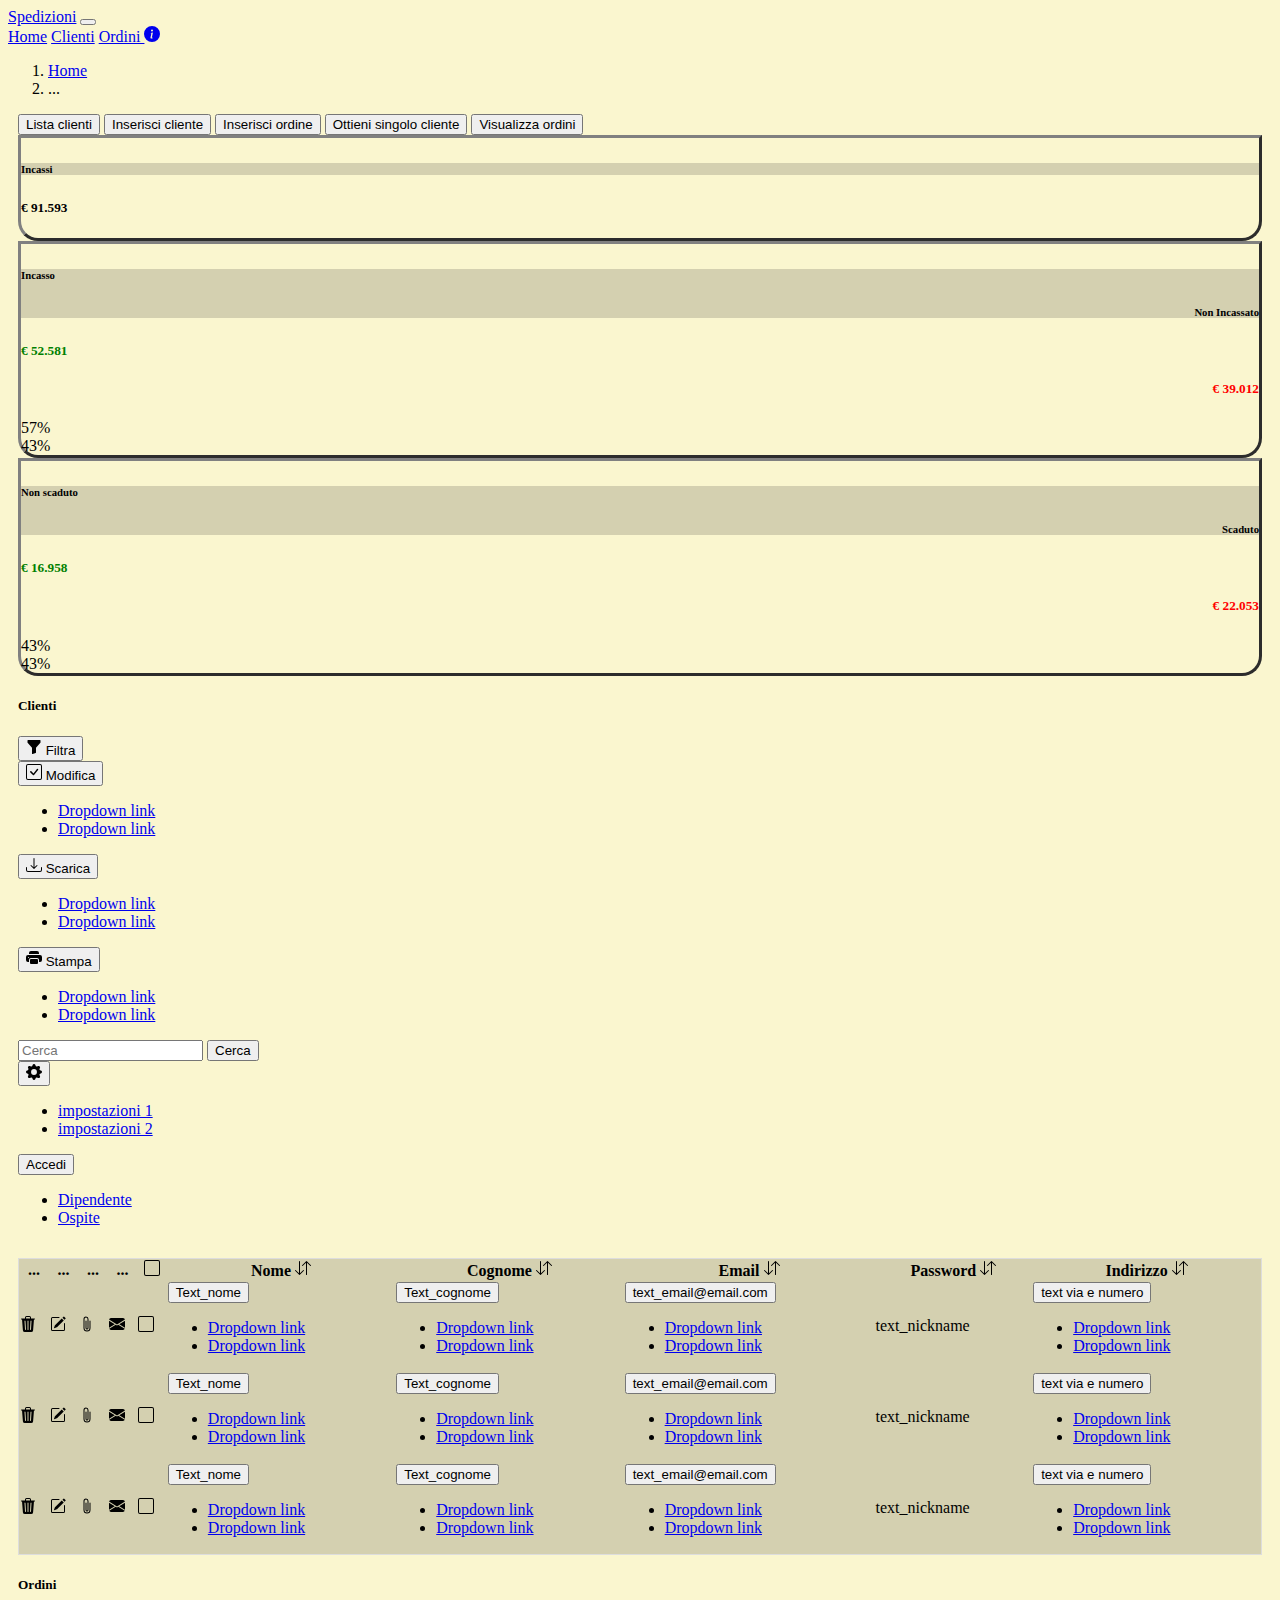
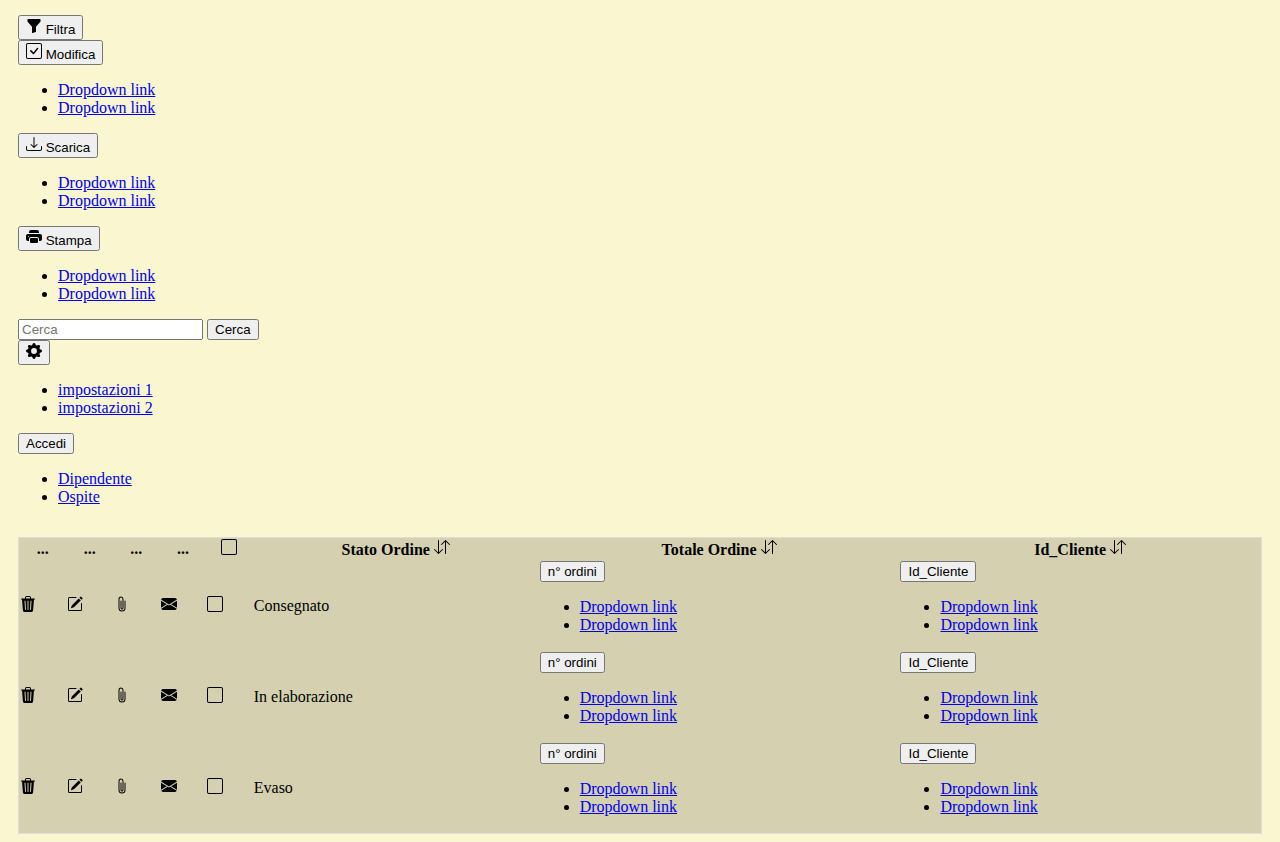
<file: index.html>
<!doctype html>
<html lang="it">

<head>
    <!-- Required meta tags -->
    <meta charset="utf-8">
    <meta name="viewport" content="width=device-width, initial-scale=1">

    <!-- Bootstrap CSS -->
    <link href="https://cdn.jsdelivr.net/npm/bootstrap@5.1.3/dist/css/bootstrap.min.css" rel="stylesheet"
        integrity="sha384-1BmE4kWBq78iYhFldvKuhfTAU6auU8tT94WrHftjDbrCEXSU1oBoqyl2QvZ6jIW3" crossorigin="anonymous">
    <link href="styles/style.css" rel="stylesheet">

    <title>Spedizioni espress!</title>
</head>

<body>


    <!-- barra di navigazione -->
    <nav class="navbar navbar-expand-lg navbar-light bg-light">
        <div class="container-fluid">
            <a class="navbar-brand" href="#">Spedizioni</a>
            <button class="navbar-toggler" type="button" data-bs-toggle="collapse" data-bs-target="#navbarNavAltMarkup"
                aria-controls="navbarNavAltMarkup" aria-expanded="false" aria-label="Toggle navigation">
                <span class="navbar-toggler-icon"></span>
            </button>
            <div class="collapse navbar-collapse" id="navbarNavAltMarkup">
                <div class="navbar-nav">
                    <a class="nav-link active" aria-current="page" href="index.html">Home</a>
                    <a class="nav-link" href="clienti.html">Clienti</a>
                    <a class="nav-link" href="ordini.html">Ordini <svg xmlns="http://www.w3.org/2000/svg" width="16"
                            height="16" fill="currentColor" class="bi bi-info-circle-fill" viewBox="0 0 16 16">
                            <path
                                d="M8 16A8 8 0 1 0 8 0a8 8 0 0 0 0 16zm.93-9.412-1 4.705c-.07.34.029.533.304.533.194 0 .487-.07.686-.246l-.088.416c-.287.346-.92.598-1.465.598-.703 0-1.002-.422-.808-1.319l.738-3.468c.064-.293.006-.399-.287-.47l-.451-.081.082-.381 2.29-.287zM8 5.5a1 1 0 1 1 0-2 1 1 0 0 1 0 2z" />
                        </svg></a>
                </div>
            </div>
            <form class="d-flex">
                <nav aria-label="breadcrumb">
                    <ol class="breadcrumb">
                        <li class="breadcrumb-item"><a href="index.html">Home</a></li>
                        <li class="breadcrumb-item active" aria-current="page">...</li>
                    </ol>
                </nav>
            </form>
        </div>
    </nav>

    <div class="corpo" id="mycorpo">
        <!-- barra bottoni accesso -->
        <div class="p-2 container-fluid">
            <button type="button" class="btn btn-primary btn-sm float-left" id="listaClienti">Lista clienti</button>
            <button type="button" class="btn btn-outline-secondary btn-sm float-left" id="inserisciCliente">Inserisci
                cliente</button>
            <button type="button" class="btn btn-outline-secondary btn-sm float-left" id="inserisciOrdine">Inserisci
                ordine</button>
            <button type="button" class="btn btn-outline-secondary btn-sm float-left" id="ottieniSingoloOrdine">Ottieni
                singolo cliente</button>
            <button type="button" class="btn btn-primary btn-sm float-right" id="visualizzaOrdini">Visualizza
                ordini</button>
        </div>

        <!-- card -->
        <div class="row my-4">
            <!-- riga contenuti -->
            <!-- card incassi -->
            <div class="col-12 col-md-6 col-lg-2 mb-4 mb-lg-0">
                <!-- colonna che contiene la card piccola -->
                <div class="card">
                    <h6 class="card-header">Incassi</h6>
                    <div class="card-body">
                        <h5 class="card-title">€ 91.593</h5>
                        <p class="card-text"></p>
                        <p class="card-text text-success"></p>
                    </div>
                </div>
            </div>
            <!-- card incasso e non incassato -->
            <div class="col-12 col-md-6 mb-4 mb-lg-0 col-lg-5">
                <!-- colonna che contiene la card doppia -->
                <div class="card ">
                    <div class="row-2 d-flex card-header">
                        <div class="col">
                            <h6 style="text-align: left;">Incasso</h6>
                        </div>
                        <div class="col">
                            <h6 style="text-align: right;">Non Incassato</h6>
                        </div>
                    </div>
                    <div class="row card-body">
                        <div class="col card-title">
                            <h5 style="text-align: left; color: green;">€ 52.581</h5>
                        </div>
                        <div class="col card-title">
                            <h5 style="text-align: right; color: red;">€ 39.012</h5>
                        </div>
                        <div class="row">
                            <div class="progress">
                                <div class="progress-bar bg-info" role="progressbar" style="width: 57%"
                                    aria-valuenow="57" aria-valuemin="0" aria-valuemax="100">57%</div>
                                <div class="progress-bar bg-danger" role="progressbar" style="width: 43%"
                                    aria-valuenow="43" aria-valuemin="0" aria-valuemax="100">43%</div>
                            </div>
                        </div>
                    </div>
                </div>
            </div>
            <!-- card Non scaduto e scaduto -->
            <div class="col-12 col-md-6 mb-4 mb-lg-0 col-lg-5">
                <div class="card ">
                    <div class="row-2 d-flex card-header">
                        <div class="col">
                            <h6 style="text-align: left;">Non scaduto</h6>
                        </div>
                        <div class="col">
                            <h6 style="text-align: right;">Scaduto</h6>
                        </div>
                    </div>
                    <div class="row card-body">
                        <div class="col card-title">
                            <h5 style="text-align: left;color: green;">€ 16.958</h5>
                        </div>
                        <div class="col card-title">
                            <h5 style="text-align: right;color: red;">€ 22.053</h5>
                        </div>
                        <div class="row">
                            <div class="progress">
                                <div class="progress-bar bg-info" role="progressbar" style="width: 43%"
                                    aria-valuenow="43" aria-valuemin="0" aria-valuemax="100">43%</div>
                                <div class="progress-bar bg-danger" role="progressbar" style="width: 57%"
                                    aria-valuenow="57" aria-valuemin="0" aria-valuemax="100">43%</div>
                            </div>
                        </div>
                    </div>
                </div>
            </div>
        </div>

        <!-- inizio tabella Clienti-->

        <h5 class="titolotabella">Clienti</h5>
        <!-- pulsanti -->
        <div class="row">
            <div class="col">
                <div class="btn-group" role="group" aria-label="Button group with nested dropdown">
                    <button type="button" class="btn btn-primary btn-sm" id="filtraCliente">
                        <svg xmlns="http://www.w3.org/2000/svg" width="16" height="16" fill="currentColor"
                            class="bi bi-funnel-fill" viewBox="0 0 16 16">
                            <path
                                d="M1.5 1.5A.5.5 0 0 1 2 1h12a.5.5 0 0 1 .5.5v2a.5.5 0 0 1-.128.334L10 8.692V13.5a.5.5 0 0 1-.342.474l-3 1A.5.5 0 0 1 6 14.5V8.692L1.628 3.834A.5.5 0 0 1 1.5 3.5v-2z" />
                        </svg> Filtra</button>

                    <div class="btn-group" role="group">
                        <button type="button" class="btn btn-dark dropdown-toggle btn-sm" id="modificaCliente"
                            data-bs-toggle="dropdown" aria-expanded="false">
                            <svg xmlns="http://www.w3.org/2000/svg" width="16" height="16" fill="currentColor"
                                class="bi bi-check-square" viewBox="0 0 16 16">
                                <path
                                    d="M14 1a1 1 0 0 1 1 1v12a1 1 0 0 1-1 1H2a1 1 0 0 1-1-1V2a1 1 0 0 1 1-1h12zM2 0a2 2 0 0 0-2 2v12a2 2 0 0 0 2 2h12a2 2 0 0 0 2-2V2a2 2 0 0 0-2-2H2z" />
                                <path
                                    d="M10.97 4.97a.75.75 0 0 1 1.071 1.05l-3.992 4.99a.75.75 0 0 1-1.08.02L4.324 8.384a.75.75 0 1 1 1.06-1.06l2.094 2.093 3.473-4.425a.235.235 0 0 1 .02-.022z" />
                            </svg> Modifica
                        </button>
                        <ul class="dropdown-menu" aria-labelledby="btnGroupDrop1">
                            <li><a class="dropdown-item" href="#">Dropdown link</a></li>
                            <li><a class="dropdown-item" href="#">Dropdown link</a></li>
                        </ul>
                    </div>
                    <div class="btn-group" role="group">
                        <button type="button" class="btn btn-info dropdown-toggle btn-sm" id="scaricaCliente"
                            data-bs-toggle="dropdown" aria-expanded="false">
                            <svg xmlns="http://www.w3.org/2000/svg" width="16" height="16" fill="currentColor"
                                class="bi bi-download" viewBox="0 0 16 16">
                                <path
                                    d="M.5 9.9a.5.5 0 0 1 .5.5v2.5a1 1 0 0 0 1 1h12a1 1 0 0 0 1-1v-2.5a.5.5 0 0 1 1 0v2.5a2 2 0 0 1-2 2H2a2 2 0 0 1-2-2v-2.5a.5.5 0 0 1 .5-.5z" />
                                <path
                                    d="M7.646 11.854a.5.5 0 0 0 .708 0l3-3a.5.5 0 0 0-.708-.708L8.5 10.293V1.5a.5.5 0 0 0-1 0v8.793L5.354 8.146a.5.5 0 1 0-.708.708l3 3z" />
                            </svg> Scarica
                        </button>
                        <ul class="dropdown-menu" aria-labelledby="btnGroupDrop1">
                            <li><a class="dropdown-item" href="#">Dropdown link</a></li>
                            <li><a class="dropdown-item" href="#">Dropdown link</a></li>
                        </ul>
                    </div>
                    <div class="btn-group" role="group">
                        <button type="button" class="btn btn-primary dropdown-toggle btn-sm" id="stampaCliente"
                            data-bs-toggle="dropdown" aria-expanded="false">
                            <svg xmlns="http://www.w3.org/2000/svg" width="16" height="16" fill="currentColor" class="bi bi-printer-fill" viewBox="0 0 16 16">
                                <path d="M5 1a2 2 0 0 0-2 2v1h10V3a2 2 0 0 0-2-2H5zm6 8H5a1 1 0 0 0-1 1v3a1 1 0 0 0 1 1h6a1 1 0 0 0 1-1v-3a1 1 0 0 0-1-1z"/>
                                <path d="M0 7a2 2 0 0 1 2-2h12a2 2 0 0 1 2 2v3a2 2 0 0 1-2 2h-1v-2a2 2 0 0 0-2-2H5a2 2 0 0 0-2 2v2H2a2 2 0 0 1-2-2V7zm2.5 1a.5.5 0 1 0 0-1 .5.5 0 0 0 0 1z"/>
                              </svg> Stampa
                        </button>
                        <ul class="dropdown-menu" aria-labelledby="btnGroupDrop1">
                            <li><a class="dropdown-item" href="#">Dropdown link</a></li>
                            <li><a class="dropdown-item" href="#">Dropdown link</a></li>
                        </ul>
                    </div>
                </div>
            </div>
            <div class="col-lg-2">
                <form class="d-flex">
                    <input class="form-control input-group-xs" type="Search" placeholder="Cerca" aria-label="Search">
                    <button class="btn btn-outline-success btn-xs"  id="cercaCliente" type="submit">Cerca</button>
                </form>
            </div>
            <div class="col-lg-2">
                <div class="btn-group" role="group">
                    <button type="button" class="btn btn-primary dropdown-toggle btn-sm"
                        data-bs-toggle="dropdown" aria-expanded="false">
                        <svg xmlns="http://www.w3.org/2000/svg" width="16" height="16" fill="currentColor"
                            class="bi bi-gear-fill" viewBox="0 0 16 16">
                            <path
                                d="M9.405 1.05c-.413-1.4-2.397-1.4-2.81 0l-.1.34a1.464 1.464 0 0 1-2.105.872l-.31-.17c-1.283-.698-2.686.705-1.987 1.987l.169.311c.446.82.023 1.841-.872 2.105l-.34.1c-1.4.413-1.4 2.397 0 2.81l.34.1a1.464 1.464 0 0 1 .872 2.105l-.17.31c-.698 1.283.705 2.686 1.987 1.987l.311-.169a1.464 1.464 0 0 1 2.105.872l.1.34c.413 1.4 2.397 1.4 2.81 0l.1-.34a1.464 1.464 0 0 1 2.105-.872l.31.17c1.283.698 2.686-.705 1.987-1.987l-.169-.311a1.464 1.464 0 0 1 .872-2.105l.34-.1c1.4-.413 1.4-2.397 0-2.81l-.34-.1a1.464 1.464 0 0 1-.872-2.105l.17-.31c.698-1.283-.705-2.686-1.987-1.987l-.311.169a1.464 1.464 0 0 1-2.105-.872l-.1-.34zM8 10.93a2.929 2.929 0 1 1 0-5.86 2.929 2.929 0 0 1 0 5.858z" />
                        </svg></button>
                    <ul class="dropdown-menu" aria-labelledby="btnGroupDrop1">
                        <li><a class="dropdown-item" href="#">impostazioni 1</a></li>
                        <li><a class="dropdown-item" href="#">impostazioni 2</a></li>
                    </ul>
                </div>
                <div class="btn-group" role="group">
                    <button type="button" class="btn btn-primary dropdown-toggle btn-sm" id="accediClienti"
                        data-bs-toggle="dropdown" aria-expanded="false">
                        Accedi
                    </button>
                    <ul class="dropdown-menu" aria-labelledby="btnGroupDrop1">
                        <li><a class="dropdown-item" href="#">Dipendente</a></li>
                        <li><a class="dropdown-item" href="#">Ospite</a></li>
                    </ul>
                </div>
            </div>
        </div>

        <!-- tabella Clienti-->
        <div style="overflow-x:auto;">
            <table class="table table-striped table-hover">
                <thead>
                    <!-- riga titoli -->
                    <tr>
                        <th>...</th>
                        <th>...</th>
                        <th>...</th>
                        <th>...</th>
                        <th><svg xmlns="http://www.w3.org/2000/svg" width="16" height="16" fill="currentColor"
                                class="bi bi-square" viewBox="0 0 16 16">
                                <path
                                    d="M14 1a1 1 0 0 1 1 1v12a1 1 0 0 1-1 1H2a1 1 0 0 1-1-1V2a1 1 0 0 1 1-1h12zM2 0a2 2 0 0 0-2 2v12a2 2 0 0 0 2 2h12a2 2 0 0 0 2-2V2a2 2 0 0 0-2-2H2z" />
                            </svg></th>
                        <th>Nome <svg xmlns="http://www.w3.org/2000/svg" width="16" height="16" fill="currentColor"
                                class="bi bi-arrow-down-up" viewBox="0 0 16 16">
                                <path fill-rule="evenodd"
                                    d="M11.5 15a.5.5 0 0 0 .5-.5V2.707l3.146 3.147a.5.5 0 0 0 .708-.708l-4-4a.5.5 0 0 0-.708 0l-4 4a.5.5 0 1 0 .708.708L11 2.707V14.5a.5.5 0 0 0 .5.5zm-7-14a.5.5 0 0 1 .5.5v11.793l3.146-3.147a.5.5 0 0 1 .708.708l-4 4a.5.5 0 0 1-.708 0l-4-4a.5.5 0 0 1 .708-.708L4 13.293V1.5a.5.5 0 0 1 .5-.5z" />
                            </svg></th>
                        <th>Cognome <svg xmlns="http://www.w3.org/2000/svg" width="16" height="16" fill="currentColor"
                                class="bi bi-arrow-down-up" viewBox="0 0 16 16">
                                <path fill-rule="evenodd"
                                    d="M11.5 15a.5.5 0 0 0 .5-.5V2.707l3.146 3.147a.5.5 0 0 0 .708-.708l-4-4a.5.5 0 0 0-.708 0l-4 4a.5.5 0 1 0 .708.708L11 2.707V14.5a.5.5 0 0 0 .5.5zm-7-14a.5.5 0 0 1 .5.5v11.793l3.146-3.147a.5.5 0 0 1 .708.708l-4 4a.5.5 0 0 1-.708 0l-4-4a.5.5 0 0 1 .708-.708L4 13.293V1.5a.5.5 0 0 1 .5-.5z" />
                            </svg></th>
                        <th>Email <svg xmlns="http://www.w3.org/2000/svg" width="16" height="16" fill="currentColor"
                                class="bi bi-arrow-down-up" viewBox="0 0 16 16">
                                <path fill-rule="evenodd"
                                    d="M11.5 15a.5.5 0 0 0 .5-.5V2.707l3.146 3.147a.5.5 0 0 0 .708-.708l-4-4a.5.5 0 0 0-.708 0l-4 4a.5.5 0 1 0 .708.708L11 2.707V14.5a.5.5 0 0 0 .5.5zm-7-14a.5.5 0 0 1 .5.5v11.793l3.146-3.147a.5.5 0 0 1 .708.708l-4 4a.5.5 0 0 1-.708 0l-4-4a.5.5 0 0 1 .708-.708L4 13.293V1.5a.5.5 0 0 1 .5-.5z" />
                            </svg></th>
                        <th>Password <svg xmlns="http://www.w3.org/2000/svg" width="16" height="16" fill="currentColor"
                                class="bi bi-arrow-down-up" viewBox="0 0 16 16">
                                <path fill-rule="evenodd"
                                    d="M11.5 15a.5.5 0 0 0 .5-.5V2.707l3.146 3.147a.5.5 0 0 0 .708-.708l-4-4a.5.5 0 0 0-.708 0l-4 4a.5.5 0 1 0 .708.708L11 2.707V14.5a.5.5 0 0 0 .5.5zm-7-14a.5.5 0 0 1 .5.5v11.793l3.146-3.147a.5.5 0 0 1 .708.708l-4 4a.5.5 0 0 1-.708 0l-4-4a.5.5 0 0 1 .708-.708L4 13.293V1.5a.5.5 0 0 1 .5-.5z" />
                            </svg></th>
                        <th>Indirizzo <svg xmlns="http://www.w3.org/2000/svg" width="16" height="16" fill="currentColor"
                                class="bi bi-arrow-down-up" viewBox="0 0 16 16">
                                <path fill-rule="evenodd"
                                    d="M11.5 15a.5.5 0 0 0 .5-.5V2.707l3.146 3.147a.5.5 0 0 0 .708-.708l-4-4a.5.5 0 0 0-.708 0l-4 4a.5.5 0 1 0 .708.708L11 2.707V14.5a.5.5 0 0 0 .5.5zm-7-14a.5.5 0 0 1 .5.5v11.793l3.146-3.147a.5.5 0 0 1 .708.708l-4 4a.5.5 0 0 1-.708 0l-4-4a.5.5 0 0 1 .708-.708L4 13.293V1.5a.5.5 0 0 1 .5-.5z" />
                            </svg></th>
                    </tr>
                </thead>
                <tbody>
                    <!-- prima riga -->
                    <tr>
                        <td><svg xmlns="http://www.w3.org/2000/svg" width="16" height="16" fill="currentColor"
                                class="bi bi-trash3-fill" viewBox="0 0 16 16">
                                <path
                                    d="M11 1.5v1h3.5a.5.5 0 0 1 0 1h-.538l-.853 10.66A2 2 0 0 1 11.115 16h-6.23a2 2 0 0 1-1.994-1.84L2.038 3.5H1.5a.5.5 0 0 1 0-1H5v-1A1.5 1.5 0 0 1 6.5 0h3A1.5 1.5 0 0 1 11 1.5Zm-5 0v1h4v-1a.5.5 0 0 0-.5-.5h-3a.5.5 0 0 0-.5.5ZM4.5 5.029l.5 8.5a.5.5 0 1 0 .998-.06l-.5-8.5a.5.5 0 1 0-.998.06Zm6.53-.528a.5.5 0 0 0-.528.47l-.5 8.5a.5.5 0 0 0 .998.058l.5-8.5a.5.5 0 0 0-.47-.528ZM8 4.5a.5.5 0 0 0-.5.5v8.5a.5.5 0 0 0 1 0V5a.5.5 0 0 0-.5-.5Z" />
                            </svg></td>
                        <td><svg xmlns="http://www.w3.org/2000/svg" width="16" height="16" fill="currentColor"
                                class="bi bi-pencil-square" viewBox="0 0 16 16">
                                <path
                                    d="M15.502 1.94a.5.5 0 0 1 0 .706L14.459 3.69l-2-2L13.502.646a.5.5 0 0 1 .707 0l1.293 1.293zm-1.75 2.456-2-2L4.939 9.21a.5.5 0 0 0-.121.196l-.805 2.414a.25.25 0 0 0 .316.316l2.414-.805a.5.5 0 0 0 .196-.12l6.813-6.814z" />
                                <path fill-rule="evenodd"
                                    d="M1 13.5A1.5 1.5 0 0 0 2.5 15h11a1.5 1.5 0 0 0 1.5-1.5v-6a.5.5 0 0 0-1 0v6a.5.5 0 0 1-.5.5h-11a.5.5 0 0 1-.5-.5v-11a.5.5 0 0 1 .5-.5H9a.5.5 0 0 0 0-1H2.5A1.5 1.5 0 0 0 1 2.5v11z" />
                            </svg></td>
                        <td><svg xmlns="http://www.w3.org/2000/svg" width="16" height="16" fill="currentColor"
                                class="bi bi-paperclip" viewBox="0 0 16 16">
                                <path
                                    d="M4.5 3a2.5 2.5 0 0 1 5 0v9a1.5 1.5 0 0 1-3 0V5a.5.5 0 0 1 1 0v7a.5.5 0 0 0 1 0V3a1.5 1.5 0 1 0-3 0v9a2.5 2.5 0 0 0 5 0V5a.5.5 0 0 1 1 0v7a3.5 3.5 0 1 1-7 0V3z" />
                            </svg></td>
                        <td><svg xmlns="http://www.w3.org/2000/svg" width="16" height="16" fill="currentColor"
                                class="bi bi-envelope-fill" viewBox="0 0 16 16">
                                <path
                                    d="M.05 3.555A2 2 0 0 1 2 2h12a2 2 0 0 1 1.95 1.555L8 8.414.05 3.555ZM0 4.697v7.104l5.803-3.558L0 4.697ZM6.761 8.83l-6.57 4.027A2 2 0 0 0 2 14h12a2 2 0 0 0 1.808-1.144l-6.57-4.027L8 9.586l-1.239-.757Zm3.436-.586L16 11.801V4.697l-5.803 3.546Z" />
                            </svg></td>
                        <td><svg xmlns="http://www.w3.org/2000/svg" width="16" height="16" fill="currentColor"
                                class="bi bi-square" viewBox="0 0 16 16">
                                <path
                                    d="M14 1a1 1 0 0 1 1 1v12a1 1 0 0 1-1 1H2a1 1 0 0 1-1-1V2a1 1 0 0 1 1-1h12zM2 0a2 2 0 0 0-2 2v12a2 2 0 0 0 2 2h12a2 2 0 0 0 2-2V2a2 2 0 0 0-2-2H2z" />
                            </svg></td>
                        <td>
                            <div class="btn-group" role="group">
                                <button id="btnGroupDrop1" type="button" class="btn-primary dropdown-toggle btn-sm"
                                    data-bs-toggle="dropdown" aria-expanded="false">
                                    Text_nome
                                </button>
                                <ul class="dropdown-menu" aria-labelledby="btnGroupDrop1">
                                    <li><a class="dropdown-item" href="#">Dropdown link</a></li>
                                    <li><a class="dropdown-item" href="#">Dropdown link</a></li>
                                </ul>
                            </div>
                        </td>
                        <td>
                            <div class="btn-group" role="group">
                                <button id="btnGroupDrop1" type="button" class="btn-primary dropdown-toggle btn-sm"
                                    data-bs-toggle="dropdown" aria-expanded="false">
                                    Text_cognome
                                </button>
                                <ul class="dropdown-menu" aria-labelledby="btnGroupDrop1">
                                    <li><a class="dropdown-item" href="#">Dropdown link</a></li>
                                    <li><a class="dropdown-item" href="#">Dropdown link</a></li>
                                </ul>
                            </div>
                        </td>
                        <td>
                            <div class="btn-group" role="group">
                                <button id="btnGroupDrop1" type="button" class="btn-primary dropdown-toggle btn-sm"
                                    data-bs-toggle="dropdown" aria-expanded="false">
                                    text_email@email.com
                                </button>
                                <ul class="dropdown-menu" aria-labelledby="btnGroupDrop1">
                                    <li><a class="dropdown-item" href="#">Dropdown link</a></li>
                                    <li><a class="dropdown-item" href="#">Dropdown link</a></li>
                                </ul>
                            </div>
                        </td>
                        <td>text_nickname</td>
                        <td>
                            <div class="btn-group" role="group">
                                <button id="btnGroupDrop1" type="button" class="btn-primary dropdown-toggle btn-sm"
                                    data-bs-toggle="dropdown" aria-expanded="false">
                                    text via e numero
                                </button>
                                <ul class="dropdown-menu" aria-labelledby="btnGroupDrop1">
                                    <li><a class="dropdown-item" href="#">Dropdown link</a></li>
                                    <li><a class="dropdown-item" href="#">Dropdown link</a></li>
                                </ul>
                            </div>
                        </td>
                    </tr>
                    <!-- seconda riga -->
                    <tr>
                        <td><svg xmlns="http://www.w3.org/2000/svg" width="16" height="16" fill="currentColor"
                                class="bi bi-trash3-fill" viewBox="0 0 16 16">
                                <path
                                    d="M11 1.5v1h3.5a.5.5 0 0 1 0 1h-.538l-.853 10.66A2 2 0 0 1 11.115 16h-6.23a2 2 0 0 1-1.994-1.84L2.038 3.5H1.5a.5.5 0 0 1 0-1H5v-1A1.5 1.5 0 0 1 6.5 0h3A1.5 1.5 0 0 1 11 1.5Zm-5 0v1h4v-1a.5.5 0 0 0-.5-.5h-3a.5.5 0 0 0-.5.5ZM4.5 5.029l.5 8.5a.5.5 0 1 0 .998-.06l-.5-8.5a.5.5 0 1 0-.998.06Zm6.53-.528a.5.5 0 0 0-.528.47l-.5 8.5a.5.5 0 0 0 .998.058l.5-8.5a.5.5 0 0 0-.47-.528ZM8 4.5a.5.5 0 0 0-.5.5v8.5a.5.5 0 0 0 1 0V5a.5.5 0 0 0-.5-.5Z" />
                            </svg></td>
                        <td><svg xmlns="http://www.w3.org/2000/svg" width="16" height="16" fill="currentColor"
                                class="bi bi-pencil-square" viewBox="0 0 16 16">
                                <path
                                    d="M15.502 1.94a.5.5 0 0 1 0 .706L14.459 3.69l-2-2L13.502.646a.5.5 0 0 1 .707 0l1.293 1.293zm-1.75 2.456-2-2L4.939 9.21a.5.5 0 0 0-.121.196l-.805 2.414a.25.25 0 0 0 .316.316l2.414-.805a.5.5 0 0 0 .196-.12l6.813-6.814z" />
                                <path fill-rule="evenodd"
                                    d="M1 13.5A1.5 1.5 0 0 0 2.5 15h11a1.5 1.5 0 0 0 1.5-1.5v-6a.5.5 0 0 0-1 0v6a.5.5 0 0 1-.5.5h-11a.5.5 0 0 1-.5-.5v-11a.5.5 0 0 1 .5-.5H9a.5.5 0 0 0 0-1H2.5A1.5 1.5 0 0 0 1 2.5v11z" />
                            </svg></td>
                        <td><svg xmlns="http://www.w3.org/2000/svg" width="16" height="16" fill="currentColor"
                                class="bi bi-paperclip" viewBox="0 0 16 16">
                                <path
                                    d="M4.5 3a2.5 2.5 0 0 1 5 0v9a1.5 1.5 0 0 1-3 0V5a.5.5 0 0 1 1 0v7a.5.5 0 0 0 1 0V3a1.5 1.5 0 1 0-3 0v9a2.5 2.5 0 0 0 5 0V5a.5.5 0 0 1 1 0v7a3.5 3.5 0 1 1-7 0V3z" />
                            </svg></td>
                        <td><svg xmlns="http://www.w3.org/2000/svg" width="16" height="16" fill="currentColor"
                                class="bi bi-envelope-fill" viewBox="0 0 16 16">
                                <path
                                    d="M.05 3.555A2 2 0 0 1 2 2h12a2 2 0 0 1 1.95 1.555L8 8.414.05 3.555ZM0 4.697v7.104l5.803-3.558L0 4.697ZM6.761 8.83l-6.57 4.027A2 2 0 0 0 2 14h12a2 2 0 0 0 1.808-1.144l-6.57-4.027L8 9.586l-1.239-.757Zm3.436-.586L16 11.801V4.697l-5.803 3.546Z" />
                            </svg></td>
                        <td><svg xmlns="http://www.w3.org/2000/svg" width="16" height="16" fill="currentColor"
                                class="bi bi-square" viewBox="0 0 16 16">
                                <path
                                    d="M14 1a1 1 0 0 1 1 1v12a1 1 0 0 1-1 1H2a1 1 0 0 1-1-1V2a1 1 0 0 1 1-1h12zM2 0a2 2 0 0 0-2 2v12a2 2 0 0 0 2 2h12a2 2 0 0 0 2-2V2a2 2 0 0 0-2-2H2z" />
                            </svg></td>
                        <td>
                            <div class="btn-group" role="group">
                                <button id="btnGroupDrop1" type="button" class="btn-primary dropdown-toggle btn-sm"
                                    data-bs-toggle="dropdown" aria-expanded="false">
                                    Text_nome
                                </button>
                                <ul class="dropdown-menu" aria-labelledby="btnGroupDrop1">
                                    <li><a class="dropdown-item" href="#">Dropdown link</a></li>
                                    <li><a class="dropdown-item" href="#">Dropdown link</a></li>
                                </ul>
                            </div>
                        </td>
                        <td>
                            <div class="btn-group" role="group">
                                <button id="btnGroupDrop1" type="button" class="btn-primary dropdown-toggle btn-sm"
                                    data-bs-toggle="dropdown" aria-expanded="false">
                                    Text_cognome
                                </button>
                                <ul class="dropdown-menu" aria-labelledby="btnGroupDrop1">
                                    <li><a class="dropdown-item" href="#">Dropdown link</a></li>
                                    <li><a class="dropdown-item" href="#">Dropdown link</a></li>
                                </ul>
                            </div>
                        </td>
                        <td>
                            <div class="btn-group" role="group">
                                <button id="btnGroupDrop1" type="button" class="btn-primary dropdown-toggle btn-sm"
                                    data-bs-toggle="dropdown" aria-expanded="false">
                                    text_email@email.com
                                </button>
                                <ul class="dropdown-menu" aria-labelledby="btnGroupDrop1">
                                    <li><a class="dropdown-item" href="#">Dropdown link</a></li>
                                    <li><a class="dropdown-item" href="#">Dropdown link</a></li>
                                </ul>
                            </div>
                        </td>
                        <td>text_nickname</td>
                        <td>
                            <div class="btn-group" role="group">
                                <button id="btnGroupDrop1" type="button" class="btn-primary dropdown-toggle btn-sm"
                                    data-bs-toggle="dropdown" aria-expanded="false">
                                    text via e numero
                                </button>
                                <ul class="dropdown-menu" aria-labelledby="btnGroupDrop1">
                                    <li><a class="dropdown-item" href="#">Dropdown link</a></li>
                                    <li><a class="dropdown-item" href="#">Dropdown link</a></li>
                                </ul>
                            </div>
                        </td>
                    </tr>
                    <!-- terza riga -->
                    <tr>
                        <td><svg xmlns="http://www.w3.org/2000/svg" width="16" height="16" fill="currentColor"
                                class="bi bi-trash3-fill" viewBox="0 0 16 16">
                                <path
                                    d="M11 1.5v1h3.5a.5.5 0 0 1 0 1h-.538l-.853 10.66A2 2 0 0 1 11.115 16h-6.23a2 2 0 0 1-1.994-1.84L2.038 3.5H1.5a.5.5 0 0 1 0-1H5v-1A1.5 1.5 0 0 1 6.5 0h3A1.5 1.5 0 0 1 11 1.5Zm-5 0v1h4v-1a.5.5 0 0 0-.5-.5h-3a.5.5 0 0 0-.5.5ZM4.5 5.029l.5 8.5a.5.5 0 1 0 .998-.06l-.5-8.5a.5.5 0 1 0-.998.06Zm6.53-.528a.5.5 0 0 0-.528.47l-.5 8.5a.5.5 0 0 0 .998.058l.5-8.5a.5.5 0 0 0-.47-.528ZM8 4.5a.5.5 0 0 0-.5.5v8.5a.5.5 0 0 0 1 0V5a.5.5 0 0 0-.5-.5Z" />
                            </svg></td>
                        <td><svg xmlns="http://www.w3.org/2000/svg" width="16" height="16" fill="currentColor"
                                class="bi bi-pencil-square" viewBox="0 0 16 16">
                                <path
                                    d="M15.502 1.94a.5.5 0 0 1 0 .706L14.459 3.69l-2-2L13.502.646a.5.5 0 0 1 .707 0l1.293 1.293zm-1.75 2.456-2-2L4.939 9.21a.5.5 0 0 0-.121.196l-.805 2.414a.25.25 0 0 0 .316.316l2.414-.805a.5.5 0 0 0 .196-.12l6.813-6.814z" />
                                <path fill-rule="evenodd"
                                    d="M1 13.5A1.5 1.5 0 0 0 2.5 15h11a1.5 1.5 0 0 0 1.5-1.5v-6a.5.5 0 0 0-1 0v6a.5.5 0 0 1-.5.5h-11a.5.5 0 0 1-.5-.5v-11a.5.5 0 0 1 .5-.5H9a.5.5 0 0 0 0-1H2.5A1.5 1.5 0 0 0 1 2.5v11z" />
                            </svg></td>
                        <td><svg xmlns="http://www.w3.org/2000/svg" width="16" height="16" fill="currentColor"
                                class="bi bi-paperclip" viewBox="0 0 16 16">
                                <path
                                    d="M4.5 3a2.5 2.5 0 0 1 5 0v9a1.5 1.5 0 0 1-3 0V5a.5.5 0 0 1 1 0v7a.5.5 0 0 0 1 0V3a1.5 1.5 0 1 0-3 0v9a2.5 2.5 0 0 0 5 0V5a.5.5 0 0 1 1 0v7a3.5 3.5 0 1 1-7 0V3z" />
                            </svg></td>
                        <td><svg xmlns="http://www.w3.org/2000/svg" width="16" height="16" fill="currentColor"
                                class="bi bi-envelope-fill" viewBox="0 0 16 16">
                                <path
                                    d="M.05 3.555A2 2 0 0 1 2 2h12a2 2 0 0 1 1.95 1.555L8 8.414.05 3.555ZM0 4.697v7.104l5.803-3.558L0 4.697ZM6.761 8.83l-6.57 4.027A2 2 0 0 0 2 14h12a2 2 0 0 0 1.808-1.144l-6.57-4.027L8 9.586l-1.239-.757Zm3.436-.586L16 11.801V4.697l-5.803 3.546Z" />
                            </svg></td>
                        <td><svg xmlns="http://www.w3.org/2000/svg" width="16" height="16" fill="currentColor"
                                class="bi bi-square" viewBox="0 0 16 16">
                                <path
                                    d="M14 1a1 1 0 0 1 1 1v12a1 1 0 0 1-1 1H2a1 1 0 0 1-1-1V2a1 1 0 0 1 1-1h12zM2 0a2 2 0 0 0-2 2v12a2 2 0 0 0 2 2h12a2 2 0 0 0 2-2V2a2 2 0 0 0-2-2H2z" />
                            </svg></td>
                        <td>
                            <div class="btn-group" role="group">
                                <button id="btnGroupDrop1" type="button" class="btn-primary dropdown-toggle"
                                    data-bs-toggle="dropdown" aria-expanded="false">
                                    Text_nome
                                </button>
                                <ul class="dropdown-menu" aria-labelledby="btnGroupDrop1">
                                    <li><a class="dropdown-item" href="#">Dropdown link</a></li>
                                    <li><a class="dropdown-item" href="#">Dropdown link</a></li>
                                </ul>
                            </div>
                        </td>
                        <td>
                            <div class="btn-group" role="group">
                                <button id="btnGroupDrop1" type="button" class="btn-primary dropdown-toggle btn-sm"
                                    data-bs-toggle="dropdown" aria-expanded="false">
                                    Text_cognome
                                </button>
                                <ul class="dropdown-menu" aria-labelledby="btnGroupDrop1">
                                    <li><a class="dropdown-item" href="#">Dropdown link</a></li>
                                    <li><a class="dropdown-item" href="#">Dropdown link</a></li>
                                </ul>
                            </div>
                        </td>
                        <td>
                            <div class="btn-group" role="group">
                                <button id="btnGroupDrop1" type="button" class="btn-primary dropdown-toggle btn-sm"
                                    data-bs-toggle="dropdown" aria-expanded="false">
                                    text_email@email.com
                                </button>
                                <ul class="dropdown-menu" aria-labelledby="btnGroupDrop1">
                                    <li><a class="dropdown-item" href="#">Dropdown link</a></li>
                                    <li><a class="dropdown-item" href="#">Dropdown link</a></li>
                                </ul>
                            </div>
                        </td>
                        <td>text_nickname</td>
                        <td>
                            <div class="btn-group" role="group">
                                <button id="btnGroupDrop1" type="button" class="btn-primary dropdown-toggle btn-sm"
                                    data-bs-toggle="dropdown" aria-expanded="false">
                                    text via e numero
                                </button>
                                <ul class="dropdown-menu" aria-labelledby="btnGroupDrop1">
                                    <li><a class="dropdown-item" href="#">Dropdown link</a></li>
                                    <li><a class="dropdown-item" href="#">Dropdown link</a></li>
                                </ul>
                            </div>
                        </td>
                    </tr>
                </tbody>

            </table>
        </div>

        <!-- inizio tabella Ordini-->

        <h5 class="titolotabella">Ordini</h5>
        <!-- pulsanti -->
        <div class="row">
            <div class="col">
                <div class="btn-group" role="group" aria-label="Button group with nested dropdown">
                    <button type="button" class="btn btn-primary btn-sm" id="filtraOrdini">
                        <svg xmlns="http://www.w3.org/2000/svg" width="16" height="16" fill="currentColor"
                            class="bi bi-funnel-fill" viewBox="0 0 16 16">
                            <path
                                d="M1.5 1.5A.5.5 0 0 1 2 1h12a.5.5 0 0 1 .5.5v2a.5.5 0 0 1-.128.334L10 8.692V13.5a.5.5 0 0 1-.342.474l-3 1A.5.5 0 0 1 6 14.5V8.692L1.628 3.834A.5.5 0 0 1 1.5 3.5v-2z" />
                        </svg> Filtra</button>

                    <div class="btn-group" role="group">
                        <button type="button" class="btn btn-dark dropdown-toggle btn-sm" id="modificaOrdini"
                            data-bs-toggle="dropdown" aria-expanded="false">
                            <svg xmlns="http://www.w3.org/2000/svg" width="16" height="16" fill="currentColor"
                                class="bi bi-check-square" viewBox="0 0 16 16">
                                <path
                                    d="M14 1a1 1 0 0 1 1 1v12a1 1 0 0 1-1 1H2a1 1 0 0 1-1-1V2a1 1 0 0 1 1-1h12zM2 0a2 2 0 0 0-2 2v12a2 2 0 0 0 2 2h12a2 2 0 0 0 2-2V2a2 2 0 0 0-2-2H2z" />
                                <path
                                    d="M10.97 4.97a.75.75 0 0 1 1.071 1.05l-3.992 4.99a.75.75 0 0 1-1.08.02L4.324 8.384a.75.75 0 1 1 1.06-1.06l2.094 2.093 3.473-4.425a.235.235 0 0 1 .02-.022z" />
                            </svg> Modifica
                        </button>
                        <ul class="dropdown-menu" aria-labelledby="btnGroupDrop1">
                            <li><a class="dropdown-item" href="#">Dropdown link</a></li>
                            <li><a class="dropdown-item" href="#">Dropdown link</a></li>
                        </ul>
                    </div>
                    <div class="btn-group" role="group">
                        <button type="button" class="btn btn-info dropdown-toggle btn-sm" id="scaricaOrdini"
                            data-bs-toggle="dropdown" aria-expanded="false">
                            <svg xmlns="http://www.w3.org/2000/svg" width="16" height="16" fill="currentColor"
                                class="bi bi-download" viewBox="0 0 16 16">
                                <path
                                    d="M.5 9.9a.5.5 0 0 1 .5.5v2.5a1 1 0 0 0 1 1h12a1 1 0 0 0 1-1v-2.5a.5.5 0 0 1 1 0v2.5a2 2 0 0 1-2 2H2a2 2 0 0 1-2-2v-2.5a.5.5 0 0 1 .5-.5z" />
                                <path
                                    d="M7.646 11.854a.5.5 0 0 0 .708 0l3-3a.5.5 0 0 0-.708-.708L8.5 10.293V1.5a.5.5 0 0 0-1 0v8.793L5.354 8.146a.5.5 0 1 0-.708.708l3 3z" />
                            </svg> Scarica
                        </button>
                        <ul class="dropdown-menu" aria-labelledby="btnGroupDrop1">
                            <li><a class="dropdown-item" href="#">Dropdown link</a></li>
                            <li><a class="dropdown-item" href="#">Dropdown link</a></li>
                        </ul>
                    </div>
                    <div class="btn-group" role="group">
                        <button type="button" class="btn btn-primary dropdown-toggle btn-sm" id="stampaOrdini"
                            data-bs-toggle="dropdown" aria-expanded="false">
                            <svg xmlns="http://www.w3.org/2000/svg" width="16" height="16" fill="currentColor" class="bi bi-printer-fill" viewBox="0 0 16 16">
                                <path d="M5 1a2 2 0 0 0-2 2v1h10V3a2 2 0 0 0-2-2H5zm6 8H5a1 1 0 0 0-1 1v3a1 1 0 0 0 1 1h6a1 1 0 0 0 1-1v-3a1 1 0 0 0-1-1z"/>
                                <path d="M0 7a2 2 0 0 1 2-2h12a2 2 0 0 1 2 2v3a2 2 0 0 1-2 2h-1v-2a2 2 0 0 0-2-2H5a2 2 0 0 0-2 2v2H2a2 2 0 0 1-2-2V7zm2.5 1a.5.5 0 1 0 0-1 .5.5 0 0 0 0 1z"/>
                              </svg> Stampa
                        </button>
                        <ul class="dropdown-menu" aria-labelledby="btnGroupDrop1">
                            <li><a class="dropdown-item" href="#">Dropdown link</a></li>
                            <li><a class="dropdown-item" href="#">Dropdown link</a></li>
                        </ul>
                    </div>
                </div>
            </div>
            <div class="col-lg-2">
                <form class="d-flex">
                    <input class="form-control" type="Search" placeholder="Cerca" aria-label="Search">
                    <button class="btn btn-outline-success btn-sm" id="cercaOrdini" type="submit">Cerca</button>
                </form>
            </div>
            <div class="col-lg-2">
                <div class="btn-group" role="group">
                    <button type="button" class="btn btn-primary dropdown-toggle btn-sm" id=""
                        data-bs-toggle="dropdown" aria-expanded="false">
                        <svg xmlns="http://www.w3.org/2000/svg" width="16" height="16" fill="currentColor"
                            class="bi bi-gear-fill" viewBox="0 0 16 16">
                            <path
                                d="M9.405 1.05c-.413-1.4-2.397-1.4-2.81 0l-.1.34a1.464 1.464 0 0 1-2.105.872l-.31-.17c-1.283-.698-2.686.705-1.987 1.987l.169.311c.446.82.023 1.841-.872 2.105l-.34.1c-1.4.413-1.4 2.397 0 2.81l.34.1a1.464 1.464 0 0 1 .872 2.105l-.17.31c-.698 1.283.705 2.686 1.987 1.987l.311-.169a1.464 1.464 0 0 1 2.105.872l.1.34c.413 1.4 2.397 1.4 2.81 0l.1-.34a1.464 1.464 0 0 1 2.105-.872l.31.17c1.283.698 2.686-.705 1.987-1.987l-.169-.311a1.464 1.464 0 0 1 .872-2.105l.34-.1c1.4-.413 1.4-2.397 0-2.81l-.34-.1a1.464 1.464 0 0 1-.872-2.105l.17-.31c.698-1.283-.705-2.686-1.987-1.987l-.311.169a1.464 1.464 0 0 1-2.105-.872l-.1-.34zM8 10.93a2.929 2.929 0 1 1 0-5.86 2.929 2.929 0 0 1 0 5.858z" />
                        </svg></button>
                    <ul class="dropdown-menu" aria-labelledby="btnGroupDrop1">
                        <li><a class="dropdown-item" href="#">impostazioni 1</a></li>
                        <li><a class="dropdown-item" href="#">impostazioni 2</a></li>
                    </ul>
                </div>
                <div class="btn-group" role="group">
                    <button type="button" class="btn btn-primary dropdown-toggle btn-sm" id="accediOrdini"
                        data-bs-toggle="dropdown" aria-expanded="false">
                        Accedi
                    </button>
                    <ul class="dropdown-menu" aria-labelledby="btnGroupDrop1">
                        <li><a class="dropdown-item" href="#">Dipendente</a></li>
                        <li><a class="dropdown-item" href="#">Ospite</a></li>
                    </ul>
                </div>
            </div>
        </div>

        <!-- tabella ordini-->
        <div style="overflow-x:auto;">
            <table class="table table-striped table-hover">
                <thead>
                    <!-- riga titoli -->
                    <tr>
                        <th>...</th>
                        <th>...</th>
                        <th>...</th>
                        <th>...</th>
                        <th><svg xmlns="http://www.w3.org/2000/svg" width="16" height="16" fill="currentColor"
                                class="bi bi-square" viewBox="0 0 16 16">
                                <path
                                    d="M14 1a1 1 0 0 1 1 1v12a1 1 0 0 1-1 1H2a1 1 0 0 1-1-1V2a1 1 0 0 1 1-1h12zM2 0a2 2 0 0 0-2 2v12a2 2 0 0 0 2 2h12a2 2 0 0 0 2-2V2a2 2 0 0 0-2-2H2z" />
                            </svg></th>
                        <th>Stato Ordine <svg xmlns="http://www.w3.org/2000/svg" width="16" height="16"
                                fill="currentColor" class="bi bi-arrow-down-up" viewBox="0 0 16 16">
                                <path fill-rule="evenodd"
                                    d="M11.5 15a.5.5 0 0 0 .5-.5V2.707l3.146 3.147a.5.5 0 0 0 .708-.708l-4-4a.5.5 0 0 0-.708 0l-4 4a.5.5 0 1 0 .708.708L11 2.707V14.5a.5.5 0 0 0 .5.5zm-7-14a.5.5 0 0 1 .5.5v11.793l3.146-3.147a.5.5 0 0 1 .708.708l-4 4a.5.5 0 0 1-.708 0l-4-4a.5.5 0 0 1 .708-.708L4 13.293V1.5a.5.5 0 0 1 .5-.5z" />
                            </svg></th>
                        <th>Totale Ordine <svg xmlns="http://www.w3.org/2000/svg" width="16" height="16"
                                fill="currentColor" class="bi bi-arrow-down-up" viewBox="0 0 16 16">
                                <path fill-rule="evenodd"
                                    d="M11.5 15a.5.5 0 0 0 .5-.5V2.707l3.146 3.147a.5.5 0 0 0 .708-.708l-4-4a.5.5 0 0 0-.708 0l-4 4a.5.5 0 1 0 .708.708L11 2.707V14.5a.5.5 0 0 0 .5.5zm-7-14a.5.5 0 0 1 .5.5v11.793l3.146-3.147a.5.5 0 0 1 .708.708l-4 4a.5.5 0 0 1-.708 0l-4-4a.5.5 0 0 1 .708-.708L4 13.293V1.5a.5.5 0 0 1 .5-.5z" />
                            </svg></th>
                        <th>Id_Cliente <svg xmlns="http://www.w3.org/2000/svg" width="16" height="16"
                                fill="currentColor" class="bi bi-arrow-down-up" viewBox="0 0 16 16">
                                <path fill-rule="evenodd"
                                    d="M11.5 15a.5.5 0 0 0 .5-.5V2.707l3.146 3.147a.5.5 0 0 0 .708-.708l-4-4a.5.5 0 0 0-.708 0l-4 4a.5.5 0 1 0 .708.708L11 2.707V14.5a.5.5 0 0 0 .5.5zm-7-14a.5.5 0 0 1 .5.5v11.793l3.146-3.147a.5.5 0 0 1 .708.708l-4 4a.5.5 0 0 1-.708 0l-4-4a.5.5 0 0 1 .708-.708L4 13.293V1.5a.5.5 0 0 1 .5-.5z" />
                            </svg></th>
                    </tr>
                </thead>
                <tbody>
                    <!-- prima riga -->
                    <tr>
                        <td><svg xmlns="http://www.w3.org/2000/svg" width="16" height="16" fill="currentColor"
                                class="bi bi-trash3-fill" viewBox="0 0 16 16">
                                <path
                                    d="M11 1.5v1h3.5a.5.5 0 0 1 0 1h-.538l-.853 10.66A2 2 0 0 1 11.115 16h-6.23a2 2 0 0 1-1.994-1.84L2.038 3.5H1.5a.5.5 0 0 1 0-1H5v-1A1.5 1.5 0 0 1 6.5 0h3A1.5 1.5 0 0 1 11 1.5Zm-5 0v1h4v-1a.5.5 0 0 0-.5-.5h-3a.5.5 0 0 0-.5.5ZM4.5 5.029l.5 8.5a.5.5 0 1 0 .998-.06l-.5-8.5a.5.5 0 1 0-.998.06Zm6.53-.528a.5.5 0 0 0-.528.47l-.5 8.5a.5.5 0 0 0 .998.058l.5-8.5a.5.5 0 0 0-.47-.528ZM8 4.5a.5.5 0 0 0-.5.5v8.5a.5.5 0 0 0 1 0V5a.5.5 0 0 0-.5-.5Z" />
                            </svg></td>
                        <td><svg xmlns="http://www.w3.org/2000/svg" width="16" height="16" fill="currentColor"
                                class="bi bi-pencil-square" viewBox="0 0 16 16">
                                <path
                                    d="M15.502 1.94a.5.5 0 0 1 0 .706L14.459 3.69l-2-2L13.502.646a.5.5 0 0 1 .707 0l1.293 1.293zm-1.75 2.456-2-2L4.939 9.21a.5.5 0 0 0-.121.196l-.805 2.414a.25.25 0 0 0 .316.316l2.414-.805a.5.5 0 0 0 .196-.12l6.813-6.814z" />
                                <path fill-rule="evenodd"
                                    d="M1 13.5A1.5 1.5 0 0 0 2.5 15h11a1.5 1.5 0 0 0 1.5-1.5v-6a.5.5 0 0 0-1 0v6a.5.5 0 0 1-.5.5h-11a.5.5 0 0 1-.5-.5v-11a.5.5 0 0 1 .5-.5H9a.5.5 0 0 0 0-1H2.5A1.5 1.5 0 0 0 1 2.5v11z" />
                            </svg></td>
                        <td><svg xmlns="http://www.w3.org/2000/svg" width="16" height="16" fill="currentColor"
                                class="bi bi-paperclip" viewBox="0 0 16 16">
                                <path
                                    d="M4.5 3a2.5 2.5 0 0 1 5 0v9a1.5 1.5 0 0 1-3 0V5a.5.5 0 0 1 1 0v7a.5.5 0 0 0 1 0V3a1.5 1.5 0 1 0-3 0v9a2.5 2.5 0 0 0 5 0V5a.5.5 0 0 1 1 0v7a3.5 3.5 0 1 1-7 0V3z" />
                            </svg></td>
                        <td><svg xmlns="http://www.w3.org/2000/svg" width="16" height="16" fill="currentColor"
                                class="bi bi-envelope-fill" viewBox="0 0 16 16">
                                <path
                                    d="M.05 3.555A2 2 0 0 1 2 2h12a2 2 0 0 1 1.95 1.555L8 8.414.05 3.555ZM0 4.697v7.104l5.803-3.558L0 4.697ZM6.761 8.83l-6.57 4.027A2 2 0 0 0 2 14h12a2 2 0 0 0 1.808-1.144l-6.57-4.027L8 9.586l-1.239-.757Zm3.436-.586L16 11.801V4.697l-5.803 3.546Z" />
                            </svg></td>
                        <td><svg xmlns="http://www.w3.org/2000/svg" width="16" height="16" fill="currentColor"
                                class="bi bi-square" viewBox="0 0 16 16">
                                <path
                                    d="M14 1a1 1 0 0 1 1 1v12a1 1 0 0 1-1 1H2a1 1 0 0 1-1-1V2a1 1 0 0 1 1-1h12zM2 0a2 2 0 0 0-2 2v12a2 2 0 0 0 2 2h12a2 2 0 0 0 2-2V2a2 2 0 0 0-2-2H2z" />
                            </svg></td>

                        <td>
                            <div class="progress">
                                <div class="progress-bar bg-success" role="progressbar" style="width: 100%"
                                    aria-valuenow="100" aria-valuemin="0" aria-valuemax="100">Consegnato</div>
                            </div>
                        </td>

                        <td>
                            <div class="btn-group" role="group">
                                <button id="btnGroupDrop1" type="button" class="btn-primary dropdown-toggle btn-sm"
                                    data-bs-toggle="dropdown" aria-expanded="false">
                                    n° ordini
                                </button>
                                <ul class="dropdown-menu" aria-labelledby="btnGroupDrop1">
                                    <li><a class="dropdown-item" href="#">Dropdown link</a></li>
                                    <li><a class="dropdown-item" href="#">Dropdown link</a></li>
                                </ul>
                            </div>
                        </td>
                        <td>
                            <div class="btn-group" role="group">
                                <button id="btnGroupDrop1" type="button" class="btn-primary dropdown-toggle btn-sm"
                                    data-bs-toggle="dropdown" aria-expanded="false">
                                    Id_Cliente
                                </button>
                                <ul class="dropdown-menu" aria-labelledby="btnGroupDrop1">
                                    <li><a class="dropdown-item" href="#">Dropdown link</a></li>
                                    <li><a class="dropdown-item" href="#">Dropdown link</a></li>
                                </ul>
                            </div>
                        </td>
                    </tr>
                    <!-- seconda riga -->
                    <tr>
                        <td><svg xmlns="http://www.w3.org/2000/svg" width="16" height="16" fill="currentColor"
                                class="bi bi-trash3-fill" viewBox="0 0 16 16">
                                <path
                                    d="M11 1.5v1h3.5a.5.5 0 0 1 0 1h-.538l-.853 10.66A2 2 0 0 1 11.115 16h-6.23a2 2 0 0 1-1.994-1.84L2.038 3.5H1.5a.5.5 0 0 1 0-1H5v-1A1.5 1.5 0 0 1 6.5 0h3A1.5 1.5 0 0 1 11 1.5Zm-5 0v1h4v-1a.5.5 0 0 0-.5-.5h-3a.5.5 0 0 0-.5.5ZM4.5 5.029l.5 8.5a.5.5 0 1 0 .998-.06l-.5-8.5a.5.5 0 1 0-.998.06Zm6.53-.528a.5.5 0 0 0-.528.47l-.5 8.5a.5.5 0 0 0 .998.058l.5-8.5a.5.5 0 0 0-.47-.528ZM8 4.5a.5.5 0 0 0-.5.5v8.5a.5.5 0 0 0 1 0V5a.5.5 0 0 0-.5-.5Z" />
                            </svg></td>
                        <td><svg xmlns="http://www.w3.org/2000/svg" width="16" height="16" fill="currentColor"
                                class="bi bi-pencil-square" viewBox="0 0 16 16">
                                <path
                                    d="M15.502 1.94a.5.5 0 0 1 0 .706L14.459 3.69l-2-2L13.502.646a.5.5 0 0 1 .707 0l1.293 1.293zm-1.75 2.456-2-2L4.939 9.21a.5.5 0 0 0-.121.196l-.805 2.414a.25.25 0 0 0 .316.316l2.414-.805a.5.5 0 0 0 .196-.12l6.813-6.814z" />
                                <path fill-rule="evenodd"
                                    d="M1 13.5A1.5 1.5 0 0 0 2.5 15h11a1.5 1.5 0 0 0 1.5-1.5v-6a.5.5 0 0 0-1 0v6a.5.5 0 0 1-.5.5h-11a.5.5 0 0 1-.5-.5v-11a.5.5 0 0 1 .5-.5H9a.5.5 0 0 0 0-1H2.5A1.5 1.5 0 0 0 1 2.5v11z" />
                            </svg></td>
                        <td><svg xmlns="http://www.w3.org/2000/svg" width="16" height="16" fill="currentColor"
                                class="bi bi-paperclip" viewBox="0 0 16 16">
                                <path
                                    d="M4.5 3a2.5 2.5 0 0 1 5 0v9a1.5 1.5 0 0 1-3 0V5a.5.5 0 0 1 1 0v7a.5.5 0 0 0 1 0V3a1.5 1.5 0 1 0-3 0v9a2.5 2.5 0 0 0 5 0V5a.5.5 0 0 1 1 0v7a3.5 3.5 0 1 1-7 0V3z" />
                            </svg></td>
                        <td><svg xmlns="http://www.w3.org/2000/svg" width="16" height="16" fill="currentColor"
                                class="bi bi-envelope-fill" viewBox="0 0 16 16">
                                <path
                                    d="M.05 3.555A2 2 0 0 1 2 2h12a2 2 0 0 1 1.95 1.555L8 8.414.05 3.555ZM0 4.697v7.104l5.803-3.558L0 4.697ZM6.761 8.83l-6.57 4.027A2 2 0 0 0 2 14h12a2 2 0 0 0 1.808-1.144l-6.57-4.027L8 9.586l-1.239-.757Zm3.436-.586L16 11.801V4.697l-5.803 3.546Z" />
                            </svg></td>
                        <td><svg xmlns="http://www.w3.org/2000/svg" width="16" height="16" fill="currentColor"
                                class="bi bi-square" viewBox="0 0 16 16">
                                <path
                                    d="M14 1a1 1 0 0 1 1 1v12a1 1 0 0 1-1 1H2a1 1 0 0 1-1-1V2a1 1 0 0 1 1-1h12zM2 0a2 2 0 0 0-2 2v12a2 2 0 0 0 2 2h12a2 2 0 0 0 2-2V2a2 2 0 0 0-2-2H2z" />
                            </svg></td>

                        <td>
                            <div class="progress">
                                <div class="progress-bar bg-warning" role="progressbar" style="width: 100%"
                                    aria-valuenow="100" aria-valuemin="0" aria-valuemax="100">In elaborazione</div>
                            </div>
                        </td>

                        <td>
                            <div class="btn-group" role="group">
                                <button id="btnGroupDrop1" type="button" class="btn-primary dropdown-toggle btn-sm"
                                    data-bs-toggle="dropdown" aria-expanded="false">
                                    n° ordini
                                </button>
                                <ul class="dropdown-menu" aria-labelledby="btnGroupDrop1">
                                    <li><a class="dropdown-item" href="#">Dropdown link</a></li>
                                    <li><a class="dropdown-item" href="#">Dropdown link</a></li>
                                </ul>
                            </div>
                        </td>
                        <td>
                            <div class="btn-group" role="group">
                                <button id="btnGroupDrop1" type="button" class="btn-primary dropdown-toggle btn-sm"
                                    data-bs-toggle="dropdown" aria-expanded="false">
                                    Id_Cliente
                                </button>
                                <ul class="dropdown-menu" aria-labelledby="btnGroupDrop1">
                                    <li><a class="dropdown-item" href="#">Dropdown link</a></li>
                                    <li><a class="dropdown-item" href="#">Dropdown link</a></li>
                                </ul>
                            </div>
                        </td>
                    </tr>
                    <!-- terza riga -->
                    <tr>
                        <td><svg xmlns="http://www.w3.org/2000/svg" width="16" height="16" fill="currentColor"
                                class="bi bi-trash3-fill" viewBox="0 0 16 16">
                                <path
                                    d="M11 1.5v1h3.5a.5.5 0 0 1 0 1h-.538l-.853 10.66A2 2 0 0 1 11.115 16h-6.23a2 2 0 0 1-1.994-1.84L2.038 3.5H1.5a.5.5 0 0 1 0-1H5v-1A1.5 1.5 0 0 1 6.5 0h3A1.5 1.5 0 0 1 11 1.5Zm-5 0v1h4v-1a.5.5 0 0 0-.5-.5h-3a.5.5 0 0 0-.5.5ZM4.5 5.029l.5 8.5a.5.5 0 1 0 .998-.06l-.5-8.5a.5.5 0 1 0-.998.06Zm6.53-.528a.5.5 0 0 0-.528.47l-.5 8.5a.5.5 0 0 0 .998.058l.5-8.5a.5.5 0 0 0-.47-.528ZM8 4.5a.5.5 0 0 0-.5.5v8.5a.5.5 0 0 0 1 0V5a.5.5 0 0 0-.5-.5Z" />
                            </svg></td>
                        <td><svg xmlns="http://www.w3.org/2000/svg" width="16" height="16" fill="currentColor"
                                class="bi bi-pencil-square" viewBox="0 0 16 16">
                                <path
                                    d="M15.502 1.94a.5.5 0 0 1 0 .706L14.459 3.69l-2-2L13.502.646a.5.5 0 0 1 .707 0l1.293 1.293zm-1.75 2.456-2-2L4.939 9.21a.5.5 0 0 0-.121.196l-.805 2.414a.25.25 0 0 0 .316.316l2.414-.805a.5.5 0 0 0 .196-.12l6.813-6.814z" />
                                <path fill-rule="evenodd"
                                    d="M1 13.5A1.5 1.5 0 0 0 2.5 15h11a1.5 1.5 0 0 0 1.5-1.5v-6a.5.5 0 0 0-1 0v6a.5.5 0 0 1-.5.5h-11a.5.5 0 0 1-.5-.5v-11a.5.5 0 0 1 .5-.5H9a.5.5 0 0 0 0-1H2.5A1.5 1.5 0 0 0 1 2.5v11z" />
                            </svg></td>
                        <td><svg xmlns="http://www.w3.org/2000/svg" width="16" height="16" fill="currentColor"
                                class="bi bi-paperclip" viewBox="0 0 16 16">
                                <path
                                    d="M4.5 3a2.5 2.5 0 0 1 5 0v9a1.5 1.5 0 0 1-3 0V5a.5.5 0 0 1 1 0v7a.5.5 0 0 0 1 0V3a1.5 1.5 0 1 0-3 0v9a2.5 2.5 0 0 0 5 0V5a.5.5 0 0 1 1 0v7a3.5 3.5 0 1 1-7 0V3z" />
                            </svg></td>
                        <td><svg xmlns="http://www.w3.org/2000/svg" width="16" height="16" fill="currentColor"
                                class="bi bi-envelope-fill" viewBox="0 0 16 16">
                                <path
                                    d="M.05 3.555A2 2 0 0 1 2 2h12a2 2 0 0 1 1.95 1.555L8 8.414.05 3.555ZM0 4.697v7.104l5.803-3.558L0 4.697ZM6.761 8.83l-6.57 4.027A2 2 0 0 0 2 14h12a2 2 0 0 0 1.808-1.144l-6.57-4.027L8 9.586l-1.239-.757Zm3.436-.586L16 11.801V4.697l-5.803 3.546Z" />
                            </svg></td>
                        <td><svg xmlns="http://www.w3.org/2000/svg" width="16" height="16" fill="currentColor"
                                class="bi bi-square" viewBox="0 0 16 16">
                                <path
                                    d="M14 1a1 1 0 0 1 1 1v12a1 1 0 0 1-1 1H2a1 1 0 0 1-1-1V2a1 1 0 0 1 1-1h12zM2 0a2 2 0 0 0-2 2v12a2 2 0 0 0 2 2h12a2 2 0 0 0 2-2V2a2 2 0 0 0-2-2H2z" />
                            </svg></td>

                        <td>
                            <div class="progress">
                                <div class="progress-bar bg-info" role="progressbar" style="width: 100%"
                                    aria-valuenow="100" aria-valuemin="0" aria-valuemax="100">Evaso</div>
                            </div>
                        </td>

                        <td>
                            <div class="btn-group" role="group">
                                <button id="btnGroupDrop1" type="button" class="btn-primary dropdown-toggle btn-sm"
                                    data-bs-toggle="dropdown" aria-expanded="false">
                                    n° ordini
                                </button>
                                <ul class="dropdown-menu" aria-labelledby="btnGroupDrop1">
                                    <li><a class="dropdown-item" href="#">Dropdown link</a></li>
                                    <li><a class="dropdown-item" href="#">Dropdown link</a></li>
                                </ul>
                            </div>
                        </td>
                        <td>
                            <div class="btn-group" role="group">
                                <button id="btnGroupDrop1" type="button" class="btn-primary dropdown-toggle btn-sm"
                                    data-bs-toggle="dropdown" aria-expanded="false">
                                    Id_Cliente
                                </button>
                                <ul class="dropdown-menu" aria-labelledby="btnGroupDrop1">
                                    <li><a class="dropdown-item" href="#">Dropdown link</a></li>
                                    <li><a class="dropdown-item" href="#">Dropdown link</a></li>
                                </ul>
                            </div>
                        </td>
                    </tr>
                </tbody>

            </table>
        </div>

    </div> <!-- fine corpo -->
    <!-- Optional JavaScript; choose one of the two! -->

    <!-- Option 1: Bootstrap Bundle with Popper -->
    <script src="https://cdn.jsdelivr.net/npm/bootstrap@5.1.3/dist/js/bootstrap.bundle.min.js"
        integrity="sha384-ka7Sk0Gln4gmtz2MlQnikT1wXgYsOg+OMhuP+IlRH9sENBO0LRn5q+8nbTov4+1p" crossorigin="anonymous">
    </script>

    <!-- Option 2: Separate Popper and Bootstrap JS -->
    <!--
    <script src="https://cdn.jsdelivr.net/npm/@popperjs/core@2.10.2/dist/umd/popper.min.js" integrity="sha384-7+zCNj/IqJ95wo16oMtfsKbZ9ccEh31eOz1HGyDuCQ6wgnyJNSYdrPa03rtR1zdB" crossorigin="anonymous"></script>
    <script src="https://cdn.jsdelivr.net/npm/bootstrap@5.1.3/dist/js/bootstrap.min.js" integrity="sha384-QJHtvGhmr9XOIpI6YVutG+2QOK9T+ZnN4kzFN1RtK3zEFEIsxhlmWl5/YESvpZ13" crossorigin="anonymous"></script>
    -->
    <script src="file:///C:/Users/kirik/Desktop/Dashboard/scripts/scriptIndex.js"></script>
</body>


</html>
</file>
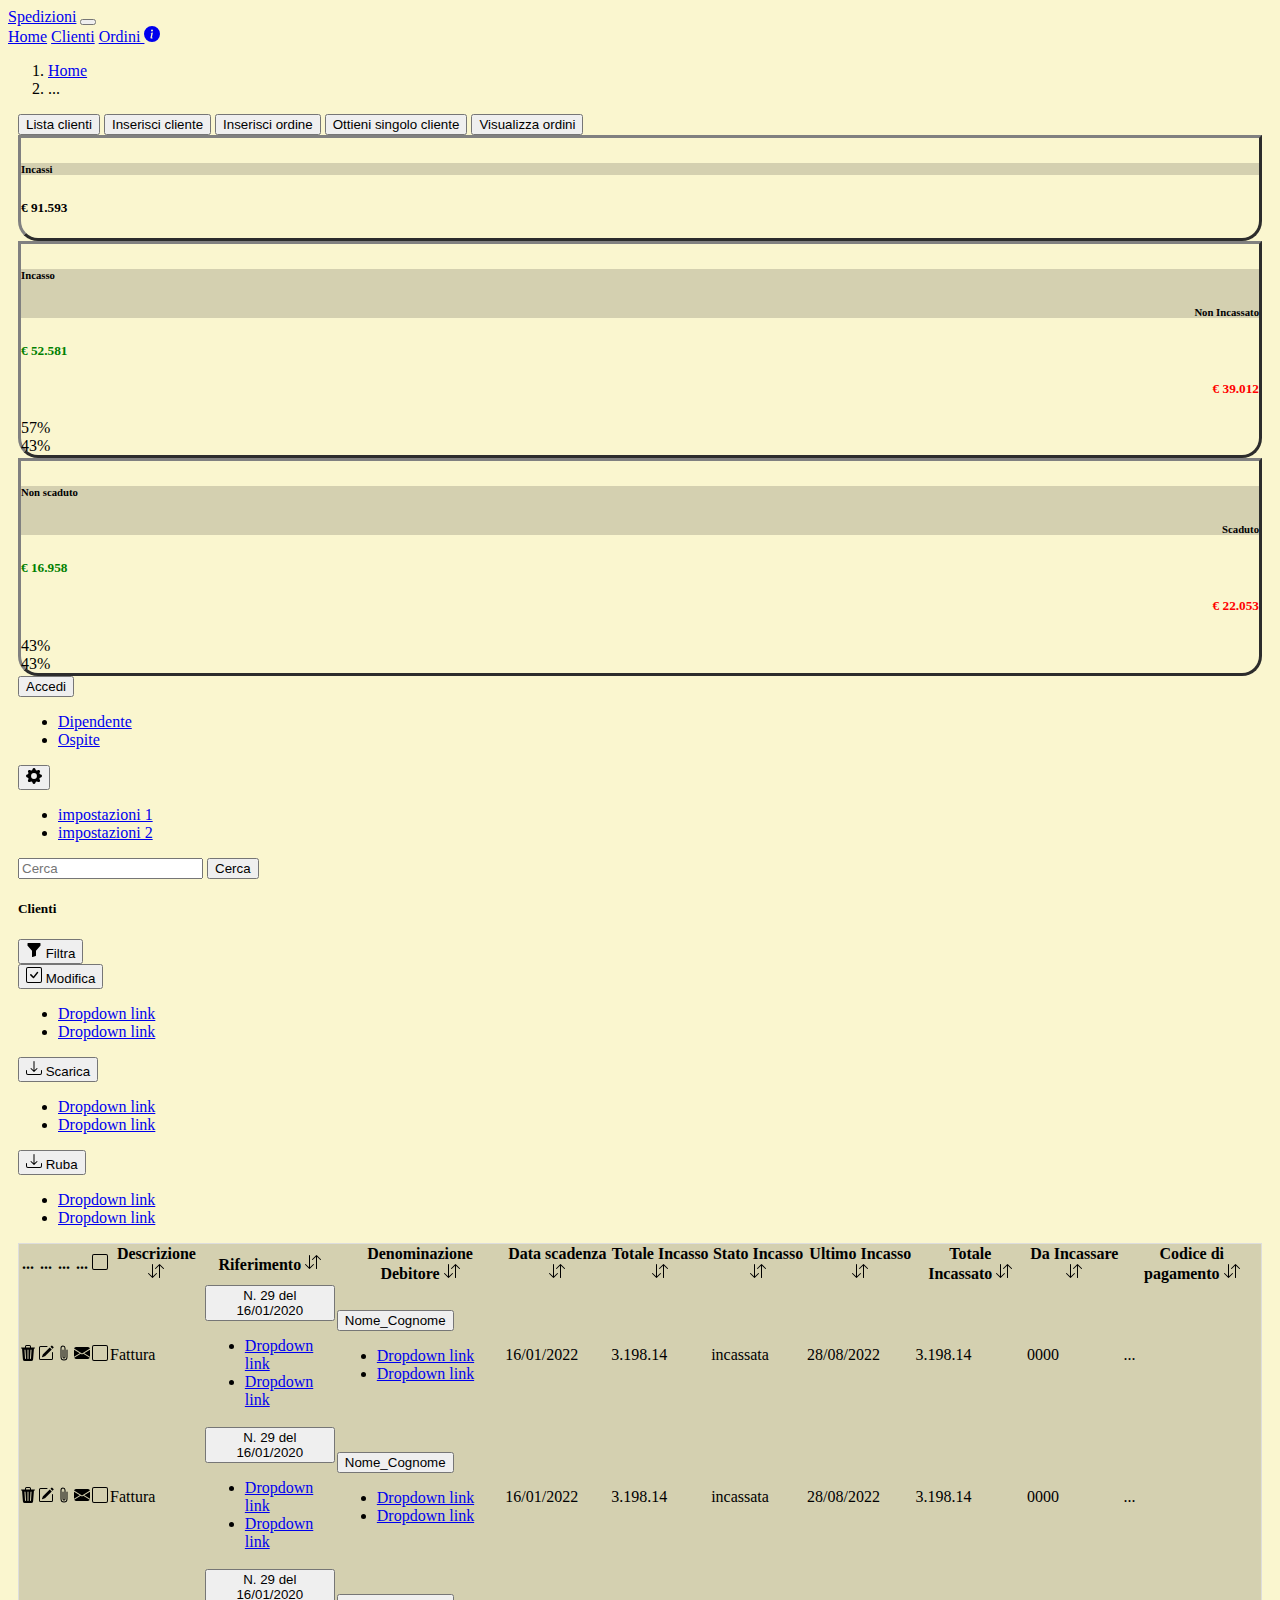
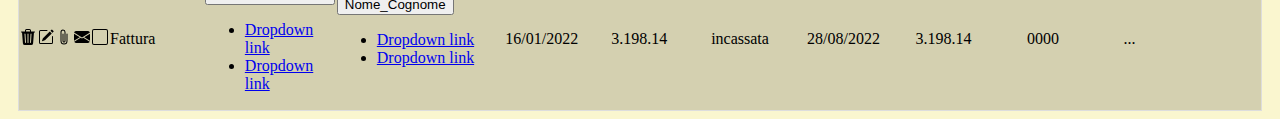
<file: bozza.html>
<!doctype html>
<html lang="it">

<head>
    <!-- Required meta tags -->
    <meta charset="utf-8">
    <meta name="viewport" content="width=device-width, initial-scale=1">

    <!-- Bootstrap CSS -->
    <link href="https://cdn.jsdelivr.net/npm/bootstrap@5.1.3/dist/css/bootstrap.min.css" rel="stylesheet"
        integrity="sha384-1BmE4kWBq78iYhFldvKuhfTAU6auU8tT94WrHftjDbrCEXSU1oBoqyl2QvZ6jIW3" crossorigin="anonymous">
    <link href="styles/style.css" rel="stylesheet">

    <title>Bozza Sped.Espress!</title>
</head>

<body>


    <!-- barra di navigazione -->
    <nav class="navbar navbar-expand-lg navbar-light bg-light">
        <div class="container-fluid">
            <a class="navbar-brand nav-tabs" href="bozza.html">Spedizioni</a>
            <button class="navbar-toggler" type="button" data-bs-toggle="collapse" data-bs-target="#navbarNavAltMarkup"
                aria-controls="navbarNavAltMarkup" aria-expanded="false" aria-label="Toggle navigation">
                <span class="navbar-toggler-icon"></span>
            </button>
            <div class="collapse navbar-collapse" id="navbarNavAltMarkup">
                <div class="navbar-nav nav-pills">
                    <a class="nav-link" aria-current="page" href="index.html">Home</a>
                    <a class="nav-link" href="clienti.html">Clienti</a>
                    <a class="nav-link" href="ordini.html">Ordini <svg xmlns="http://www.w3.org/2000/svg" width="16"
                            height="16" fill="currentColor" class="bi bi-info-circle-fill" viewBox="0 0 16 16">
                            <path
                                d="M8 16A8 8 0 1 0 8 0a8 8 0 0 0 0 16zm.93-9.412-1 4.705c-.07.34.029.533.304.533.194 0 .487-.07.686-.246l-.088.416c-.287.346-.92.598-1.465.598-.703 0-1.002-.422-.808-1.319l.738-3.468c.064-.293.006-.399-.287-.47l-.451-.081.082-.381 2.29-.287zM8 5.5a1 1 0 1 1 0-2 1 1 0 0 1 0 2z" />
                        </svg></a>
                </div>
            </div>
            <form class="d-flex">
                <nav aria-label="breadcrumb">
                    <ol class="breadcrumb">
                        <li class="breadcrumb-item"><a href="index.html">Home</a></li>
                        <li class="breadcrumb-item active" aria-current="page">...</li>
                    </ol>
                </nav>
            </form>
        </div>
    </nav>

    <div class="corpo" id="mycorpo">
        <!-- barra bottoni accesso -->
        <div class="p-2 container-fluid">
            <button type="button" class="btn btn-primary btn-sm float-left" id="listaClienti">Lista clienti</button>
            <button type="button" class="btn btn-outline-secondary btn-sm float-left" id="inserisciCliente">Inserisci
                cliente</button>
            <button type="button" class="btn btn-outline-secondary btn-sm float-left" id="inserisciOrdine">Inserisci
                ordine</button>
            <button type="button" class="btn btn-outline-secondary btn-sm float-left" id="ottieniSingoloOrdine">Ottieni
                singolo cliente</button>
            <button type="button" class="btn btn-primary btn-sm float-right" id="visualizzaOrdini">Visualizza
                ordini</button>
        </div>

        <!-- card -->
        <div class="row my-4">
            <!-- riga contenuti -->
            <!-- card incassi -->
            <div class="col-12 col-md-6 col-lg-2 mb-4 mb-lg-0">
                <!-- colonna che contiene la card piccola -->
                <div class="card">
                    <h6 class="card-header">Incassi</h6>
                    <div class="card-body">
                        <h5 class="card-title">€ 91.593</h5>
                        <p class="card-text"></p>
                        <p class="card-text text-success"></p>
                    </div>
                </div>
            </div>
            <!-- card incasso e non incassato -->
            <div class="col-12 col-md-6 mb-4 mb-lg-0 col-lg-5">
                <!-- colonna che contiene la card doppia -->
                <div class="card ">
                    <div class="row-2 d-flex card-header">
                        <div class="col">
                            <h6 style="text-align: left;">Incasso</h6>
                        </div>
                        <div class="col">
                            <h6 style="text-align: right;">Non Incassato</h6>
                        </div>
                    </div>
                    <div class="row card-body">
                        <div class="col card-title">
                            <h5 style="text-align: left; color: green;">€ 52.581</h5>
                        </div>
                        <div class="col card-title">
                            <h5 style="text-align: right; color: red;">€ 39.012</h5>
                        </div>
                        <div class="row">
                            <div class="progress">
                                <div class="progress-bar bg-info" role="progressbar" style="width: 57%"
                                    aria-valuenow="57" aria-valuemin="0" aria-valuemax="100">57%</div>
                                <div class="progress-bar bg-danger" role="progressbar" style="width: 43%"
                                    aria-valuenow="43" aria-valuemin="0" aria-valuemax="100">43%</div>
                            </div>
                        </div>
                    </div>
                </div>
            </div>
            <!-- card Non scaduto e scaduto -->
            <div class="col-12 col-md-6 mb-4 mb-lg-0 col-lg-5">
                <div class="card ">
                    <div class="row-2 d-flex card-header">
                        <div class="col">
                            <h6 style="text-align: left;">Non scaduto</h6>
                        </div>
                        <div class="col">
                            <h6 style="text-align: right;">Scaduto</h6>
                        </div>
                    </div>
                    <div class="row card-body">
                        <div class="col card-title">
                            <h5 style="text-align: left;color: green;">€ 16.958</h5>
                        </div>
                        <div class="col card-title">
                            <h5 style="text-align: right;color: red;">€ 22.053</h5>
                        </div>
                        <div class="row">
                            <div class="progress">
                                <div class="progress-bar bg-info" role="progressbar" style="width: 43%"
                                    aria-valuenow="43" aria-valuemin="0" aria-valuemax="100">43%</div>
                                <div class="progress-bar bg-danger" role="progressbar" style="width: 57%"
                                    aria-valuenow="57" aria-valuemin="0" aria-valuemax="100">43%</div>
                            </div>
                        </div>
                    </div>
                </div>
            </div>
        </div>

        <!-- inizio tabella Clienti-->

        <!-- contenitore pulsanti tutti a destra -->
        <div class="d-flex flex-row-reverse bd-highlight">

            <!-- tasto accedi fine riga -->
            <div class="p-2 bd-highlight">
                <div class="btn-group" role="group">
                    <button id="btnGroupDrop1" type="button" class="btn btn-primary dropdown-toggle btn-sm"
                        data-bs-toggle="dropdown" aria-expanded="false">
                        Accedi
                    </button>
                    <ul class="dropdown-menu" aria-labelledby="btnGroupDrop1">
                        <li><a class="dropdown-item" href="#">Dipendente</a></li>
                        <li><a class="dropdown-item" href="#">Ospite</a></li>
                    </ul>
                </div>
            </div>

            <!-- tasto centrale impostazioni -->
            <div class="p-2 bd-highlight">
                <div class="btn-group" role="group">
                    <button id="btnGroupDrop1" type="button" class="btn btn-primary dropdown-toggle btn-sm"
                        data-bs-toggle="dropdown" aria-expanded="false">
                        <svg xmlns="http://www.w3.org/2000/svg" width="16" height="16" fill="currentColor"
                            class="bi bi-gear-fill" viewBox="0 0 16 16">
                            <path
                                d="M9.405 1.05c-.413-1.4-2.397-1.4-2.81 0l-.1.34a1.464 1.464 0 0 1-2.105.872l-.31-.17c-1.283-.698-2.686.705-1.987 1.987l.169.311c.446.82.023 1.841-.872 2.105l-.34.1c-1.4.413-1.4 2.397 0 2.81l.34.1a1.464 1.464 0 0 1 .872 2.105l-.17.31c-.698 1.283.705 2.686 1.987 1.987l.311-.169a1.464 1.464 0 0 1 2.105.872l.1.34c.413 1.4 2.397 1.4 2.81 0l.1-.34a1.464 1.464 0 0 1 2.105-.872l.31.17c1.283.698 2.686-.705 1.987-1.987l-.169-.311a1.464 1.464 0 0 1 .872-2.105l.34-.1c1.4-.413 1.4-2.397 0-2.81l-.34-.1a1.464 1.464 0 0 1-.872-2.105l.17-.31c.698-1.283-.705-2.686-1.987-1.987l-.311.169a1.464 1.464 0 0 1-2.105-.872l-.1-.34zM8 10.93a2.929 2.929 0 1 1 0-5.86 2.929 2.929 0 0 1 0 5.858z" />
                        </svg></button>
                    <ul class="dropdown-menu" aria-labelledby="btnGroupDrop1">
                        <li><a class="dropdown-item" href="#">impostazioni 1</a></li>
                        <li><a class="dropdown-item" href="#">impostazioni 2</a></li>
                    </ul>
                </div>
            </div>

            <!-- tasto esterno riga -->
            <div class="p-2 bd-highlight">
                <form class="d-flex">
                    <input class="form-control" type="Search" placeholder="Cerca" aria-label="Search">
                    <button class="btn btn-outline-success btn-sm" type="submit">Cerca</button>
                </form>
            </div>
        </div>

        <h5 class="titolotabella">Clienti</h5>

        <!-- pulsanti sinistra -->
        <div class="row justify-content-end">
            <div class="col">
                <div class="btn-group" role="group" aria-label="Button group with nested dropdown">
                    <button type="button" class="btn btn-primary btn-sm">
                        <svg xmlns="http://www.w3.org/2000/svg" width="16" height="16" fill="currentColor"
                            class="bi bi-funnel-fill" viewBox="0 0 16 16">
                            <path
                                d="M1.5 1.5A.5.5 0 0 1 2 1h12a.5.5 0 0 1 .5.5v2a.5.5 0 0 1-.128.334L10 8.692V13.5a.5.5 0 0 1-.342.474l-3 1A.5.5 0 0 1 6 14.5V8.692L1.628 3.834A.5.5 0 0 1 1.5 3.5v-2z" />
                        </svg> Filtra</button>

                    <div class="btn-group" role="group">
                        <button id="btnGroupDrop1" type="button" class="btn btn-dark dropdown-toggle btn-sm"
                            data-bs-toggle="dropdown" aria-expanded="false">
                            <svg xmlns="http://www.w3.org/2000/svg" width="16" height="16" fill="currentColor"
                                class="bi bi-check-square" viewBox="0 0 16 16">
                                <path
                                    d="M14 1a1 1 0 0 1 1 1v12a1 1 0 0 1-1 1H2a1 1 0 0 1-1-1V2a1 1 0 0 1 1-1h12zM2 0a2 2 0 0 0-2 2v12a2 2 0 0 0 2 2h12a2 2 0 0 0 2-2V2a2 2 0 0 0-2-2H2z" />
                                <path
                                    d="M10.97 4.97a.75.75 0 0 1 1.071 1.05l-3.992 4.99a.75.75 0 0 1-1.08.02L4.324 8.384a.75.75 0 1 1 1.06-1.06l2.094 2.093 3.473-4.425a.235.235 0 0 1 .02-.022z" />
                            </svg> Modifica
                        </button>
                        <ul class="dropdown-menu" aria-labelledby="btnGroupDrop1">
                            <li><a class="dropdown-item" href="#">Dropdown link</a></li>
                            <li><a class="dropdown-item" href="#">Dropdown link</a></li>
                        </ul>
                    </div>
                    <div class="btn-group" role="group">
                        <button id="btnGroupDrop1" type="button" class="btn btn-info dropdown-toggle btn-sm"
                            data-bs-toggle="dropdown" aria-expanded="false">
                            <svg xmlns="http://www.w3.org/2000/svg" width="16" height="16" fill="currentColor"
                                class="bi bi-download" viewBox="0 0 16 16">
                                <path
                                    d="M.5 9.9a.5.5 0 0 1 .5.5v2.5a1 1 0 0 0 1 1h12a1 1 0 0 0 1-1v-2.5a.5.5 0 0 1 1 0v2.5a2 2 0 0 1-2 2H2a2 2 0 0 1-2-2v-2.5a.5.5 0 0 1 .5-.5z" />
                                <path
                                    d="M7.646 11.854a.5.5 0 0 0 .708 0l3-3a.5.5 0 0 0-.708-.708L8.5 10.293V1.5a.5.5 0 0 0-1 0v8.793L5.354 8.146a.5.5 0 1 0-.708.708l3 3z" />
                            </svg> Scarica
                        </button>
                        <ul class="dropdown-menu" aria-labelledby="btnGroupDrop1">
                            <li><a class="dropdown-item" href="#">Dropdown link</a></li>
                            <li><a class="dropdown-item" href="#">Dropdown link</a></li>
                        </ul>
                    </div>
                    <div class="btn-group" role="group">
                        <button id="btnGroupDrop1" type="button" class="btn btn-primary dropdown-toggle btn-sm"
                            data-bs-toggle="dropdown" aria-expanded="false">
                            <svg xmlns="http://www.w3.org/2000/svg" width="16" height="16" fill="currentColor"
                                class="bi bi-download" viewBox="0 0 16 16">
                                <path
                                    d="M.5 9.9a.5.5 0 0 1 .5.5v2.5a1 1 0 0 0 1 1h12a1 1 0 0 0 1-1v-2.5a.5.5 0 0 1 1 0v2.5a2 2 0 0 1-2 2H2a2 2 0 0 1-2-2v-2.5a.5.5 0 0 1 .5-.5z" />
                                <path
                                    d="M7.646 11.854a.5.5 0 0 0 .708 0l3-3a.5.5 0 0 0-.708-.708L8.5 10.293V1.5a.5.5 0 0 0-1 0v8.793L5.354 8.146a.5.5 0 1 0-.708.708l3 3z" />
                            </svg> Ruba
                        </button>
                        <ul class="dropdown-menu" aria-labelledby="btnGroupDrop1">
                            <li><a class="dropdown-item" href="#">Dropdown link</a></li>
                            <li><a class="dropdown-item" href="#">Dropdown link</a></li>
                        </ul>
                    </div>
                </div>
            </div>
        </div>


        <!-- tabella -->

        <table class="table table-striped table-hover">
            <thead>
                <!-- riga titoli -->
                <tr>
                    <th>...</th>
                    <th>...</th>
                    <th>...</th>
                    <th>...</th>
                    <th><svg xmlns="http://www.w3.org/2000/svg" width="16" height="16" fill="currentColor"
                            class="bi bi-square" viewBox="0 0 16 16">
                            <path
                                d="M14 1a1 1 0 0 1 1 1v12a1 1 0 0 1-1 1H2a1 1 0 0 1-1-1V2a1 1 0 0 1 1-1h12zM2 0a2 2 0 0 0-2 2v12a2 2 0 0 0 2 2h12a2 2 0 0 0 2-2V2a2 2 0 0 0-2-2H2z" />
                        </svg></th>
                    <th>Descrizione <svg xmlns="http://www.w3.org/2000/svg" width="16" height="16" fill="currentColor"
                            class="bi bi-arrow-down-up" viewBox="0 0 16 16">
                            <path fill-rule="evenodd"
                                d="M11.5 15a.5.5 0 0 0 .5-.5V2.707l3.146 3.147a.5.5 0 0 0 .708-.708l-4-4a.5.5 0 0 0-.708 0l-4 4a.5.5 0 1 0 .708.708L11 2.707V14.5a.5.5 0 0 0 .5.5zm-7-14a.5.5 0 0 1 .5.5v11.793l3.146-3.147a.5.5 0 0 1 .708.708l-4 4a.5.5 0 0 1-.708 0l-4-4a.5.5 0 0 1 .708-.708L4 13.293V1.5a.5.5 0 0 1 .5-.5z" />
                        </svg></th>
                    <th>Riferimento <svg xmlns="http://www.w3.org/2000/svg" width="16" height="16" fill="currentColor"
                            class="bi bi-arrow-down-up" viewBox="0 0 16 16">
                            <path fill-rule="evenodd"
                                d="M11.5 15a.5.5 0 0 0 .5-.5V2.707l3.146 3.147a.5.5 0 0 0 .708-.708l-4-4a.5.5 0 0 0-.708 0l-4 4a.5.5 0 1 0 .708.708L11 2.707V14.5a.5.5 0 0 0 .5.5zm-7-14a.5.5 0 0 1 .5.5v11.793l3.146-3.147a.5.5 0 0 1 .708.708l-4 4a.5.5 0 0 1-.708 0l-4-4a.5.5 0 0 1 .708-.708L4 13.293V1.5a.5.5 0 0 1 .5-.5z" />
                        </svg></th>
                    <th>Denominazione Debitore <svg xmlns="http://www.w3.org/2000/svg" width="16" height="16"
                            fill="currentColor" class="bi bi-arrow-down-up" viewBox="0 0 16 16">
                            <path fill-rule="evenodd"
                                d="M11.5 15a.5.5 0 0 0 .5-.5V2.707l3.146 3.147a.5.5 0 0 0 .708-.708l-4-4a.5.5 0 0 0-.708 0l-4 4a.5.5 0 1 0 .708.708L11 2.707V14.5a.5.5 0 0 0 .5.5zm-7-14a.5.5 0 0 1 .5.5v11.793l3.146-3.147a.5.5 0 0 1 .708.708l-4 4a.5.5 0 0 1-.708 0l-4-4a.5.5 0 0 1 .708-.708L4 13.293V1.5a.5.5 0 0 1 .5-.5z" />
                        </svg></th>
                    <th>Data scadenza <svg xmlns="http://www.w3.org/2000/svg" width="16" height="16" fill="currentColor"
                            class="bi bi-arrow-down-up" viewBox="0 0 16 16">
                            <path fill-rule="evenodd"
                                d="M11.5 15a.5.5 0 0 0 .5-.5V2.707l3.146 3.147a.5.5 0 0 0 .708-.708l-4-4a.5.5 0 0 0-.708 0l-4 4a.5.5 0 1 0 .708.708L11 2.707V14.5a.5.5 0 0 0 .5.5zm-7-14a.5.5 0 0 1 .5.5v11.793l3.146-3.147a.5.5 0 0 1 .708.708l-4 4a.5.5 0 0 1-.708 0l-4-4a.5.5 0 0 1 .708-.708L4 13.293V1.5a.5.5 0 0 1 .5-.5z" />
                        </svg></th>
                    <th>Totale Incasso <svg xmlns="http://www.w3.org/2000/svg" width="16" height="16"
                            fill="currentColor" class="bi bi-arrow-down-up" viewBox="0 0 16 16">
                            <path fill-rule="evenodd"
                                d="M11.5 15a.5.5 0 0 0 .5-.5V2.707l3.146 3.147a.5.5 0 0 0 .708-.708l-4-4a.5.5 0 0 0-.708 0l-4 4a.5.5 0 1 0 .708.708L11 2.707V14.5a.5.5 0 0 0 .5.5zm-7-14a.5.5 0 0 1 .5.5v11.793l3.146-3.147a.5.5 0 0 1 .708.708l-4 4a.5.5 0 0 1-.708 0l-4-4a.5.5 0 0 1 .708-.708L4 13.293V1.5a.5.5 0 0 1 .5-.5z" />
                        </svg></th>
                    <th>Stato Incasso <svg xmlns="http://www.w3.org/2000/svg" width="16" height="16" fill="currentColor"
                            class="bi bi-arrow-down-up" viewBox="0 0 16 16">
                            <path fill-rule="evenodd"
                                d="M11.5 15a.5.5 0 0 0 .5-.5V2.707l3.146 3.147a.5.5 0 0 0 .708-.708l-4-4a.5.5 0 0 0-.708 0l-4 4a.5.5 0 1 0 .708.708L11 2.707V14.5a.5.5 0 0 0 .5.5zm-7-14a.5.5 0 0 1 .5.5v11.793l3.146-3.147a.5.5 0 0 1 .708.708l-4 4a.5.5 0 0 1-.708 0l-4-4a.5.5 0 0 1 .708-.708L4 13.293V1.5a.5.5 0 0 1 .5-.5z" />
                        </svg></th>
                    <th>Ultimo Incasso <svg xmlns="http://www.w3.org/2000/svg" width="16" height="16"
                            fill="currentColor" class="bi bi-arrow-down-up" viewBox="0 0 16 16">
                            <path fill-rule="evenodd"
                                d="M11.5 15a.5.5 0 0 0 .5-.5V2.707l3.146 3.147a.5.5 0 0 0 .708-.708l-4-4a.5.5 0 0 0-.708 0l-4 4a.5.5 0 1 0 .708.708L11 2.707V14.5a.5.5 0 0 0 .5.5zm-7-14a.5.5 0 0 1 .5.5v11.793l3.146-3.147a.5.5 0 0 1 .708.708l-4 4a.5.5 0 0 1-.708 0l-4-4a.5.5 0 0 1 .708-.708L4 13.293V1.5a.5.5 0 0 1 .5-.5z" />
                        </svg></th>
                    <th>Totale Incassato <svg xmlns="http://www.w3.org/2000/svg" width="16" height="16"
                            fill="currentColor" class="bi bi-arrow-down-up" viewBox="0 0 16 16">
                            <path fill-rule="evenodd"
                                d="M11.5 15a.5.5 0 0 0 .5-.5V2.707l3.146 3.147a.5.5 0 0 0 .708-.708l-4-4a.5.5 0 0 0-.708 0l-4 4a.5.5 0 1 0 .708.708L11 2.707V14.5a.5.5 0 0 0 .5.5zm-7-14a.5.5 0 0 1 .5.5v11.793l3.146-3.147a.5.5 0 0 1 .708.708l-4 4a.5.5 0 0 1-.708 0l-4-4a.5.5 0 0 1 .708-.708L4 13.293V1.5a.5.5 0 0 1 .5-.5z" />
                        </svg></th>
                    <th>Da Incassare <svg xmlns="http://www.w3.org/2000/svg" width="16" height="16" fill="currentColor"
                            class="bi bi-arrow-down-up" viewBox="0 0 16 16">
                            <path fill-rule="evenodd"
                                d="M11.5 15a.5.5 0 0 0 .5-.5V2.707l3.146 3.147a.5.5 0 0 0 .708-.708l-4-4a.5.5 0 0 0-.708 0l-4 4a.5.5 0 1 0 .708.708L11 2.707V14.5a.5.5 0 0 0 .5.5zm-7-14a.5.5 0 0 1 .5.5v11.793l3.146-3.147a.5.5 0 0 1 .708.708l-4 4a.5.5 0 0 1-.708 0l-4-4a.5.5 0 0 1 .708-.708L4 13.293V1.5a.5.5 0 0 1 .5-.5z" />
                        </svg></th>
                    <th>Codice di pagamento <svg xmlns="http://www.w3.org/2000/svg" width="16" height="16"
                            fill="currentColor" class="bi bi-arrow-down-up" viewBox="0 0 16 16">
                            <path fill-rule="evenodd"
                                d="M11.5 15a.5.5 0 0 0 .5-.5V2.707l3.146 3.147a.5.5 0 0 0 .708-.708l-4-4a.5.5 0 0 0-.708 0l-4 4a.5.5 0 1 0 .708.708L11 2.707V14.5a.5.5 0 0 0 .5.5zm-7-14a.5.5 0 0 1 .5.5v11.793l3.146-3.147a.5.5 0 0 1 .708.708l-4 4a.5.5 0 0 1-.708 0l-4-4a.5.5 0 0 1 .708-.708L4 13.293V1.5a.5.5 0 0 1 .5-.5z" />
                        </svg></th>
                </tr>
            </thead>
            <tbody>
                <!-- prima riga -->
                <tr>
                    <td><svg xmlns="http://www.w3.org/2000/svg" width="16" height="16" fill="currentColor"
                            class="bi bi-trash3-fill" viewBox="0 0 16 16">
                            <path
                                d="M11 1.5v1h3.5a.5.5 0 0 1 0 1h-.538l-.853 10.66A2 2 0 0 1 11.115 16h-6.23a2 2 0 0 1-1.994-1.84L2.038 3.5H1.5a.5.5 0 0 1 0-1H5v-1A1.5 1.5 0 0 1 6.5 0h3A1.5 1.5 0 0 1 11 1.5Zm-5 0v1h4v-1a.5.5 0 0 0-.5-.5h-3a.5.5 0 0 0-.5.5ZM4.5 5.029l.5 8.5a.5.5 0 1 0 .998-.06l-.5-8.5a.5.5 0 1 0-.998.06Zm6.53-.528a.5.5 0 0 0-.528.47l-.5 8.5a.5.5 0 0 0 .998.058l.5-8.5a.5.5 0 0 0-.47-.528ZM8 4.5a.5.5 0 0 0-.5.5v8.5a.5.5 0 0 0 1 0V5a.5.5 0 0 0-.5-.5Z" />
                        </svg></td>
                    <td><svg xmlns="http://www.w3.org/2000/svg" width="16" height="16" fill="currentColor"
                            class="bi bi-pencil-square" viewBox="0 0 16 16">
                            <path
                                d="M15.502 1.94a.5.5 0 0 1 0 .706L14.459 3.69l-2-2L13.502.646a.5.5 0 0 1 .707 0l1.293 1.293zm-1.75 2.456-2-2L4.939 9.21a.5.5 0 0 0-.121.196l-.805 2.414a.25.25 0 0 0 .316.316l2.414-.805a.5.5 0 0 0 .196-.12l6.813-6.814z" />
                            <path fill-rule="evenodd"
                                d="M1 13.5A1.5 1.5 0 0 0 2.5 15h11a1.5 1.5 0 0 0 1.5-1.5v-6a.5.5 0 0 0-1 0v6a.5.5 0 0 1-.5.5h-11a.5.5 0 0 1-.5-.5v-11a.5.5 0 0 1 .5-.5H9a.5.5 0 0 0 0-1H2.5A1.5 1.5 0 0 0 1 2.5v11z" />
                        </svg></td>
                    <td><svg xmlns="http://www.w3.org/2000/svg" width="16" height="16" fill="currentColor"
                            class="bi bi-paperclip" viewBox="0 0 16 16">
                            <path
                                d="M4.5 3a2.5 2.5 0 0 1 5 0v9a1.5 1.5 0 0 1-3 0V5a.5.5 0 0 1 1 0v7a.5.5 0 0 0 1 0V3a1.5 1.5 0 1 0-3 0v9a2.5 2.5 0 0 0 5 0V5a.5.5 0 0 1 1 0v7a3.5 3.5 0 1 1-7 0V3z" />
                        </svg></td>
                    <td><svg xmlns="http://www.w3.org/2000/svg" width="16" height="16" fill="currentColor"
                            class="bi bi-envelope-fill" viewBox="0 0 16 16">
                            <path
                                d="M.05 3.555A2 2 0 0 1 2 2h12a2 2 0 0 1 1.95 1.555L8 8.414.05 3.555ZM0 4.697v7.104l5.803-3.558L0 4.697ZM6.761 8.83l-6.57 4.027A2 2 0 0 0 2 14h12a2 2 0 0 0 1.808-1.144l-6.57-4.027L8 9.586l-1.239-.757Zm3.436-.586L16 11.801V4.697l-5.803 3.546Z" />
                        </svg></td>
                    <td><svg xmlns="http://www.w3.org/2000/svg" width="16" height="16" fill="currentColor"
                            class="bi bi-square" viewBox="0 0 16 16">
                            <path
                                d="M14 1a1 1 0 0 1 1 1v12a1 1 0 0 1-1 1H2a1 1 0 0 1-1-1V2a1 1 0 0 1 1-1h12zM2 0a2 2 0 0 0-2 2v12a2 2 0 0 0 2 2h12a2 2 0 0 0 2-2V2a2 2 0 0 0-2-2H2z" />
                        </svg></td>
                    <td>Fattura</td>
                    <td>
                        <div class="btn-group" role="group">
                            <button id="btnGroupDrop1" type="button" class="btn-primary dropdown-toggle"
                                data-bs-toggle="dropdown" aria-expanded="false">
                                N. 29 del 16/01/2020
                            </button>
                            <ul class="dropdown-menu" aria-labelledby="btnGroupDrop1">
                                <li><a class="dropdown-item" href="#">Dropdown link</a></li>
                                <li><a class="dropdown-item" href="#">Dropdown link</a></li>
                            </ul>
                        </div>
                    </td>
                    <td>
                        <div class="btn-group" role="group">
                            <button id="btnGroupDrop1" type="button" class="btn-primary dropdown-toggle"
                                data-bs-toggle="dropdown" aria-expanded="false">
                                Nome_Cognome
                            </button>
                            <ul class="dropdown-menu" aria-labelledby="btnGroupDrop1">
                                <li><a class="dropdown-item" href="#">Dropdown link</a></li>
                                <li><a class="dropdown-item" href="#">Dropdown link</a></li>
                            </ul>
                        </div>
                    </td>
                    <td>16/01/2022</td>
                    <td>3.198.14</td>
                    <td>
                        <div class="progress">
                            <div class="progress-bar bg-success" role="progressbar" style="width: 100%"
                                aria-valuenow="100" aria-valuemin="0" aria-valuemax="100">incassata</div>
                        </div>
                    </td>
                    <td>28/08/2022</td>
                    <td>3.198.14</td>
                    <td>0000</td>
                    <td>...</td>
                </tr>
                <!-- seconda riga -->
                <tr>
                    <td><svg xmlns="http://www.w3.org/2000/svg" width="16" height="16" fill="currentColor"
                            class="bi bi-trash3-fill" viewBox="0 0 16 16">
                            <path
                                d="M11 1.5v1h3.5a.5.5 0 0 1 0 1h-.538l-.853 10.66A2 2 0 0 1 11.115 16h-6.23a2 2 0 0 1-1.994-1.84L2.038 3.5H1.5a.5.5 0 0 1 0-1H5v-1A1.5 1.5 0 0 1 6.5 0h3A1.5 1.5 0 0 1 11 1.5Zm-5 0v1h4v-1a.5.5 0 0 0-.5-.5h-3a.5.5 0 0 0-.5.5ZM4.5 5.029l.5 8.5a.5.5 0 1 0 .998-.06l-.5-8.5a.5.5 0 1 0-.998.06Zm6.53-.528a.5.5 0 0 0-.528.47l-.5 8.5a.5.5 0 0 0 .998.058l.5-8.5a.5.5 0 0 0-.47-.528ZM8 4.5a.5.5 0 0 0-.5.5v8.5a.5.5 0 0 0 1 0V5a.5.5 0 0 0-.5-.5Z" />
                        </svg></td>
                    <td><svg xmlns="http://www.w3.org/2000/svg" width="16" height="16" fill="currentColor"
                            class="bi bi-pencil-square" viewBox="0 0 16 16">
                            <path
                                d="M15.502 1.94a.5.5 0 0 1 0 .706L14.459 3.69l-2-2L13.502.646a.5.5 0 0 1 .707 0l1.293 1.293zm-1.75 2.456-2-2L4.939 9.21a.5.5 0 0 0-.121.196l-.805 2.414a.25.25 0 0 0 .316.316l2.414-.805a.5.5 0 0 0 .196-.12l6.813-6.814z" />
                            <path fill-rule="evenodd"
                                d="M1 13.5A1.5 1.5 0 0 0 2.5 15h11a1.5 1.5 0 0 0 1.5-1.5v-6a.5.5 0 0 0-1 0v6a.5.5 0 0 1-.5.5h-11a.5.5 0 0 1-.5-.5v-11a.5.5 0 0 1 .5-.5H9a.5.5 0 0 0 0-1H2.5A1.5 1.5 0 0 0 1 2.5v11z" />
                        </svg></td>
                    <td><svg xmlns="http://www.w3.org/2000/svg" width="16" height="16" fill="currentColor"
                            class="bi bi-paperclip" viewBox="0 0 16 16">
                            <path
                                d="M4.5 3a2.5 2.5 0 0 1 5 0v9a1.5 1.5 0 0 1-3 0V5a.5.5 0 0 1 1 0v7a.5.5 0 0 0 1 0V3a1.5 1.5 0 1 0-3 0v9a2.5 2.5 0 0 0 5 0V5a.5.5 0 0 1 1 0v7a3.5 3.5 0 1 1-7 0V3z" />
                        </svg></td>
                    <td><svg xmlns="http://www.w3.org/2000/svg" width="16" height="16" fill="currentColor"
                            class="bi bi-envelope-fill" viewBox="0 0 16 16">
                            <path
                                d="M.05 3.555A2 2 0 0 1 2 2h12a2 2 0 0 1 1.95 1.555L8 8.414.05 3.555ZM0 4.697v7.104l5.803-3.558L0 4.697ZM6.761 8.83l-6.57 4.027A2 2 0 0 0 2 14h12a2 2 0 0 0 1.808-1.144l-6.57-4.027L8 9.586l-1.239-.757Zm3.436-.586L16 11.801V4.697l-5.803 3.546Z" />
                        </svg></td>
                    <td><svg xmlns="http://www.w3.org/2000/svg" width="16" height="16" fill="currentColor"
                            class="bi bi-square" viewBox="0 0 16 16">
                            <path
                                d="M14 1a1 1 0 0 1 1 1v12a1 1 0 0 1-1 1H2a1 1 0 0 1-1-1V2a1 1 0 0 1 1-1h12zM2 0a2 2 0 0 0-2 2v12a2 2 0 0 0 2 2h12a2 2 0 0 0 2-2V2a2 2 0 0 0-2-2H2z" />
                        </svg></td>
                    <td>Fattura</td>
                    <td>
                        <div class="btn-group" role="group">
                            <button id="btnGroupDrop1" type="button" class="btn-primary dropdown-toggle"
                                data-bs-toggle="dropdown" aria-expanded="false">
                                N. 29 del 16/01/2020
                            </button>
                            <ul class="dropdown-menu" aria-labelledby="btnGroupDrop1">
                                <li><a class="dropdown-item" href="#">Dropdown link</a></li>
                                <li><a class="dropdown-item" href="#">Dropdown link</a></li>
                            </ul>
                        </div>
                    </td>
                    <td>
                        <div class="btn-group" role="group">
                            <button id="btnGroupDrop1" type="button" class="btn-primary dropdown-toggle"
                                data-bs-toggle="dropdown" aria-expanded="false">
                                Nome_Cognome
                            </button>
                            <ul class="dropdown-menu" aria-labelledby="btnGroupDrop1">
                                <li><a class="dropdown-item" href="#">Dropdown link</a></li>
                                <li><a class="dropdown-item" href="#">Dropdown link</a></li>
                            </ul>
                        </div>
                    </td>
                    <td>16/01/2022</td>
                    <td>3.198.14</td>
                    <td>
                        <div class="progress">
                            <div class="progress-bar bg-success" role="progressbar" style="width: 100%"
                                aria-valuenow="100" aria-valuemin="0" aria-valuemax="100">incassata</div>
                        </div>
                    </td>
                    <td>28/08/2022</td>
                    <td>3.198.14</td>
                    <td>0000</td>
                    <td>...</td>
                </tr>
                <!-- terza riga -->
                <tr>
                    <td><svg xmlns="http://www.w3.org/2000/svg" width="16" height="16" fill="currentColor"
                            class="bi bi-trash3-fill" viewBox="0 0 16 16">
                            <path
                                d="M11 1.5v1h3.5a.5.5 0 0 1 0 1h-.538l-.853 10.66A2 2 0 0 1 11.115 16h-6.23a2 2 0 0 1-1.994-1.84L2.038 3.5H1.5a.5.5 0 0 1 0-1H5v-1A1.5 1.5 0 0 1 6.5 0h3A1.5 1.5 0 0 1 11 1.5Zm-5 0v1h4v-1a.5.5 0 0 0-.5-.5h-3a.5.5 0 0 0-.5.5ZM4.5 5.029l.5 8.5a.5.5 0 1 0 .998-.06l-.5-8.5a.5.5 0 1 0-.998.06Zm6.53-.528a.5.5 0 0 0-.528.47l-.5 8.5a.5.5 0 0 0 .998.058l.5-8.5a.5.5 0 0 0-.47-.528ZM8 4.5a.5.5 0 0 0-.5.5v8.5a.5.5 0 0 0 1 0V5a.5.5 0 0 0-.5-.5Z" />
                        </svg></td>
                    <td><svg xmlns="http://www.w3.org/2000/svg" width="16" height="16" fill="currentColor"
                            class="bi bi-pencil-square" viewBox="0 0 16 16">
                            <path
                                d="M15.502 1.94a.5.5 0 0 1 0 .706L14.459 3.69l-2-2L13.502.646a.5.5 0 0 1 .707 0l1.293 1.293zm-1.75 2.456-2-2L4.939 9.21a.5.5 0 0 0-.121.196l-.805 2.414a.25.25 0 0 0 .316.316l2.414-.805a.5.5 0 0 0 .196-.12l6.813-6.814z" />
                            <path fill-rule="evenodd"
                                d="M1 13.5A1.5 1.5 0 0 0 2.5 15h11a1.5 1.5 0 0 0 1.5-1.5v-6a.5.5 0 0 0-1 0v6a.5.5 0 0 1-.5.5h-11a.5.5 0 0 1-.5-.5v-11a.5.5 0 0 1 .5-.5H9a.5.5 0 0 0 0-1H2.5A1.5 1.5 0 0 0 1 2.5v11z" />
                        </svg></td>
                    <td><svg xmlns="http://www.w3.org/2000/svg" width="16" height="16" fill="currentColor"
                            class="bi bi-paperclip" viewBox="0 0 16 16">
                            <path
                                d="M4.5 3a2.5 2.5 0 0 1 5 0v9a1.5 1.5 0 0 1-3 0V5a.5.5 0 0 1 1 0v7a.5.5 0 0 0 1 0V3a1.5 1.5 0 1 0-3 0v9a2.5 2.5 0 0 0 5 0V5a.5.5 0 0 1 1 0v7a3.5 3.5 0 1 1-7 0V3z" />
                        </svg></td>
                    <td><svg xmlns="http://www.w3.org/2000/svg" width="16" height="16" fill="currentColor"
                            class="bi bi-envelope-fill" viewBox="0 0 16 16">
                            <path
                                d="M.05 3.555A2 2 0 0 1 2 2h12a2 2 0 0 1 1.95 1.555L8 8.414.05 3.555ZM0 4.697v7.104l5.803-3.558L0 4.697ZM6.761 8.83l-6.57 4.027A2 2 0 0 0 2 14h12a2 2 0 0 0 1.808-1.144l-6.57-4.027L8 9.586l-1.239-.757Zm3.436-.586L16 11.801V4.697l-5.803 3.546Z" />
                        </svg></td>
                    <td><svg xmlns="http://www.w3.org/2000/svg" width="16" height="16" fill="currentColor"
                            class="bi bi-square" viewBox="0 0 16 16">
                            <path
                                d="M14 1a1 1 0 0 1 1 1v12a1 1 0 0 1-1 1H2a1 1 0 0 1-1-1V2a1 1 0 0 1 1-1h12zM2 0a2 2 0 0 0-2 2v12a2 2 0 0 0 2 2h12a2 2 0 0 0 2-2V2a2 2 0 0 0-2-2H2z" />
                        </svg></td>
                    <td>Fattura</td>
                    <td>
                        <div class="btn-group" role="group">
                            <button id="btnGroupDrop1" type="button" class="btn-primary dropdown-toggle"
                                data-bs-toggle="dropdown" aria-expanded="false">
                                N. 29 del 16/01/2020
                            </button>
                            <ul class="dropdown-menu" aria-labelledby="btnGroupDrop1">
                                <li><a class="dropdown-item" href="#">Dropdown link</a></li>
                                <li><a class="dropdown-item" href="#">Dropdown link</a></li>
                            </ul>
                        </div>
                    </td>
                    <td>
                        <div class="btn-group" role="group">
                            <button id="btnGroupDrop1" type="button" class="btn-primary dropdown-toggle"
                                data-bs-toggle="dropdown" aria-expanded="false">
                                Nome_Cognome
                            </button>
                            <ul class="dropdown-menu" aria-labelledby="btnGroupDrop1">
                                <li><a class="dropdown-item" href="#">Dropdown link</a></li>
                                <li><a class="dropdown-item" href="#">Dropdown link</a></li>
                            </ul>
                        </div>
                    </td>
                    <td>16/01/2022</td>
                    <td>3.198.14</td>
                    <td>
                        <div class="progress">
                            <div class="progress-bar bg-success" role="progressbar" style="width: 100%"
                                aria-valuenow="100" aria-valuemin="0" aria-valuemax="100">incassata</div>
                        </div>
                    </td>
                    <td>28/08/2022</td>
                    <td>3.198.14</td>
                    <td>0000</td>
                    <td>...</td>
                </tr>
            </tbody>

        </table>
    </div>

    </div> <!-- fine corpo -->
    <!-- Optional JavaScript; choose one of the two! -->

    <!-- Option 1: Bootstrap Bundle with Popper -->
    <script src="https://cdn.jsdelivr.net/npm/bootstrap@5.1.3/dist/js/bootstrap.bundle.min.js"
        integrity="sha384-ka7Sk0Gln4gmtz2MlQnikT1wXgYsOg+OMhuP+IlRH9sENBO0LRn5q+8nbTov4+1p" crossorigin="anonymous">
    </script>

    <!-- Option 2: Separate Popper and Bootstrap JS -->
    <!--
<script src="https://cdn.jsdelivr.net/npm/@popperjs/core@2.10.2/dist/umd/popper.min.js" integrity="sha384-7+zCNj/IqJ95wo16oMtfsKbZ9ccEh31eOz1HGyDuCQ6wgnyJNSYdrPa03rtR1zdB" crossorigin="anonymous"></script>
<script src="https://cdn.jsdelivr.net/npm/bootstrap@5.1.3/dist/js/bootstrap.min.js" integrity="sha384-QJHtvGhmr9XOIpI6YVutG+2QOK9T+ZnN4kzFN1RtK3zEFEIsxhlmWl5/YESvpZ13" crossorigin="anonymous"></script>
-->
    <script src="file:///C:/Users/kirik/Desktop/Dashboard/scripts/scriptIndex.js"></script>
</body>


</html>
</file>
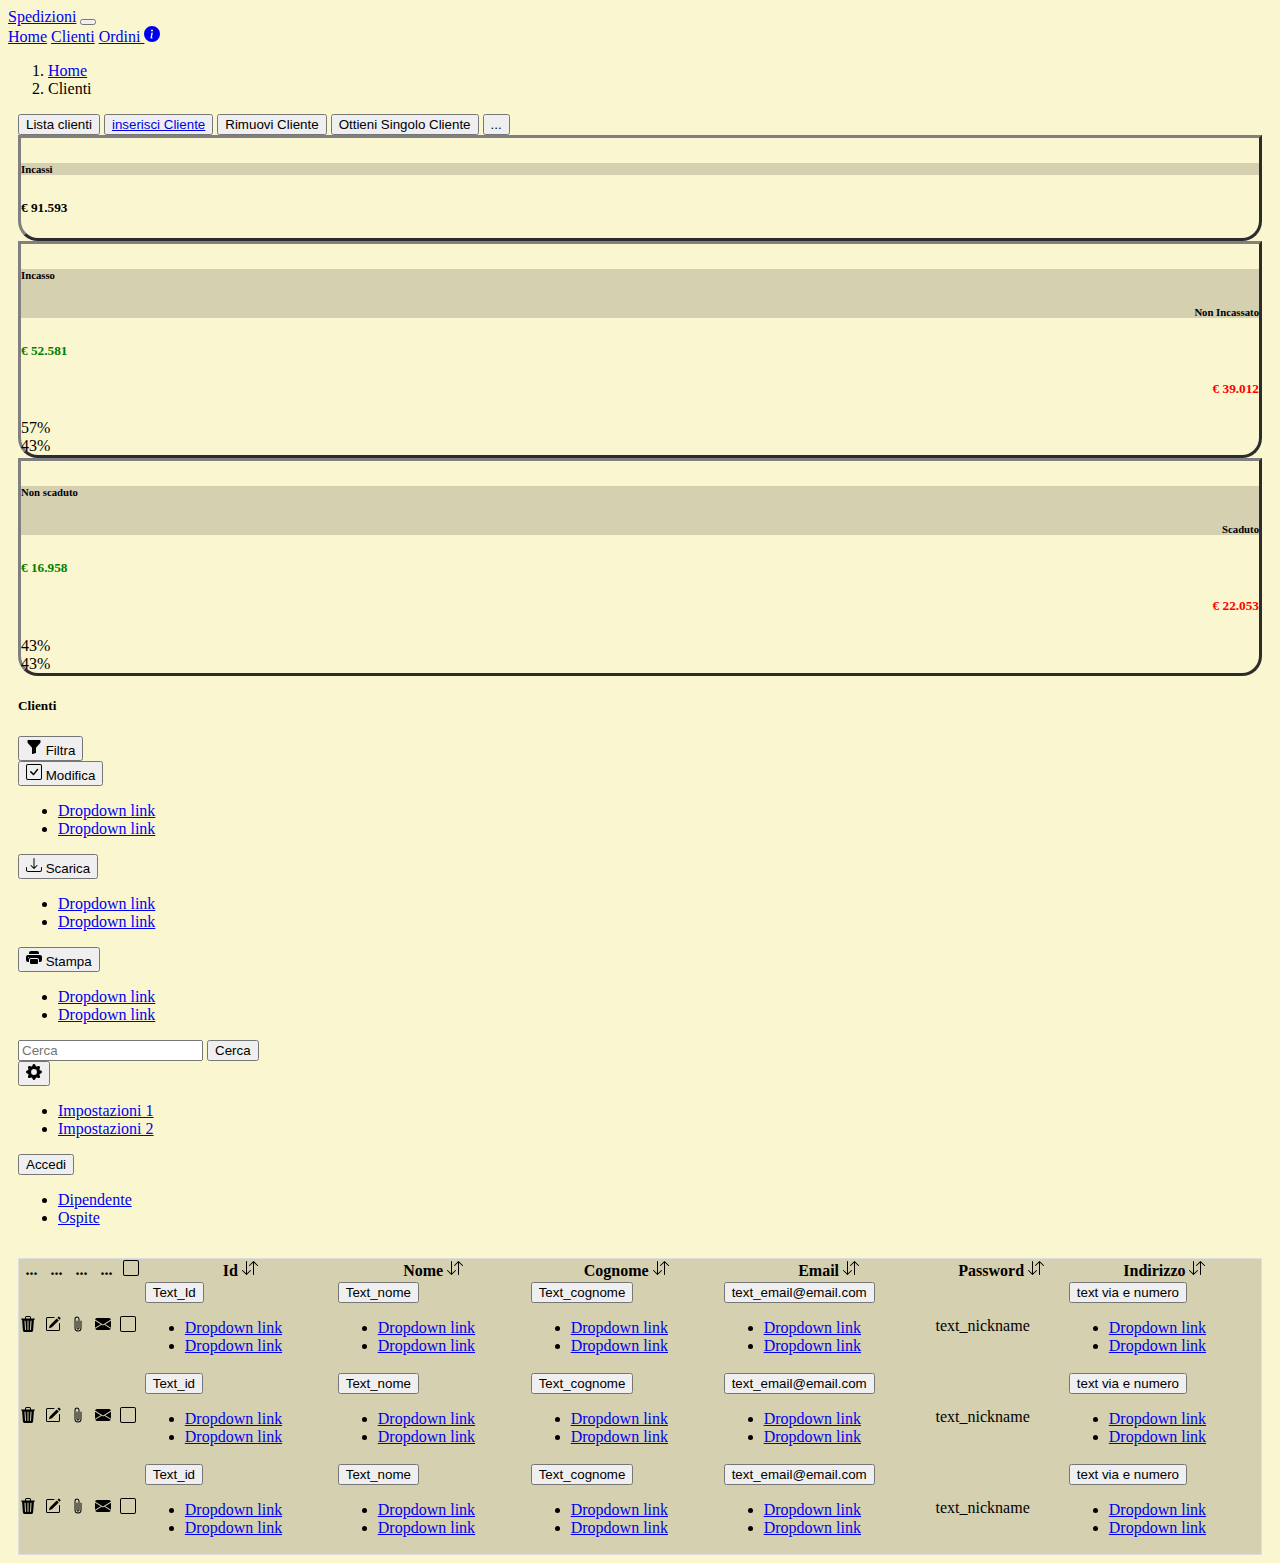
<file: clienti.html>
<!doctype html>
<html lang="it">

<head>
    <!-- Required meta tags -->
    <meta charset="utf-8">
    <meta name="viewport" content="width=device-width, initial-scale=1">

    <!-- Bootstrap CSS -->
    <link href="https://cdn.jsdelivr.net/npm/bootstrap@5.1.3/dist/css/bootstrap.min.css" rel="stylesheet"
        integrity="sha384-1BmE4kWBq78iYhFldvKuhfTAU6auU8tT94WrHftjDbrCEXSU1oBoqyl2QvZ6jIW3" crossorigin="anonymous">
    <link href="styles/style.css" rel="stylesheet">

    <title>Clienti  Sped.Espress!</title>
</head>

<body>


    <!-- barra di navigazione -->
    <nav class="navbar navbar-expand-lg navbar-light bg-light">
        <div class="container-fluid">
            <a class="navbar-brand" href="bozza.html">Spedizioni</a>
            <button class="navbar-toggler" type="button" data-bs-toggle="collapse" data-bs-target="#navbarNavAltMarkup"
                aria-controls="navbarNavAltMarkup" aria-expanded="false" aria-label="Toggle navigation">
                <span class="navbar-toggler-icon"></span>
            </button>
            <div class="collapse navbar-collapse" id="navbarNavAltMarkup">
                <div class="navbar-nav nav-tabs">
                    <a class="nav-link" aria-current="page" href="index.html">Home</a>
                    <a class="nav-link active" href="clienti.html">Clienti</a>
                    <a class="nav-link" href="ordini.html">Ordini <svg xmlns="http://www.w3.org/2000/svg" width="16"
                            height="16" fill="currentColor" class="bi bi-info-circle-fill" viewBox="0 0 16 16">
                            <path
                                d="M8 16A8 8 0 1 0 8 0a8 8 0 0 0 0 16zm.93-9.412-1 4.705c-.07.34.029.533.304.533.194 0 .487-.07.686-.246l-.088.416c-.287.346-.92.598-1.465.598-.703 0-1.002-.422-.808-1.319l.738-3.468c.064-.293.006-.399-.287-.47l-.451-.081.082-.381 2.29-.287zM8 5.5a1 1 0 1 1 0-2 1 1 0 0 1 0 2z" />
                        </svg></a>
                </div>
            </div>
            <form class="d-flex">
                <nav aria-label="breadcrumb">
                    <ol class="breadcrumb">
                        <li class="breadcrumb-item"><a href="index.html">Home</a></li>
                        <li class="breadcrumb-item active" aria-current="page">Clienti</li>
                    </ol>
                </nav>
            </form>
        </div>
    </nav>

    <div class="corpo">
        <!-- barra bottoni accesso -->
        <div class="p-2 container-fluid">
            <button type="button" class="btn btn-primary btn-sm" id="listaClienti">Lista clienti</button>
            <button type="button" class="btn btn-outline-secondary btn-sm" id="inserisciCliente"><a href="formCliente.html">inserisci Cliente</a></button>
            <button type="button" class="btn btn-outline-secondary btn-sm" id="rimuoviCliente">Rimuovi
                Cliente</button>
            <button type="button" class="btn btn-outline-secondary btn-sm" id="ottieniSingoloCliente">Ottieni
                Singolo Cliente</button>
            <button type="button" class="btn btn-primary btn-sm" id="">...</button>
        </div>

        <!-- card -->
        <div class="row my-4">
            <!-- riga contenuti -->
            <!-- card incassi -->
            <div class="col-12 col-md-6 col-lg-2 mb-4 mb-lg-0">
                <!-- colonna che contiene la card piccola -->
                <div class="card">
                    <h6 class="card-header">Incassi</h6>
                    <div class="card-body">
                        <h5 class="card-title">€ 91.593</h5>
                        <p class="card-text"></p>
                        <p class="card-text text-success"></p>
                    </div>
                </div>
            </div>
            <!-- card incasso e non incassato -->
            <div class="col-12 col-md-6 mb-4 mb-lg-0 col-lg-5">
                <!-- colonna che contiene la card doppia -->
                <div class="card ">
                    <div class="row-2 d-flex card-header">
                        <div class="col">
                            <h6 style="text-align: left;">Incasso</h6>
                        </div>
                        <div class="col">
                            <h6 style="text-align: right;">Non Incassato</h6>
                        </div>
                    </div>
                    <div class="row card-body">
                        <div class="col card-title">
                            <h5 style="text-align: left; color: green;">€ 52.581</h5>
                        </div>
                        <div class="col card-title">
                            <h5 style="text-align: right; color: red;">€ 39.012</h5>
                        </div>
                        <div class="row">
                            <div class="progress">
                                <div class="progress-bar bg-info" role="progressbar" style="width: 57%"
                                    aria-valuenow="57" aria-valuemin="0" aria-valuemax="100">57%</div>
                                <div class="progress-bar bg-danger" role="progressbar" style="width: 43%"
                                    aria-valuenow="43" aria-valuemin="0" aria-valuemax="100">43%</div>
                            </div>
                        </div>
                    </div>
                </div>
            </div>
            <!-- card Non scaduto e scaduto -->
            <div class="col-12 col-md-6 mb-4 mb-lg-0 col-lg-5">
                <div class="card ">
                    <div class="row-2 d-flex card-header">
                        <div class="col">
                            <h6 style="text-align: left;">Non scaduto</h6>
                        </div>
                        <div class="col">
                            <h6 style="text-align: right;">Scaduto</h6>
                        </div>
                    </div>
                    <div class="row card-body">
                        <div class="col card-title">
                            <h5 style="text-align: left;color: green;">€ 16.958</h5>
                        </div>
                        <div class="col card-title">
                            <h5 style="text-align: right;color: red;">€ 22.053</h5>
                        </div>
                        <div class="row">
                            <div class="progress">
                                <div class="progress-bar bg-info" role="progressbar" style="width: 43%"
                                    aria-valuenow="43" aria-valuemin="0" aria-valuemax="100">43%</div>
                                <div class="progress-bar bg-danger" role="progressbar" style="width: 57%"
                                    aria-valuenow="57" aria-valuemin="0" aria-valuemax="100">43%</div>
                            </div>
                        </div>
                    </div>
                </div>
            </div>
        </div>

        <!-- inizio tabella Clienti-->

        <h5 class="titolotabella">Clienti</h5>
        <!-- pulsanti -->
        <div class="row">
            <div class="col">
                <div class="btn-group" role="group" aria-label="Button group with nested dropdown">
                    <button type="button" class="btn btn-primary btn-sm" id="filtraCliente">
                        <svg xmlns="http://www.w3.org/2000/svg" width="16" height="16" fill="currentColor"
                            class="bi bi-funnel-fill" viewBox="0 0 16 16">
                            <path
                                d="M1.5 1.5A.5.5 0 0 1 2 1h12a.5.5 0 0 1 .5.5v2a.5.5 0 0 1-.128.334L10 8.692V13.5a.5.5 0 0 1-.342.474l-3 1A.5.5 0 0 1 6 14.5V8.692L1.628 3.834A.5.5 0 0 1 1.5 3.5v-2z" />
                        </svg> Filtra</button>

                    <div class="btn-group" role="group">
                        <button type="button" class="btn btn-dark dropdown-toggle btn-sm" id="modificaCliente"
                            data-bs-toggle="dropdown" aria-expanded="false">
                            <svg xmlns="http://www.w3.org/2000/svg" width="16" height="16" fill="currentColor"
                                class="bi bi-check-square" viewBox="0 0 16 16">
                                <path
                                    d="M14 1a1 1 0 0 1 1 1v12a1 1 0 0 1-1 1H2a1 1 0 0 1-1-1V2a1 1 0 0 1 1-1h12zM2 0a2 2 0 0 0-2 2v12a2 2 0 0 0 2 2h12a2 2 0 0 0 2-2V2a2 2 0 0 0-2-2H2z" />
                                <path
                                    d="M10.97 4.97a.75.75 0 0 1 1.071 1.05l-3.992 4.99a.75.75 0 0 1-1.08.02L4.324 8.384a.75.75 0 1 1 1.06-1.06l2.094 2.093 3.473-4.425a.235.235 0 0 1 .02-.022z" />
                            </svg> Modifica
                        </button>
                        <ul class="dropdown-menu" aria-labelledby="btnGroupDrop1">
                            <li><a class="dropdown-item" href="#">Dropdown link</a></li>
                            <li><a class="dropdown-item" href="#">Dropdown link</a></li>
                        </ul>
                    </div>
                    <div class="btn-group" role="group">
                        <button type="button" class="btn btn-info dropdown-toggle btn-sm" id="scaricaCliente"
                            data-bs-toggle="dropdown" aria-expanded="false">
                            <svg xmlns="http://www.w3.org/2000/svg" width="16" height="16" fill="currentColor"
                                class="bi bi-download" viewBox="0 0 16 16">
                                <path
                                    d="M.5 9.9a.5.5 0 0 1 .5.5v2.5a1 1 0 0 0 1 1h12a1 1 0 0 0 1-1v-2.5a.5.5 0 0 1 1 0v2.5a2 2 0 0 1-2 2H2a2 2 0 0 1-2-2v-2.5a.5.5 0 0 1 .5-.5z" />
                                <path
                                    d="M7.646 11.854a.5.5 0 0 0 .708 0l3-3a.5.5 0 0 0-.708-.708L8.5 10.293V1.5a.5.5 0 0 0-1 0v8.793L5.354 8.146a.5.5 0 1 0-.708.708l3 3z" />
                            </svg> Scarica
                        </button>
                        <ul class="dropdown-menu" aria-labelledby="btnGroupDrop1">
                            <li><a class="dropdown-item" href="#">Dropdown link</a></li>
                            <li><a class="dropdown-item" href="#">Dropdown link</a></li>
                        </ul>
                    </div>
                    <div class="btn-group" role="group">
                        <button type="button" class="btn btn-primary dropdown-toggle btn-sm" id="stampaCliente"
                            data-bs-toggle="dropdown" aria-expanded="false">
                            <svg xmlns="http://www.w3.org/2000/svg" width="16" height="16" fill="currentColor"
                                class="bi bi-printer-fill" viewBox="0 0 16 16">
                                <path
                                    d="M5 1a2 2 0 0 0-2 2v1h10V3a2 2 0 0 0-2-2H5zm6 8H5a1 1 0 0 0-1 1v3a1 1 0 0 0 1 1h6a1 1 0 0 0 1-1v-3a1 1 0 0 0-1-1z" />
                                <path
                                    d="M0 7a2 2 0 0 1 2-2h12a2 2 0 0 1 2 2v3a2 2 0 0 1-2 2h-1v-2a2 2 0 0 0-2-2H5a2 2 0 0 0-2 2v2H2a2 2 0 0 1-2-2V7zm2.5 1a.5.5 0 1 0 0-1 .5.5 0 0 0 0 1z" />
                            </svg> Stampa
                        </button>
                        <ul class="dropdown-menu" aria-labelledby="btnGroupDrop1">
                            <li><a class="dropdown-item" href="#">Dropdown link</a></li>
                            <li><a class="dropdown-item" href="#">Dropdown link</a></li>
                        </ul>
                    </div>
                </div>
            </div>
            <div class="col-lg-2">
                <form class="d-flex">
                    <input class="form-control" type="Search" placeholder="Cerca" aria-label="Search">
                    <button class="btn btn-outline-success btn-sm" id="cercaCliente" type="submit">Cerca</button>
                </form>
            </div>
            <div class="col-lg-2">
                <div class="btn-group" role="group">
                    <button type="button" class="btn btn-primary dropdown-toggle btn-sm" id="impostazioniClienti"
                        data-bs-toggle="dropdown" aria-expanded="false">
                        <svg xmlns="http://www.w3.org/2000/svg" width="16" height="16" fill="currentColor"
                            class="bi bi-gear-fill" viewBox="0 0 16 16">
                            <path
                                d="M9.405 1.05c-.413-1.4-2.397-1.4-2.81 0l-.1.34a1.464 1.464 0 0 1-2.105.872l-.31-.17c-1.283-.698-2.686.705-1.987 1.987l.169.311c.446.82.023 1.841-.872 2.105l-.34.1c-1.4.413-1.4 2.397 0 2.81l.34.1a1.464 1.464 0 0 1 .872 2.105l-.17.31c-.698 1.283.705 2.686 1.987 1.987l.311-.169a1.464 1.464 0 0 1 2.105.872l.1.34c.413 1.4 2.397 1.4 2.81 0l.1-.34a1.464 1.464 0 0 1 2.105-.872l.31.17c1.283.698 2.686-.705 1.987-1.987l-.169-.311a1.464 1.464 0 0 1 .872-2.105l.34-.1c1.4-.413 1.4-2.397 0-2.81l-.34-.1a1.464 1.464 0 0 1-.872-2.105l.17-.31c.698-1.283-.705-2.686-1.987-1.987l-.311.169a1.464 1.464 0 0 1-2.105-.872l-.1-.34zM8 10.93a2.929 2.929 0 1 1 0-5.86 2.929 2.929 0 0 1 0 5.858z" />
                        </svg></button>
                    <ul class="dropdown-menu" aria-labelledby="btnGroupDrop1">
                        <li><a class="dropdown-item" href="#">Impostazioni 1</a></li>
                        <li><a class="dropdown-item" href="#">Impostazioni 2</a></li>
                    </ul>
                </div>
                <div class="btn-group" role="group">
                    <button type="button" class="btn btn-primary dropdown-toggle btn-sm" id="accediClienti"
                        data-bs-toggle="dropdown" aria-expanded="false">
                        Accedi
                    </button>
                    <ul class="dropdown-menu" aria-labelledby="btnGroupDrop1">
                        <li><a class="dropdown-item" href="#">Dipendente</a></li>
                        <li><a class="dropdown-item" href="#">Ospite</a></li>
                    </ul>
                </div>
            </div>
        </div>

        <!-- tabella Clienti-->
        <div style="overflow-x:auto;">
            <table class="table table-striped table-hover">
                <thead>
                    <!-- riga titoli -->
                    <tr>
                        <th>...</th>
                        <th>...</th>
                        <th>...</th>
                        <th>...</th>
                        <th><svg xmlns="http://www.w3.org/2000/svg" width="16" height="16" fill="currentColor"
                                class="bi bi-square" viewBox="0 0 16 16">
                                <path
                                    d="M14 1a1 1 0 0 1 1 1v12a1 1 0 0 1-1 1H2a1 1 0 0 1-1-1V2a1 1 0 0 1 1-1h12zM2 0a2 2 0 0 0-2 2v12a2 2 0 0 0 2 2h12a2 2 0 0 0 2-2V2a2 2 0 0 0-2-2H2z" />
                            </svg></th>
                            <th>Id <svg xmlns="http://www.w3.org/2000/svg" width="16" height="16" fill="currentColor"
                                class="bi bi-arrow-down-up" viewBox="0 0 16 16">
                                <path fill-rule="evenodd"
                                    d="M11.5 15a.5.5 0 0 0 .5-.5V2.707l3.146 3.147a.5.5 0 0 0 .708-.708l-4-4a.5.5 0 0 0-.708 0l-4 4a.5.5 0 1 0 .708.708L11 2.707V14.5a.5.5 0 0 0 .5.5zm-7-14a.5.5 0 0 1 .5.5v11.793l3.146-3.147a.5.5 0 0 1 .708.708l-4 4a.5.5 0 0 1-.708 0l-4-4a.5.5 0 0 1 .708-.708L4 13.293V1.5a.5.5 0 0 1 .5-.5z" />
                            </svg></th>
                        <th>Nome <svg xmlns="http://www.w3.org/2000/svg" width="16" height="16" fill="currentColor"
                                class="bi bi-arrow-down-up" viewBox="0 0 16 16">
                                <path fill-rule="evenodd"
                                    d="M11.5 15a.5.5 0 0 0 .5-.5V2.707l3.146 3.147a.5.5 0 0 0 .708-.708l-4-4a.5.5 0 0 0-.708 0l-4 4a.5.5 0 1 0 .708.708L11 2.707V14.5a.5.5 0 0 0 .5.5zm-7-14a.5.5 0 0 1 .5.5v11.793l3.146-3.147a.5.5 0 0 1 .708.708l-4 4a.5.5 0 0 1-.708 0l-4-4a.5.5 0 0 1 .708-.708L4 13.293V1.5a.5.5 0 0 1 .5-.5z" />
                            </svg></th>
                        <th>Cognome <svg xmlns="http://www.w3.org/2000/svg" width="16" height="16" fill="currentColor"
                                class="bi bi-arrow-down-up" viewBox="0 0 16 16">
                                <path fill-rule="evenodd"
                                    d="M11.5 15a.5.5 0 0 0 .5-.5V2.707l3.146 3.147a.5.5 0 0 0 .708-.708l-4-4a.5.5 0 0 0-.708 0l-4 4a.5.5 0 1 0 .708.708L11 2.707V14.5a.5.5 0 0 0 .5.5zm-7-14a.5.5 0 0 1 .5.5v11.793l3.146-3.147a.5.5 0 0 1 .708.708l-4 4a.5.5 0 0 1-.708 0l-4-4a.5.5 0 0 1 .708-.708L4 13.293V1.5a.5.5 0 0 1 .5-.5z" />
                            </svg></th>
                        <th>Email <svg xmlns="http://www.w3.org/2000/svg" width="16" height="16" fill="currentColor"
                                class="bi bi-arrow-down-up" viewBox="0 0 16 16">
                                <path fill-rule="evenodd"
                                    d="M11.5 15a.5.5 0 0 0 .5-.5V2.707l3.146 3.147a.5.5 0 0 0 .708-.708l-4-4a.5.5 0 0 0-.708 0l-4 4a.5.5 0 1 0 .708.708L11 2.707V14.5a.5.5 0 0 0 .5.5zm-7-14a.5.5 0 0 1 .5.5v11.793l3.146-3.147a.5.5 0 0 1 .708.708l-4 4a.5.5 0 0 1-.708 0l-4-4a.5.5 0 0 1 .708-.708L4 13.293V1.5a.5.5 0 0 1 .5-.5z" />
                            </svg></th>
                        <th>Password <svg xmlns="http://www.w3.org/2000/svg" width="16" height="16" fill="currentColor"
                                class="bi bi-arrow-down-up" viewBox="0 0 16 16">
                                <path fill-rule="evenodd"
                                    d="M11.5 15a.5.5 0 0 0 .5-.5V2.707l3.146 3.147a.5.5 0 0 0 .708-.708l-4-4a.5.5 0 0 0-.708 0l-4 4a.5.5 0 1 0 .708.708L11 2.707V14.5a.5.5 0 0 0 .5.5zm-7-14a.5.5 0 0 1 .5.5v11.793l3.146-3.147a.5.5 0 0 1 .708.708l-4 4a.5.5 0 0 1-.708 0l-4-4a.5.5 0 0 1 .708-.708L4 13.293V1.5a.5.5 0 0 1 .5-.5z" />
                            </svg></th>
                        <th>Indirizzo <svg xmlns="http://www.w3.org/2000/svg" width="16" height="16" fill="currentColor"
                                class="bi bi-arrow-down-up" viewBox="0 0 16 16">
                                <path fill-rule="evenodd"
                                    d="M11.5 15a.5.5 0 0 0 .5-.5V2.707l3.146 3.147a.5.5 0 0 0 .708-.708l-4-4a.5.5 0 0 0-.708 0l-4 4a.5.5 0 1 0 .708.708L11 2.707V14.5a.5.5 0 0 0 .5.5zm-7-14a.5.5 0 0 1 .5.5v11.793l3.146-3.147a.5.5 0 0 1 .708.708l-4 4a.5.5 0 0 1-.708 0l-4-4a.5.5 0 0 1 .708-.708L4 13.293V1.5a.5.5 0 0 1 .5-.5z" />
                            </svg></th>
                    </tr>
                </thead>
                <tbody>
                    <!-- prima riga -->
                    <tr>
                        <td><svg xmlns="http://www.w3.org/2000/svg" width="16" height="16" fill="currentColor"
                                class="bi bi-trash3-fill" viewBox="0 0 16 16">
                                <path
                                    d="M11 1.5v1h3.5a.5.5 0 0 1 0 1h-.538l-.853 10.66A2 2 0 0 1 11.115 16h-6.23a2 2 0 0 1-1.994-1.84L2.038 3.5H1.5a.5.5 0 0 1 0-1H5v-1A1.5 1.5 0 0 1 6.5 0h3A1.5 1.5 0 0 1 11 1.5Zm-5 0v1h4v-1a.5.5 0 0 0-.5-.5h-3a.5.5 0 0 0-.5.5ZM4.5 5.029l.5 8.5a.5.5 0 1 0 .998-.06l-.5-8.5a.5.5 0 1 0-.998.06Zm6.53-.528a.5.5 0 0 0-.528.47l-.5 8.5a.5.5 0 0 0 .998.058l.5-8.5a.5.5 0 0 0-.47-.528ZM8 4.5a.5.5 0 0 0-.5.5v8.5a.5.5 0 0 0 1 0V5a.5.5 0 0 0-.5-.5Z" />
                            </svg></td>
                        <td><svg xmlns="http://www.w3.org/2000/svg" width="16" height="16" fill="currentColor"
                                class="bi bi-pencil-square" viewBox="0 0 16 16">
                                <path
                                    d="M15.502 1.94a.5.5 0 0 1 0 .706L14.459 3.69l-2-2L13.502.646a.5.5 0 0 1 .707 0l1.293 1.293zm-1.75 2.456-2-2L4.939 9.21a.5.5 0 0 0-.121.196l-.805 2.414a.25.25 0 0 0 .316.316l2.414-.805a.5.5 0 0 0 .196-.12l6.813-6.814z" />
                                <path fill-rule="evenodd"
                                    d="M1 13.5A1.5 1.5 0 0 0 2.5 15h11a1.5 1.5 0 0 0 1.5-1.5v-6a.5.5 0 0 0-1 0v6a.5.5 0 0 1-.5.5h-11a.5.5 0 0 1-.5-.5v-11a.5.5 0 0 1 .5-.5H9a.5.5 0 0 0 0-1H2.5A1.5 1.5 0 0 0 1 2.5v11z" />
                            </svg></td>
                        <td><svg xmlns="http://www.w3.org/2000/svg" width="16" height="16" fill="currentColor"
                                class="bi bi-paperclip" viewBox="0 0 16 16">
                                <path
                                    d="M4.5 3a2.5 2.5 0 0 1 5 0v9a1.5 1.5 0 0 1-3 0V5a.5.5 0 0 1 1 0v7a.5.5 0 0 0 1 0V3a1.5 1.5 0 1 0-3 0v9a2.5 2.5 0 0 0 5 0V5a.5.5 0 0 1 1 0v7a3.5 3.5 0 1 1-7 0V3z" />
                            </svg></td>
                        <td><svg xmlns="http://www.w3.org/2000/svg" width="16" height="16" fill="currentColor"
                                class="bi bi-envelope-fill" viewBox="0 0 16 16">
                                <path
                                    d="M.05 3.555A2 2 0 0 1 2 2h12a2 2 0 0 1 1.95 1.555L8 8.414.05 3.555ZM0 4.697v7.104l5.803-3.558L0 4.697ZM6.761 8.83l-6.57 4.027A2 2 0 0 0 2 14h12a2 2 0 0 0 1.808-1.144l-6.57-4.027L8 9.586l-1.239-.757Zm3.436-.586L16 11.801V4.697l-5.803 3.546Z" />
                            </svg></td>
                        <td><svg xmlns="http://www.w3.org/2000/svg" width="16" height="16" fill="currentColor"
                                class="bi bi-square" viewBox="0 0 16 16">
                                <path
                                    d="M14 1a1 1 0 0 1 1 1v12a1 1 0 0 1-1 1H2a1 1 0 0 1-1-1V2a1 1 0 0 1 1-1h12zM2 0a2 2 0 0 0-2 2v12a2 2 0 0 0 2 2h12a2 2 0 0 0 2-2V2a2 2 0 0 0-2-2H2z" />
                            </svg></td>
                            <td>
                                <div class="btn-group" role="group">
                                    <button id="btnGroupDrop1" type="button" class="btn-primary dropdown-toggle btn-sm"
                                        data-bs-toggle="dropdown" aria-expanded="false">
                                        Text_Id
                                    </button>
                                    <ul class="dropdown-menu" aria-labelledby="btnGroupDrop1">
                                        <li><a class="dropdown-item" href="#">Dropdown link</a></li>
                                        <li><a class="dropdown-item" href="#">Dropdown link</a></li>
                                    </ul>
                                </div>
                            </td>                       
                        <td>
                            <div class="btn-group" role="group">
                                <button id="btnGroupDrop1" type="button" class="btn-primary dropdown-toggle btn-sm"
                                    data-bs-toggle="dropdown" aria-expanded="false">
                                    Text_nome
                                </button>
                                <ul class="dropdown-menu" aria-labelledby="btnGroupDrop1">
                                    <li><a class="dropdown-item" href="#">Dropdown link</a></li>
                                    <li><a class="dropdown-item" href="#">Dropdown link</a></li>
                                </ul>
                            </div>
                        </td>
                        <td>
                            <div class="btn-group" role="group">
                                <button id="btnGroupDrop1" type="button" class="btn-primary dropdown-toggle btn-sm"
                                    data-bs-toggle="dropdown" aria-expanded="false">
                                    Text_cognome
                                </button>
                                <ul class="dropdown-menu" aria-labelledby="btnGroupDrop1">
                                    <li><a class="dropdown-item" href="#">Dropdown link</a></li>
                                    <li><a class="dropdown-item" href="#">Dropdown link</a></li>
                                </ul>
                            </div>
                        </td>
                        <td>
                            <div class="btn-group" role="group">
                                <button id="btnGroupDrop1" type="button" class="btn-primary dropdown-toggle btn-sm"
                                    data-bs-toggle="dropdown" aria-expanded="false">
                                    text_email@email.com
                                </button>
                                <ul class="dropdown-menu" aria-labelledby="btnGroupDrop1">
                                    <li><a class="dropdown-item" href="#">Dropdown link</a></li>
                                    <li><a class="dropdown-item" href="#">Dropdown link</a></li>
                                </ul>
                            </div>
                        </td>
                        <td>text_nickname</td>
                        <td>
                            <div class="btn-group" role="group">
                                <button id="btnGroupDrop1" type="button" class="btn-primary dropdown-toggle btn-sm"
                                    data-bs-toggle="dropdown" aria-expanded="false">
                                    text via e numero
                                </button>
                                <ul class="dropdown-menu" aria-labelledby="btnGroupDrop1">
                                    <li><a class="dropdown-item" href="#">Dropdown link</a></li>
                                    <li><a class="dropdown-item" href="#">Dropdown link</a></li>
                                </ul>
                            </div>
                        </td>
                    </tr>
                    <!-- seconda riga -->
                    <tr>
                        <td><svg xmlns="http://www.w3.org/2000/svg" width="16" height="16" fill="currentColor"
                                class="bi bi-trash3-fill" viewBox="0 0 16 16">
                                <path
                                    d="M11 1.5v1h3.5a.5.5 0 0 1 0 1h-.538l-.853 10.66A2 2 0 0 1 11.115 16h-6.23a2 2 0 0 1-1.994-1.84L2.038 3.5H1.5a.5.5 0 0 1 0-1H5v-1A1.5 1.5 0 0 1 6.5 0h3A1.5 1.5 0 0 1 11 1.5Zm-5 0v1h4v-1a.5.5 0 0 0-.5-.5h-3a.5.5 0 0 0-.5.5ZM4.5 5.029l.5 8.5a.5.5 0 1 0 .998-.06l-.5-8.5a.5.5 0 1 0-.998.06Zm6.53-.528a.5.5 0 0 0-.528.47l-.5 8.5a.5.5 0 0 0 .998.058l.5-8.5a.5.5 0 0 0-.47-.528ZM8 4.5a.5.5 0 0 0-.5.5v8.5a.5.5 0 0 0 1 0V5a.5.5 0 0 0-.5-.5Z" />
                            </svg></td>
                        <td><svg xmlns="http://www.w3.org/2000/svg" width="16" height="16" fill="currentColor"
                                class="bi bi-pencil-square" viewBox="0 0 16 16">
                                <path
                                    d="M15.502 1.94a.5.5 0 0 1 0 .706L14.459 3.69l-2-2L13.502.646a.5.5 0 0 1 .707 0l1.293 1.293zm-1.75 2.456-2-2L4.939 9.21a.5.5 0 0 0-.121.196l-.805 2.414a.25.25 0 0 0 .316.316l2.414-.805a.5.5 0 0 0 .196-.12l6.813-6.814z" />
                                <path fill-rule="evenodd"
                                    d="M1 13.5A1.5 1.5 0 0 0 2.5 15h11a1.5 1.5 0 0 0 1.5-1.5v-6a.5.5 0 0 0-1 0v6a.5.5 0 0 1-.5.5h-11a.5.5 0 0 1-.5-.5v-11a.5.5 0 0 1 .5-.5H9a.5.5 0 0 0 0-1H2.5A1.5 1.5 0 0 0 1 2.5v11z" />
                            </svg></td>
                        <td><svg xmlns="http://www.w3.org/2000/svg" width="16" height="16" fill="currentColor"
                                class="bi bi-paperclip" viewBox="0 0 16 16">
                                <path
                                    d="M4.5 3a2.5 2.5 0 0 1 5 0v9a1.5 1.5 0 0 1-3 0V5a.5.5 0 0 1 1 0v7a.5.5 0 0 0 1 0V3a1.5 1.5 0 1 0-3 0v9a2.5 2.5 0 0 0 5 0V5a.5.5 0 0 1 1 0v7a3.5 3.5 0 1 1-7 0V3z" />
                            </svg></td>
                        <td><svg xmlns="http://www.w3.org/2000/svg" width="16" height="16" fill="currentColor"
                                class="bi bi-envelope-fill" viewBox="0 0 16 16">
                                <path
                                    d="M.05 3.555A2 2 0 0 1 2 2h12a2 2 0 0 1 1.95 1.555L8 8.414.05 3.555ZM0 4.697v7.104l5.803-3.558L0 4.697ZM6.761 8.83l-6.57 4.027A2 2 0 0 0 2 14h12a2 2 0 0 0 1.808-1.144l-6.57-4.027L8 9.586l-1.239-.757Zm3.436-.586L16 11.801V4.697l-5.803 3.546Z" />
                            </svg></td>
                        <td><svg xmlns="http://www.w3.org/2000/svg" width="16" height="16" fill="currentColor"
                                class="bi bi-square" viewBox="0 0 16 16">
                                <path
                                    d="M14 1a1 1 0 0 1 1 1v12a1 1 0 0 1-1 1H2a1 1 0 0 1-1-1V2a1 1 0 0 1 1-1h12zM2 0a2 2 0 0 0-2 2v12a2 2 0 0 0 2 2h12a2 2 0 0 0 2-2V2a2 2 0 0 0-2-2H2z" />
                            </svg></td>
                        <td>
                            <div class="btn-group" role="group">
                                <button id="btnGroupDrop1" type="button" class="btn-primary dropdown-toggle btn-sm"
                                    data-bs-toggle="dropdown" aria-expanded="false">
                                    Text_id
                                </button>
                                <ul class="dropdown-menu" aria-labelledby="btnGroupDrop1">
                                    <li><a class="dropdown-item" href="#">Dropdown link</a></li>
                                    <li><a class="dropdown-item" href="#">Dropdown link</a></li>
                                </ul>
                            </div>
                        </td>
                        <td>
                            <div class="btn-group" role="group">
                                <button id="btnGroupDrop1" type="button" class="btn-primary dropdown-toggle btn-sm"
                                    data-bs-toggle="dropdown" aria-expanded="false">
                                    Text_nome
                                </button>
                                <ul class="dropdown-menu" aria-labelledby="btnGroupDrop1">
                                    <li><a class="dropdown-item" href="#">Dropdown link</a></li>
                                    <li><a class="dropdown-item" href="#">Dropdown link</a></li>
                                </ul>
                            </div>
                        </td>
                        <td>
                            <div class="btn-group" role="group">
                                <button id="btnGroupDrop1" type="button" class="btn-primary dropdown-toggle btn-sm"
                                    data-bs-toggle="dropdown" aria-expanded="false">
                                    Text_cognome
                                </button>
                                <ul class="dropdown-menu" aria-labelledby="btnGroupDrop1">
                                    <li><a class="dropdown-item" href="#">Dropdown link</a></li>
                                    <li><a class="dropdown-item" href="#">Dropdown link</a></li>
                                </ul>
                            </div>
                        </td>
                        <td>
                            <div class="btn-group" role="group">
                                <button id="btnGroupDrop1" type="button" class="btn-primary dropdown-toggle btn-sm"
                                    data-bs-toggle="dropdown" aria-expanded="false">
                                    text_email@email.com
                                </button>
                                <ul class="dropdown-menu" aria-labelledby="btnGroupDrop1">
                                    <li><a class="dropdown-item" href="#">Dropdown link</a></li>
                                    <li><a class="dropdown-item" href="#">Dropdown link</a></li>
                                </ul>
                            </div>
                        </td>
                        <td>text_nickname</td>
                        <td>
                            <div class="btn-group" role="group">
                                <button id="btnGroupDrop1" type="button" class="btn-primary dropdown-toggle btn-sm"
                                    data-bs-toggle="dropdown" aria-expanded="false">
                                    text via e numero
                                </button>
                                <ul class="dropdown-menu" aria-labelledby="btnGroupDrop1">
                                    <li><a class="dropdown-item" href="#">Dropdown link</a></li>
                                    <li><a class="dropdown-item" href="#">Dropdown link</a></li>
                                </ul>
                            </div>
                        </td>
                    </tr>
                    <!-- terza riga -->
                    <tr>
                        <td><svg xmlns="http://www.w3.org/2000/svg" width="16" height="16" fill="currentColor"
                                class="bi bi-trash3-fill" viewBox="0 0 16 16">
                                <path
                                    d="M11 1.5v1h3.5a.5.5 0 0 1 0 1h-.538l-.853 10.66A2 2 0 0 1 11.115 16h-6.23a2 2 0 0 1-1.994-1.84L2.038 3.5H1.5a.5.5 0 0 1 0-1H5v-1A1.5 1.5 0 0 1 6.5 0h3A1.5 1.5 0 0 1 11 1.5Zm-5 0v1h4v-1a.5.5 0 0 0-.5-.5h-3a.5.5 0 0 0-.5.5ZM4.5 5.029l.5 8.5a.5.5 0 1 0 .998-.06l-.5-8.5a.5.5 0 1 0-.998.06Zm6.53-.528a.5.5 0 0 0-.528.47l-.5 8.5a.5.5 0 0 0 .998.058l.5-8.5a.5.5 0 0 0-.47-.528ZM8 4.5a.5.5 0 0 0-.5.5v8.5a.5.5 0 0 0 1 0V5a.5.5 0 0 0-.5-.5Z" />
                            </svg></td>
                        <td><svg xmlns="http://www.w3.org/2000/svg" width="16" height="16" fill="currentColor"
                                class="bi bi-pencil-square" viewBox="0 0 16 16">
                                <path
                                    d="M15.502 1.94a.5.5 0 0 1 0 .706L14.459 3.69l-2-2L13.502.646a.5.5 0 0 1 .707 0l1.293 1.293zm-1.75 2.456-2-2L4.939 9.21a.5.5 0 0 0-.121.196l-.805 2.414a.25.25 0 0 0 .316.316l2.414-.805a.5.5 0 0 0 .196-.12l6.813-6.814z" />
                                <path fill-rule="evenodd"
                                    d="M1 13.5A1.5 1.5 0 0 0 2.5 15h11a1.5 1.5 0 0 0 1.5-1.5v-6a.5.5 0 0 0-1 0v6a.5.5 0 0 1-.5.5h-11a.5.5 0 0 1-.5-.5v-11a.5.5 0 0 1 .5-.5H9a.5.5 0 0 0 0-1H2.5A1.5 1.5 0 0 0 1 2.5v11z" />
                            </svg></td>
                        <td><svg xmlns="http://www.w3.org/2000/svg" width="16" height="16" fill="currentColor"
                                class="bi bi-paperclip" viewBox="0 0 16 16">
                                <path
                                    d="M4.5 3a2.5 2.5 0 0 1 5 0v9a1.5 1.5 0 0 1-3 0V5a.5.5 0 0 1 1 0v7a.5.5 0 0 0 1 0V3a1.5 1.5 0 1 0-3 0v9a2.5 2.5 0 0 0 5 0V5a.5.5 0 0 1 1 0v7a3.5 3.5 0 1 1-7 0V3z" />
                            </svg></td>
                        <td><svg xmlns="http://www.w3.org/2000/svg" width="16" height="16" fill="currentColor"
                                class="bi bi-envelope-fill" viewBox="0 0 16 16">
                                <path
                                    d="M.05 3.555A2 2 0 0 1 2 2h12a2 2 0 0 1 1.95 1.555L8 8.414.05 3.555ZM0 4.697v7.104l5.803-3.558L0 4.697ZM6.761 8.83l-6.57 4.027A2 2 0 0 0 2 14h12a2 2 0 0 0 1.808-1.144l-6.57-4.027L8 9.586l-1.239-.757Zm3.436-.586L16 11.801V4.697l-5.803 3.546Z" />
                            </svg></td>
                        <td><svg xmlns="http://www.w3.org/2000/svg" width="16" height="16" fill="currentColor"
                                class="bi bi-square" viewBox="0 0 16 16">
                                <path
                                    d="M14 1a1 1 0 0 1 1 1v12a1 1 0 0 1-1 1H2a1 1 0 0 1-1-1V2a1 1 0 0 1 1-1h12zM2 0a2 2 0 0 0-2 2v12a2 2 0 0 0 2 2h12a2 2 0 0 0 2-2V2a2 2 0 0 0-2-2H2z" />
                            </svg></td>

                        <td>
                            <div class="btn-group" role="group">
                                <button id="btnGroupDrop1" type="button" class="btn-primary dropdown-toggle btn-sm"
                                    data-bs-toggle="dropdown" aria-expanded="false">
                                    Text_id
                                </button>
                                <ul class="dropdown-menu" aria-labelledby="btnGroupDrop1">
                                    <li><a class="dropdown-item" href="#">Dropdown link</a></li>
                                    <li><a class="dropdown-item" href="#">Dropdown link</a></li>
                                </ul>
                            </div>
                        </td>
                        <td>
                            <div class="btn-group" role="group">
                                <button id="btnGroupDrop1" type="button" class="btn-primary dropdown-toggle btn-sm"
                                    data-bs-toggle="dropdown" aria-expanded="false">
                                    Text_nome
                                </button>
                                <ul class="dropdown-menu" aria-labelledby="btnGroupDrop1">
                                    <li><a class="dropdown-item" href="#">Dropdown link</a></li>
                                    <li><a class="dropdown-item" href="#">Dropdown link</a></li>
                                </ul>
                            </div>
                        </td>
                        <td>
                            <div class="btn-group" role="group">
                                <button id="btnGroupDrop1" type="button" class="btn-primary dropdown-toggle btn-sm"
                                    data-bs-toggle="dropdown" aria-expanded="false">
                                    Text_cognome
                                </button>
                                <ul class="dropdown-menu" aria-labelledby="btnGroupDrop1">
                                    <li><a class="dropdown-item" href="#">Dropdown link</a></li>
                                    <li><a class="dropdown-item" href="#">Dropdown link</a></li>
                                </ul>
                            </div>
                        </td>
                        <td>
                            <div class="btn-group" role="group">
                                <button id="btnGroupDrop1" type="button" class="btn-primary dropdown-toggle btn-sm"
                                    data-bs-toggle="dropdown" aria-expanded="false">
                                    text_email@email.com
                                </button>
                                <ul class="dropdown-menu" aria-labelledby="btnGroupDrop1">
                                    <li><a class="dropdown-item" href="#">Dropdown link</a></li>
                                    <li><a class="dropdown-item" href="#">Dropdown link</a></li>
                                </ul>
                            </div>
                        </td>
                        <td>text_nickname</td>
                        <td>
                            <div class="btn-group" role="group">
                                <button id="btnGroupDrop1" type="button" class="btn-primary dropdown-toggle btn-sm"
                                    data-bs-toggle="dropdown" aria-expanded="false">
                                    text via e numero
                                </button>
                                <ul class="dropdown-menu" aria-labelledby="btnGroupDrop1">
                                    <li><a class="dropdown-item" href="#">Dropdown link</a></li>
                                    <li><a class="dropdown-item" href="#">Dropdown link</a></li>
                                </ul>
                            </div>
                        </td>
                    </tr>
                </tbody>

            </table>
        </div>



    </div> <!-- fine corpo -->
    <!-- Optional JavaScript; choose one of the two! -->

    <!-- Option 1: Bootstrap Bundle with Popper -->
    <script src="https://cdn.jsdelivr.net/npm/bootstrap@5.1.3/dist/js/bootstrap.bundle.min.js"
        integrity="sha384-ka7Sk0Gln4gmtz2MlQnikT1wXgYsOg+OMhuP+IlRH9sENBO0LRn5q+8nbTov4+1p" crossorigin="anonymous">
    </script>

    <!-- Option 2: Separate Popper and Bootstrap JS -->
    <!--
    <script src="https://cdn.jsdelivr.net/npm/@popperjs/core@2.10.2/dist/umd/popper.min.js" integrity="sha384-7+zCNj/IqJ95wo16oMtfsKbZ9ccEh31eOz1HGyDuCQ6wgnyJNSYdrPa03rtR1zdB" crossorigin="anonymous"></script>
    <script src="https://cdn.jsdelivr.net/npm/bootstrap@5.1.3/dist/js/bootstrap.min.js" integrity="sha384-QJHtvGhmr9XOIpI6YVutG+2QOK9T+ZnN4kzFN1RtK3zEFEIsxhlmWl5/YESvpZ13" crossorigin="anonymous"></script>
    -->
    <script src="file:///C:/Users/kirik/Desktop/das/dashboard/scripts/scriptClienti.js"></script>
</body>
</body>


</html>
</file>
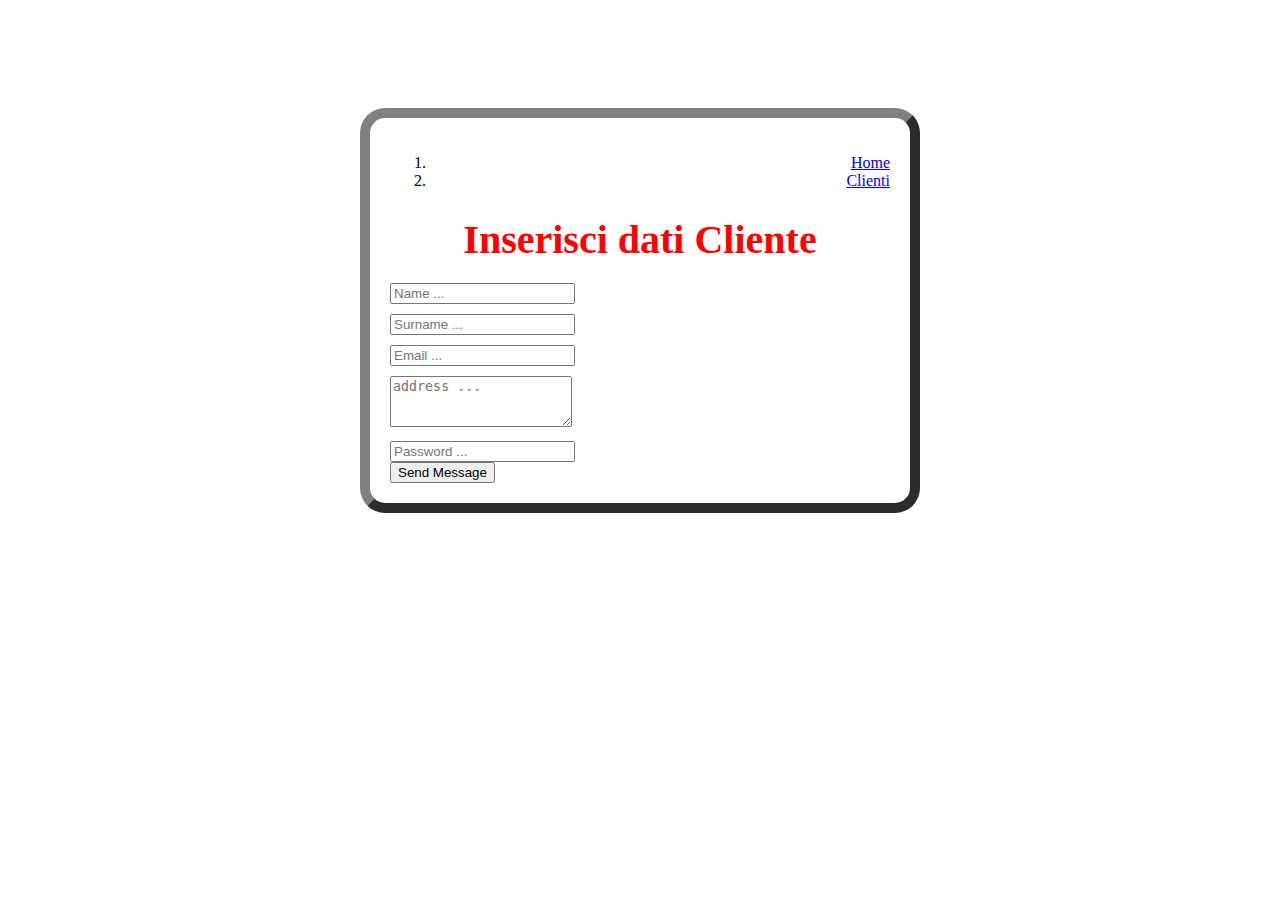
<file: formCliente.html>
<!doctype html>
<html lang="it">

<head>
    <!-- Required meta tags -->
    <meta charset="utf-8">
    <meta name="viewport" content="width=device-width, initial-scale=1">

    <!-- Bootstrap CSS -->
    <link href="https://cdn.jsdelivr.net/npm/bootstrap@5.1.3/dist/css/bootstrap.min.css" rel="stylesheet"
        integrity="sha384-1BmE4kWBq78iYhFldvKuhfTAU6auU8tT94WrHftjDbrCEXSU1oBoqyl2QvZ6jIW3" crossorigin="anonymous">
    <link href="styles/styleFormClienti.css" rel="stylesheet">

    <title>contact form</title>
</head>

<body>
    <div class="container-sm">

        <form id="myform">
            <!-- nav bar del form -->
            <div class="d-flex flex-row-reverse bd-highlight">
                <div class="p-2 bd-highlight">
                    <nav aria-label="breadcrumb">
                        <ol class="breadcrumb" style="text-align: right;">
                            <li class="breadcrumb-item"><a href="index.html">Home</a></li>
                            <li class="breadcrumb-item"><a href="clienti.html">Clienti</a></li>
                        </ol>
                    </nav>
                </div>
            </div>

            <!-- titolo del form -->
            <div class="titolo">
                <h1>Inserisci dati Cliente</h1>
            </div>

            <!-- casella nome -->
            <div class="mb-3">
                <input type="nome" class="form-control" id="firstname" placeholder="Name ...">
            </div>
            <!-- casella nome -->
            <div class="mb-3">
                <input type="cognome" class="form-control" id="lastname" placeholder="Surname ...">
            </div>

            <!-- casella email -->
            <div class="mb-3">
                <input type="email" class="form-control" id="email" placeholder="Email ...">
            </div>
            <!-- casella messaggio -->
            <div class="mb-3">
                <textarea class="form-control" id="address" placeholder="address ..." rows="3"></textarea>
            </div>

            <!-- casella Password -->
            <div class="mb-3">
                <input type="password" class="form-control" id="password" placeholder="Password ...">
            </div>

            <!-- Pulsante -->
            <div class="d-grid gap-2">
                <button type="submit" class="btn btn-warning">Send Message</button>
            </div>
        </form>
    </div>

    <!-- Optional JavaScript; choose one of the two! -->

    <!-- Option 1: Bootstrap Bundle with Popper -->
    <script src="https://cdn.jsdelivr.net/npm/bootstrap@5.1.3/dist/js/bootstrap.bundle.min.js"
        integrity="sha384-ka7Sk0Gln4gmtz2MlQnikT1wXgYsOg+OMhuP+IlRH9sENBO0LRn5q+8nbTov4+1p" crossorigin="anonymous">
    </script>

    <!-- Option 2: Separate Popper and Bootstrap JS -->
    <!--
    <script src="https://cdn.jsdelivr.net/npm/@popperjs/core@2.10.2/dist/umd/popper.min.js" integrity="sha384-7+zCNj/IqJ95wo16oMtfsKbZ9ccEh31eOz1HGyDuCQ6wgnyJNSYdrPa03rtR1zdB" crossorigin="anonymous"></script>
    <script src="https://cdn.jsdelivr.net/npm/bootstrap@5.1.3/dist/js/bootstrap.min.js" integrity="sha384-QJHtvGhmr9XOIpI6YVutG+2QOK9T+ZnN4kzFN1RtK3zEFEIsxhlmWl5/YESvpZ13" crossorigin="anonymous"></script>
    -->
    <script src="file:///C:/Users/kirik/Desktop/das/dashboard/scripts/scriptFormCliente.js"></script>
</body>

</html>
</file>
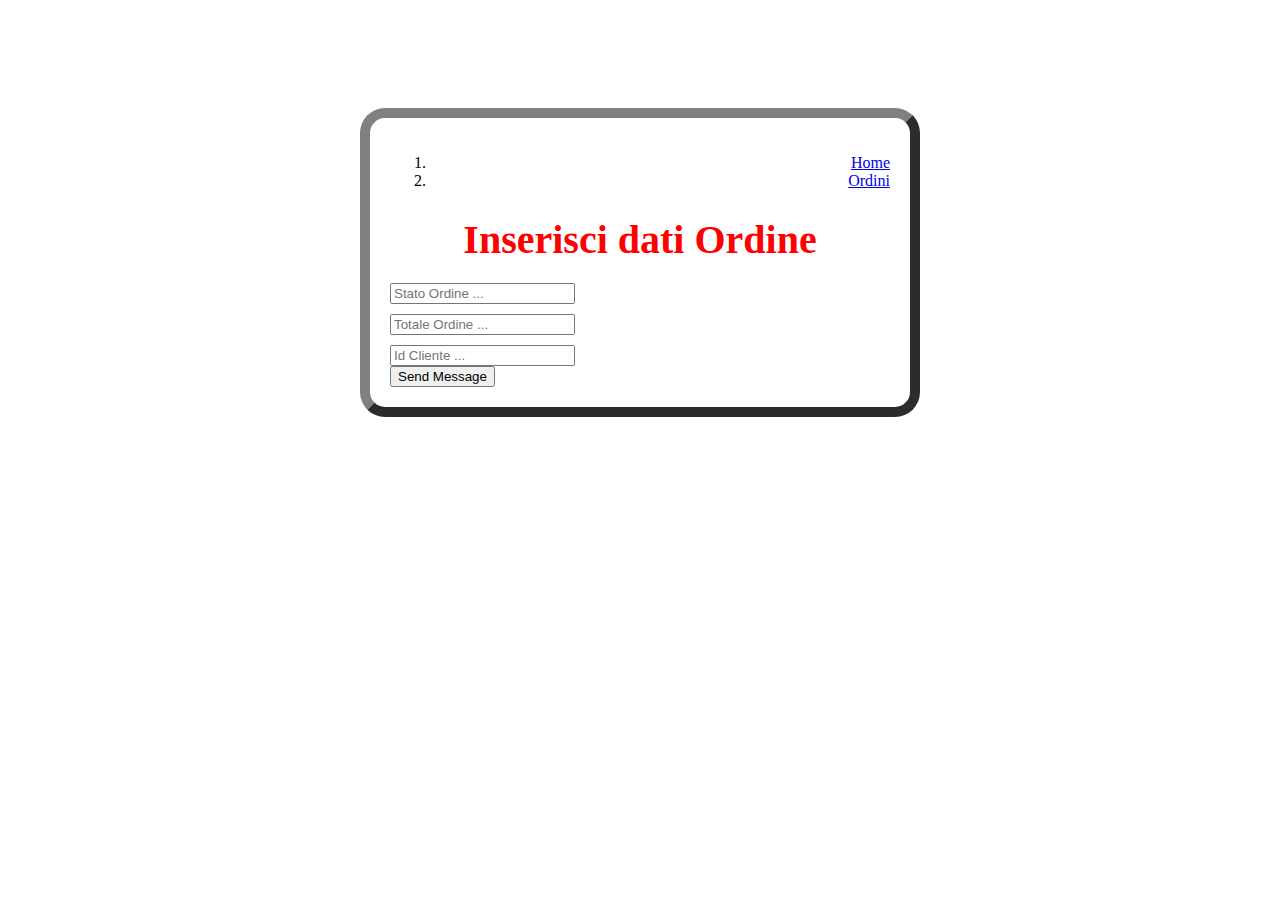
<file: formOrdine.html>
<!doctype html>
<html lang="it">

<head>
    <!-- Required meta tags -->
    <meta charset="utf-8">
    <meta name="viewport" content="width=device-width, initial-scale=1">

    <!-- Bootstrap CSS -->
    <link href="https://cdn.jsdelivr.net/npm/bootstrap@5.1.3/dist/css/bootstrap.min.css" rel="stylesheet"
        integrity="sha384-1BmE4kWBq78iYhFldvKuhfTAU6auU8tT94WrHftjDbrCEXSU1oBoqyl2QvZ6jIW3" crossorigin="anonymous">
    <link href="styles/styleFormClienti.css" rel="stylesheet">

    <title>contact form</title>
</head>

<body>

    <div class="container-sm">
        <form id="myform">

 <!-- nav bar del form -->
            <div class="d-flex flex-row-reverse bd-highlight">
                <div class="p-2 bd-highlight">
                    <nav aria-label="breadcrumb">
                        <ol class="breadcrumb" style="text-align: right;">
                            <li class="breadcrumb-item"><a href="index.html">Home</a></li>
                            <li class="breadcrumb-item"><a href="ordini.html">Ordini</a></li>
                        </ol>
                    </nav>
                </div>
            </div>
            <!-- titolo del form -->
            <div class="titolo">
                <h1>Inserisci dati Ordine</h1>
            </div>

            <!-- casella stato ordine -->
            <div class="mb-3">
                <input type="statoOrdine" class="form-control" id="statoOrdine" placeholder="Stato Ordine ...">
            </div>
            <!-- casella totale ordine -->
            <div class="mb-3">
                <input type="totOrdine" class="form-control" id="totOrdine" placeholder="Totale Ordine ...">
            </div>

            <!-- casella id Cliente -->
            <div class="mb-3">
                <input type="codice" class="form-control" id="codice" placeholder="Id Cliente ...">
            </div>

            <!-- Pulsante -->
            <div class="d-grid gap-2">
                <button type="submit" class="btn btn-warning">Send Message</button>
            </div>
        </form>
    </div>

    <!-- Optional JavaScript; choose one of the two! -->

    <!-- Option 1: Bootstrap Bundle with Popper -->
    <script src="https://cdn.jsdelivr.net/npm/bootstrap@5.1.3/dist/js/bootstrap.bundle.min.js"
        integrity="sha384-ka7Sk0Gln4gmtz2MlQnikT1wXgYsOg+OMhuP+IlRH9sENBO0LRn5q+8nbTov4+1p" crossorigin="anonymous">
    </script>

    <!-- Option 2: Separate Popper and Bootstrap JS -->
    <!--
    <script src="https://cdn.jsdelivr.net/npm/@popperjs/core@2.10.2/dist/umd/popper.min.js" integrity="sha384-7+zCNj/IqJ95wo16oMtfsKbZ9ccEh31eOz1HGyDuCQ6wgnyJNSYdrPa03rtR1zdB" crossorigin="anonymous"></script>
    <script src="https://cdn.jsdelivr.net/npm/bootstrap@5.1.3/dist/js/bootstrap.min.js" integrity="sha384-QJHtvGhmr9XOIpI6YVutG+2QOK9T+ZnN4kzFN1RtK3zEFEIsxhlmWl5/YESvpZ13" crossorigin="anonymous"></script>
    -->
    <script src="file:///C:/Users/kirik/Desktop/das/dashboard/scripts/scriptFormOrdine.js"></script>
</body>

</html>
</file>
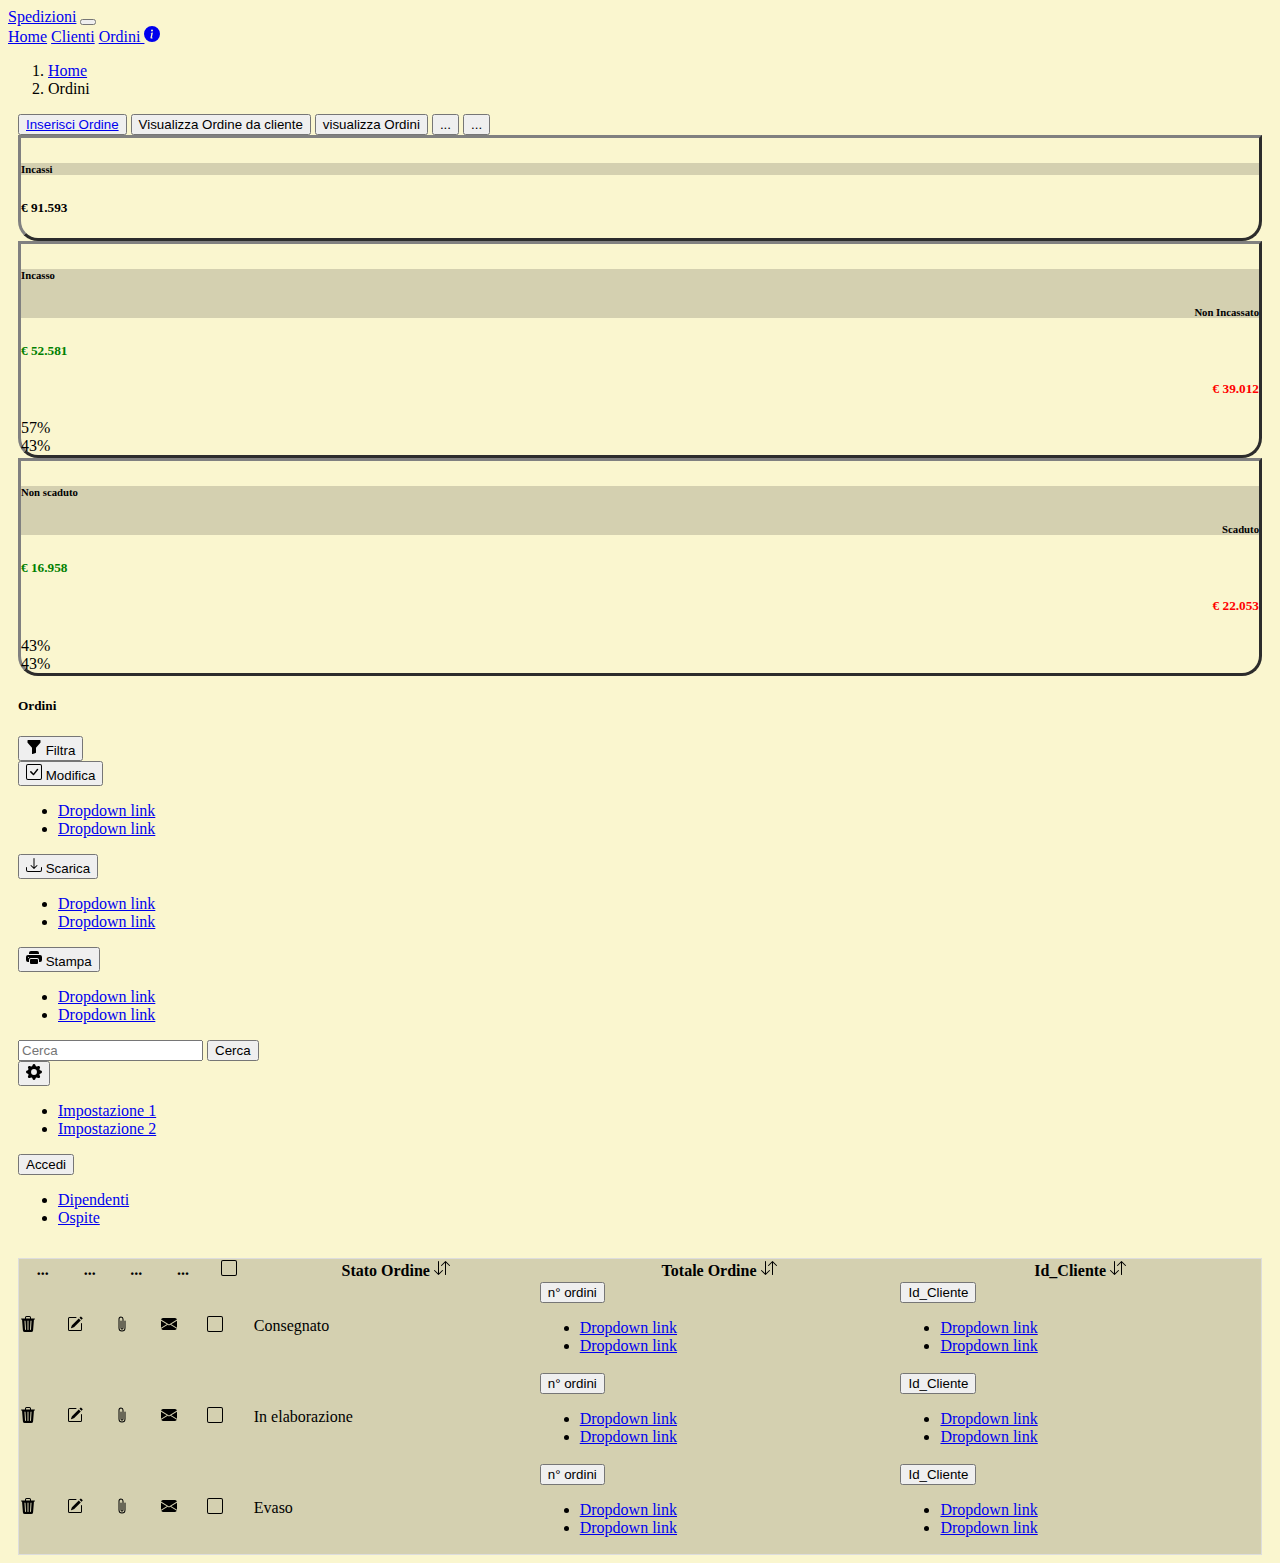
<file: ordini.html>
<!doctype html>
<html lang="it">

<head>
    <!-- Required meta tags -->
    <meta charset="utf-8">
    <meta name="viewport" content="width=device-width, initial-scale=1">

    <!-- Bootstrap CSS -->
    <link href="https://cdn.jsdelivr.net/npm/bootstrap@5.1.3/dist/css/bootstrap.min.css" rel="stylesheet"
        integrity="sha384-1BmE4kWBq78iYhFldvKuhfTAU6auU8tT94WrHftjDbrCEXSU1oBoqyl2QvZ6jIW3" crossorigin="anonymous">
    <link href="styles/style.css" rel="stylesheet">

    <title>Ordini  Sped.Espress!</title>
</head>

<body>


    <!-- barra di navigazione -->
    <nav class="navbar navbar-expand-lg navbar-light bg-light">
        <div class="container-fluid">
            <a class="navbar-brand" href="bozza.html">Spedizioni</a>
            <button class="navbar-toggler" type="button" data-bs-toggle="collapse" data-bs-target="#navbarNavAltMarkup"
                aria-controls="navbarNavAltMarkup" aria-expanded="false" aria-label="Toggle navigation">
                <span class="navbar-toggler-icon"></span>
            </button>
            <div class="collapse navbar-collapse" id="navbarNavAltMarkup">
                <div class="navbar-nav nav-tabs">
                    <a class="nav-link" aria-current="page" href="index.html">Home</a>
                    <a class="nav-link" href="clienti.html">Clienti</a>
                    <a class="nav-link active" href="ordini.html">Ordini <svg xmlns="http://www.w3.org/2000/svg" width="16" height="16"
                            fill="currentColor" class="bi bi-info-circle-fill" viewBox="0 0 16 16">
                            <path
                                d="M8 16A8 8 0 1 0 8 0a8 8 0 0 0 0 16zm.93-9.412-1 4.705c-.07.34.029.533.304.533.194 0 .487-.07.686-.246l-.088.416c-.287.346-.92.598-1.465.598-.703 0-1.002-.422-.808-1.319l.738-3.468c.064-.293.006-.399-.287-.47l-.451-.081.082-.381 2.29-.287zM8 5.5a1 1 0 1 1 0-2 1 1 0 0 1 0 2z" />
                        </svg></a>
                </div>
            </div>
            <form class="d-flex">
                <nav aria-label="breadcrumb">
                    <ol class="breadcrumb">
                        <li class="breadcrumb-item"><a href="index.html">Home</a></li>
                        <li class="breadcrumb-item active" aria-current="page">Ordini</li>
                    </ol>
                </nav>
            </form>
        </div>
    </nav>

    <div class="corpo">
        <!-- barra bottoni accesso -->
        <div class="p-2 container-fluid">
            <button type="button" class="btn btn-outline-secondary btn-sm" id="inserisciOrdine"><a href="formOrdine.html">Inserisci Ordine</a></button>
            <button type="button" class="btn btn-outline-secondary btn-sm" id="visualizzaOrdineDaCliente">Visualizza Ordine da cliente</button>
            <button type="button" class="btn btn-outline-secondary btn-sm" id="visualizzaOrdini">visualizza Ordini</button>
            <button type="button" class="btn btn-outline-secondary btn-sm">...</button>
            <button type="button" class="btn btn-primary btn-sm">...</button>
        </div>

        <!-- card -->
        <div class="row my-4">
            <!-- riga contenuti -->
            <!-- card incassi -->
            <div class="col-12 col-md-6 col-lg-2 mb-4 mb-lg-0">
                <!-- colonna che contiene la card piccola -->
                <div class="card">
                    <h6 class="card-header">Incassi</h6>
                    <div class="card-body">
                        <h5 class="card-title">€ 91.593</h5>
                        <p class="card-text"></p>
                        <p class="card-text text-success"></p>
                    </div>
                </div>
            </div>
            <!-- card incasso e non incassato -->
            <div class="col-12 col-md-6 mb-4 mb-lg-0 col-lg-5">
                <!-- colonna che contiene la card doppia -->
                <div class="card ">
                    <div class="row-2 d-flex card-header">
                        <div class="col">
                            <h6 style="text-align: left;">Incasso</h6>
                        </div>
                        <div class="col">
                            <h6 style="text-align: right;">Non Incassato</h6>
                        </div>
                    </div>
                    <div class="row card-body">
                        <div class="col card-title">
                            <h5 style="text-align: left; color: green;">€ 52.581</h5>
                        </div>
                        <div class="col card-title">
                            <h5 style="text-align: right; color: red;">€ 39.012</h5>
                        </div>
                        <div class="row">
                            <div class="progress">
                                <div class="progress-bar bg-info" role="progressbar" style="width: 57%"
                                    aria-valuenow="57" aria-valuemin="0" aria-valuemax="100">57%</div>
                                <div class="progress-bar bg-danger" role="progressbar" style="width: 43%"
                                    aria-valuenow="43" aria-valuemin="0" aria-valuemax="100">43%</div>
                            </div>
                        </div>
                    </div>
                </div>
            </div>
            <!-- card Non scaduto e scaduto -->
            <div class="col-12 col-md-6 mb-4 mb-lg-0 col-lg-5">
                <div class="card ">
                    <div class="row-2 d-flex card-header">
                        <div class="col">
                            <h6 style="text-align: left;">Non scaduto</h6>
                        </div>
                        <div class="col">
                            <h6 style="text-align: right;">Scaduto</h6>
                        </div>
                    </div>
                    <div class="row card-body">
                        <div class="col card-title">
                            <h5 style="text-align: left;color: green;">€ 16.958</h5>
                        </div>
                        <div class="col card-title">
                            <h5 style="text-align: right;color: red;">€ 22.053</h5>
                        </div>
                        <div class="row">
                            <div class="progress">
                                <div class="progress-bar bg-info" role="progressbar" style="width: 43%"
                                    aria-valuenow="43" aria-valuemin="0" aria-valuemax="100">43%</div>
                                <div class="progress-bar bg-danger" role="progressbar" style="width: 57%"
                                    aria-valuenow="57" aria-valuemin="0" aria-valuemax="100">43%</div>
                            </div>
                        </div>
                    </div>
                </div>
            </div>
        </div>

        <!-- inizio tabella Ordini-->

        <h5 class="titolotabella">Ordini</h5>
        <!-- pulsanti -->
        <div class="row">
            <div class="col">
                <div class="btn-group" role="group" aria-label="Button group with nested dropdown">
                    <button type="button" class="btn btn-primary btn-sm" id="filtraOrdini">
                        <svg xmlns="http://www.w3.org/2000/svg" width="16" height="16" fill="currentColor"
                            class="bi bi-funnel-fill" viewBox="0 0 16 16">
                            <path
                                d="M1.5 1.5A.5.5 0 0 1 2 1h12a.5.5 0 0 1 .5.5v2a.5.5 0 0 1-.128.334L10 8.692V13.5a.5.5 0 0 1-.342.474l-3 1A.5.5 0 0 1 6 14.5V8.692L1.628 3.834A.5.5 0 0 1 1.5 3.5v-2z" />
                        </svg> Filtra</button>

                    <div class="btn-group" role="group">
                        <button type="button" class="btn btn-dark dropdown-toggle btn-sm" id="modificaOrdini"
                            data-bs-toggle="dropdown" aria-expanded="false">
                            <svg xmlns="http://www.w3.org/2000/svg" width="16" height="16" fill="currentColor"
                                class="bi bi-check-square" viewBox="0 0 16 16">
                                <path
                                    d="M14 1a1 1 0 0 1 1 1v12a1 1 0 0 1-1 1H2a1 1 0 0 1-1-1V2a1 1 0 0 1 1-1h12zM2 0a2 2 0 0 0-2 2v12a2 2 0 0 0 2 2h12a2 2 0 0 0 2-2V2a2 2 0 0 0-2-2H2z" />
                                <path
                                    d="M10.97 4.97a.75.75 0 0 1 1.071 1.05l-3.992 4.99a.75.75 0 0 1-1.08.02L4.324 8.384a.75.75 0 1 1 1.06-1.06l2.094 2.093 3.473-4.425a.235.235 0 0 1 .02-.022z" />
                            </svg> Modifica
                        </button>
                        <ul class="dropdown-menu" aria-labelledby="btnGroupDrop1">
                            <li><a class="dropdown-item" href="#">Dropdown link</a></li>
                            <li><a class="dropdown-item" href="#">Dropdown link</a></li>
                        </ul>
                    </div>
                    <div class="btn-group" role="group">
                        <button type="button" class="btn btn-info dropdown-toggle btn-sm" id="scaricaOrdini"
                            data-bs-toggle="dropdown" aria-expanded="false">
                            <svg xmlns="http://www.w3.org/2000/svg" width="16" height="16" fill="currentColor"
                                class="bi bi-download" viewBox="0 0 16 16">
                                <path
                                    d="M.5 9.9a.5.5 0 0 1 .5.5v2.5a1 1 0 0 0 1 1h12a1 1 0 0 0 1-1v-2.5a.5.5 0 0 1 1 0v2.5a2 2 0 0 1-2 2H2a2 2 0 0 1-2-2v-2.5a.5.5 0 0 1 .5-.5z" />
                                <path
                                    d="M7.646 11.854a.5.5 0 0 0 .708 0l3-3a.5.5 0 0 0-.708-.708L8.5 10.293V1.5a.5.5 0 0 0-1 0v8.793L5.354 8.146a.5.5 0 1 0-.708.708l3 3z" />
                            </svg> Scarica
                        </button>
                        <ul class="dropdown-menu" aria-labelledby="btnGroupDrop1">
                            <li><a class="dropdown-item" href="#">Dropdown link</a></li>
                            <li><a class="dropdown-item" href="#">Dropdown link</a></li>
                        </ul>
                    </div>
                    <div class="btn-group" role="group">
                        <button type="button" class="btn btn-primary dropdown-toggle btn-sm" id="stampaOrdini"
                            data-bs-toggle="dropdown" aria-expanded="false">
                            <svg xmlns="http://www.w3.org/2000/svg" width="16" height="16" fill="currentColor" class="bi bi-printer-fill" viewBox="0 0 16 16">
                                <path d="M5 1a2 2 0 0 0-2 2v1h10V3a2 2 0 0 0-2-2H5zm6 8H5a1 1 0 0 0-1 1v3a1 1 0 0 0 1 1h6a1 1 0 0 0 1-1v-3a1 1 0 0 0-1-1z"/>
                                <path d="M0 7a2 2 0 0 1 2-2h12a2 2 0 0 1 2 2v3a2 2 0 0 1-2 2h-1v-2a2 2 0 0 0-2-2H5a2 2 0 0 0-2 2v2H2a2 2 0 0 1-2-2V7zm2.5 1a.5.5 0 1 0 0-1 .5.5 0 0 0 0 1z"/>
                              </svg> Stampa
                        </button>
                        <ul class="dropdown-menu" aria-labelledby="btnGroupDrop1">
                            <li><a class="dropdown-item" href="#">Dropdown link</a></li>
                            <li><a class="dropdown-item" href="#">Dropdown link</a></li>
                        </ul>
                    </div>
                </div>
            </div>
            <div class="col-lg-2">
                <form class="d-flex">
                    <input class="form-control" type="Search" placeholder="Cerca" aria-label="Search">
                    <button class="btn btn-outline-success btn-sm" id="cercaOrdini" type="submit">Cerca</button>
                </form>
            </div>
            <div class="col-lg-2">
                <div class="btn-group" role="group">
                    <button type="button" class="btn btn-primary dropdown-toggle btn-sm" id="impostazioniOrdini"
                        data-bs-toggle="dropdown" aria-expanded="false">
                        <svg xmlns="http://www.w3.org/2000/svg" width="16" height="16" fill="currentColor"
                            class="bi bi-gear-fill" viewBox="0 0 16 16">
                            <path
                                d="M9.405 1.05c-.413-1.4-2.397-1.4-2.81 0l-.1.34a1.464 1.464 0 0 1-2.105.872l-.31-.17c-1.283-.698-2.686.705-1.987 1.987l.169.311c.446.82.023 1.841-.872 2.105l-.34.1c-1.4.413-1.4 2.397 0 2.81l.34.1a1.464 1.464 0 0 1 .872 2.105l-.17.31c-.698 1.283.705 2.686 1.987 1.987l.311-.169a1.464 1.464 0 0 1 2.105.872l.1.34c.413 1.4 2.397 1.4 2.81 0l.1-.34a1.464 1.464 0 0 1 2.105-.872l.31.17c1.283.698 2.686-.705 1.987-1.987l-.169-.311a1.464 1.464 0 0 1 .872-2.105l.34-.1c1.4-.413 1.4-2.397 0-2.81l-.34-.1a1.464 1.464 0 0 1-.872-2.105l.17-.31c.698-1.283-.705-2.686-1.987-1.987l-.311.169a1.464 1.464 0 0 1-2.105-.872l-.1-.34zM8 10.93a2.929 2.929 0 1 1 0-5.86 2.929 2.929 0 0 1 0 5.858z" />
                        </svg></button>
                    <ul class="dropdown-menu" aria-labelledby="btnGroupDrop1">
                        <li><a class="dropdown-item" href="#">Impostazione 1</a></li>
                        <li><a class="dropdown-item" href="#">Impostazione 2</a></li>
                    </ul>
                </div>
                <div class="btn-group" role="group">
                    <button type="button" class="btn btn-primary dropdown-toggle btn-sm" id="accediOrdini"
                        data-bs-toggle="dropdown" aria-expanded="false">
                        Accedi
                    </button>
                    <ul class="dropdown-menu" aria-labelledby="btnGroupDrop1 ">
                        <li><a class="dropdown-item" href="#">Dipendenti</li>
                        <li><a class="dropdown-item" href="#">Ospite</a></li>
                    </ul>
                </div>
            </div>
        </div>

        <!-- tabella ordini-->
        <div style="overflow-x:auto;">
        <table class="table table-striped table-hover">
            <thead>
                <!-- riga titoli -->
                <tr>
                    <th>...</th>
                    <th>...</th>
                    <th>...</th>
                    <th>...</th>
                    <th><svg xmlns="http://www.w3.org/2000/svg" width="16" height="16" fill="currentColor"
                            class="bi bi-square" viewBox="0 0 16 16">
                            <path
                                d="M14 1a1 1 0 0 1 1 1v12a1 1 0 0 1-1 1H2a1 1 0 0 1-1-1V2a1 1 0 0 1 1-1h12zM2 0a2 2 0 0 0-2 2v12a2 2 0 0 0 2 2h12a2 2 0 0 0 2-2V2a2 2 0 0 0-2-2H2z" />
                        </svg></th>
                    <th>Stato Ordine <svg xmlns="http://www.w3.org/2000/svg" width="16" height="16" fill="currentColor"
                            class="bi bi-arrow-down-up" viewBox="0 0 16 16">
                            <path fill-rule="evenodd"
                                d="M11.5 15a.5.5 0 0 0 .5-.5V2.707l3.146 3.147a.5.5 0 0 0 .708-.708l-4-4a.5.5 0 0 0-.708 0l-4 4a.5.5 0 1 0 .708.708L11 2.707V14.5a.5.5 0 0 0 .5.5zm-7-14a.5.5 0 0 1 .5.5v11.793l3.146-3.147a.5.5 0 0 1 .708.708l-4 4a.5.5 0 0 1-.708 0l-4-4a.5.5 0 0 1 .708-.708L4 13.293V1.5a.5.5 0 0 1 .5-.5z" />
                        </svg></th>
                    <th>Totale Ordine <svg xmlns="http://www.w3.org/2000/svg" width="16" height="16" fill="currentColor"
                            class="bi bi-arrow-down-up" viewBox="0 0 16 16">
                            <path fill-rule="evenodd"
                                d="M11.5 15a.5.5 0 0 0 .5-.5V2.707l3.146 3.147a.5.5 0 0 0 .708-.708l-4-4a.5.5 0 0 0-.708 0l-4 4a.5.5 0 1 0 .708.708L11 2.707V14.5a.5.5 0 0 0 .5.5zm-7-14a.5.5 0 0 1 .5.5v11.793l3.146-3.147a.5.5 0 0 1 .708.708l-4 4a.5.5 0 0 1-.708 0l-4-4a.5.5 0 0 1 .708-.708L4 13.293V1.5a.5.5 0 0 1 .5-.5z" />
                        </svg></th>
                    <th>Id_Cliente <svg xmlns="http://www.w3.org/2000/svg" width="16" height="16" fill="currentColor"
                            class="bi bi-arrow-down-up" viewBox="0 0 16 16">
                            <path fill-rule="evenodd"
                                d="M11.5 15a.5.5 0 0 0 .5-.5V2.707l3.146 3.147a.5.5 0 0 0 .708-.708l-4-4a.5.5 0 0 0-.708 0l-4 4a.5.5 0 1 0 .708.708L11 2.707V14.5a.5.5 0 0 0 .5.5zm-7-14a.5.5 0 0 1 .5.5v11.793l3.146-3.147a.5.5 0 0 1 .708.708l-4 4a.5.5 0 0 1-.708 0l-4-4a.5.5 0 0 1 .708-.708L4 13.293V1.5a.5.5 0 0 1 .5-.5z" />
                        </svg></th>
                </tr>
            </thead>
            <tbody>
                <!-- prima riga -->
                <tr>
                    <td><svg xmlns="http://www.w3.org/2000/svg" width="16" height="16" fill="currentColor"
                            class="bi bi-trash3-fill" viewBox="0 0 16 16">
                            <path
                                d="M11 1.5v1h3.5a.5.5 0 0 1 0 1h-.538l-.853 10.66A2 2 0 0 1 11.115 16h-6.23a2 2 0 0 1-1.994-1.84L2.038 3.5H1.5a.5.5 0 0 1 0-1H5v-1A1.5 1.5 0 0 1 6.5 0h3A1.5 1.5 0 0 1 11 1.5Zm-5 0v1h4v-1a.5.5 0 0 0-.5-.5h-3a.5.5 0 0 0-.5.5ZM4.5 5.029l.5 8.5a.5.5 0 1 0 .998-.06l-.5-8.5a.5.5 0 1 0-.998.06Zm6.53-.528a.5.5 0 0 0-.528.47l-.5 8.5a.5.5 0 0 0 .998.058l.5-8.5a.5.5 0 0 0-.47-.528ZM8 4.5a.5.5 0 0 0-.5.5v8.5a.5.5 0 0 0 1 0V5a.5.5 0 0 0-.5-.5Z" />
                        </svg></td>
                    <td><svg xmlns="http://www.w3.org/2000/svg" width="16" height="16" fill="currentColor"
                            class="bi bi-pencil-square" viewBox="0 0 16 16">
                            <path
                                d="M15.502 1.94a.5.5 0 0 1 0 .706L14.459 3.69l-2-2L13.502.646a.5.5 0 0 1 .707 0l1.293 1.293zm-1.75 2.456-2-2L4.939 9.21a.5.5 0 0 0-.121.196l-.805 2.414a.25.25 0 0 0 .316.316l2.414-.805a.5.5 0 0 0 .196-.12l6.813-6.814z" />
                            <path fill-rule="evenodd"
                                d="M1 13.5A1.5 1.5 0 0 0 2.5 15h11a1.5 1.5 0 0 0 1.5-1.5v-6a.5.5 0 0 0-1 0v6a.5.5 0 0 1-.5.5h-11a.5.5 0 0 1-.5-.5v-11a.5.5 0 0 1 .5-.5H9a.5.5 0 0 0 0-1H2.5A1.5 1.5 0 0 0 1 2.5v11z" />
                        </svg></td>
                    <td><svg xmlns="http://www.w3.org/2000/svg" width="16" height="16" fill="currentColor"
                            class="bi bi-paperclip" viewBox="0 0 16 16">
                            <path
                                d="M4.5 3a2.5 2.5 0 0 1 5 0v9a1.5 1.5 0 0 1-3 0V5a.5.5 0 0 1 1 0v7a.5.5 0 0 0 1 0V3a1.5 1.5 0 1 0-3 0v9a2.5 2.5 0 0 0 5 0V5a.5.5 0 0 1 1 0v7a3.5 3.5 0 1 1-7 0V3z" />
                        </svg></td>
                    <td><svg xmlns="http://www.w3.org/2000/svg" width="16" height="16" fill="currentColor"
                            class="bi bi-envelope-fill" viewBox="0 0 16 16">
                            <path
                                d="M.05 3.555A2 2 0 0 1 2 2h12a2 2 0 0 1 1.95 1.555L8 8.414.05 3.555ZM0 4.697v7.104l5.803-3.558L0 4.697ZM6.761 8.83l-6.57 4.027A2 2 0 0 0 2 14h12a2 2 0 0 0 1.808-1.144l-6.57-4.027L8 9.586l-1.239-.757Zm3.436-.586L16 11.801V4.697l-5.803 3.546Z" />
                        </svg></td>
                    <td><svg xmlns="http://www.w3.org/2000/svg" width="16" height="16" fill="currentColor"
                            class="bi bi-square" viewBox="0 0 16 16">
                            <path
                                d="M14 1a1 1 0 0 1 1 1v12a1 1 0 0 1-1 1H2a1 1 0 0 1-1-1V2a1 1 0 0 1 1-1h12zM2 0a2 2 0 0 0-2 2v12a2 2 0 0 0 2 2h12a2 2 0 0 0 2-2V2a2 2 0 0 0-2-2H2z" />
                        </svg></td>

                    <td>
                        <div class="progress">
                            <div class="progress-bar bg-success" role="progressbar" style="width: 100%"
                                aria-valuenow="100" aria-valuemin="0" aria-valuemax="100">Consegnato</div>
                        </div>
                    </td>

                    <td>
                        <div class="btn-group" role="group">
                            <button id="btnGroupDrop1" type="button" class="btn-primary dropdown-toggle btn-sm"
                                data-bs-toggle="dropdown" aria-expanded="false">
                                n° ordini
                            </button>
                            <ul class="dropdown-menu" aria-labelledby="btnGroupDrop1">
                                <li><a class="dropdown-item" href="#">Dropdown link</a></li>
                                <li><a class="dropdown-item" href="#">Dropdown link</a></li>
                            </ul>
                        </div>
                    </td>
                    <td>
                        <div class="btn-group" role="group">
                            <button id="btnGroupDrop1" type="button" class="btn-primary dropdown-toggle btn-sm"
                                data-bs-toggle="dropdown" aria-expanded="false">
                                Id_Cliente
                            </button>
                            <ul class="dropdown-menu" aria-labelledby="btnGroupDrop1">
                                <li><a class="dropdown-item" href="#">Dropdown link</a></li>
                                <li><a class="dropdown-item" href="#">Dropdown link</a></li>
                            </ul>
                        </div>
                    </td>
                </tr>
                <!-- seconda riga -->
                <tr>
                    <td><svg xmlns="http://www.w3.org/2000/svg" width="16" height="16" fill="currentColor"
                            class="bi bi-trash3-fill" viewBox="0 0 16 16">
                            <path
                                d="M11 1.5v1h3.5a.5.5 0 0 1 0 1h-.538l-.853 10.66A2 2 0 0 1 11.115 16h-6.23a2 2 0 0 1-1.994-1.84L2.038 3.5H1.5a.5.5 0 0 1 0-1H5v-1A1.5 1.5 0 0 1 6.5 0h3A1.5 1.5 0 0 1 11 1.5Zm-5 0v1h4v-1a.5.5 0 0 0-.5-.5h-3a.5.5 0 0 0-.5.5ZM4.5 5.029l.5 8.5a.5.5 0 1 0 .998-.06l-.5-8.5a.5.5 0 1 0-.998.06Zm6.53-.528a.5.5 0 0 0-.528.47l-.5 8.5a.5.5 0 0 0 .998.058l.5-8.5a.5.5 0 0 0-.47-.528ZM8 4.5a.5.5 0 0 0-.5.5v8.5a.5.5 0 0 0 1 0V5a.5.5 0 0 0-.5-.5Z" />
                        </svg></td>
                    <td><svg xmlns="http://www.w3.org/2000/svg" width="16" height="16" fill="currentColor"
                            class="bi bi-pencil-square" viewBox="0 0 16 16">
                            <path
                                d="M15.502 1.94a.5.5 0 0 1 0 .706L14.459 3.69l-2-2L13.502.646a.5.5 0 0 1 .707 0l1.293 1.293zm-1.75 2.456-2-2L4.939 9.21a.5.5 0 0 0-.121.196l-.805 2.414a.25.25 0 0 0 .316.316l2.414-.805a.5.5 0 0 0 .196-.12l6.813-6.814z" />
                            <path fill-rule="evenodd"
                                d="M1 13.5A1.5 1.5 0 0 0 2.5 15h11a1.5 1.5 0 0 0 1.5-1.5v-6a.5.5 0 0 0-1 0v6a.5.5 0 0 1-.5.5h-11a.5.5 0 0 1-.5-.5v-11a.5.5 0 0 1 .5-.5H9a.5.5 0 0 0 0-1H2.5A1.5 1.5 0 0 0 1 2.5v11z" />
                        </svg></td>
                    <td><svg xmlns="http://www.w3.org/2000/svg" width="16" height="16" fill="currentColor"
                            class="bi bi-paperclip" viewBox="0 0 16 16">
                            <path
                                d="M4.5 3a2.5 2.5 0 0 1 5 0v9a1.5 1.5 0 0 1-3 0V5a.5.5 0 0 1 1 0v7a.5.5 0 0 0 1 0V3a1.5 1.5 0 1 0-3 0v9a2.5 2.5 0 0 0 5 0V5a.5.5 0 0 1 1 0v7a3.5 3.5 0 1 1-7 0V3z" />
                        </svg></td>
                    <td><svg xmlns="http://www.w3.org/2000/svg" width="16" height="16" fill="currentColor"
                            class="bi bi-envelope-fill" viewBox="0 0 16 16">
                            <path
                                d="M.05 3.555A2 2 0 0 1 2 2h12a2 2 0 0 1 1.95 1.555L8 8.414.05 3.555ZM0 4.697v7.104l5.803-3.558L0 4.697ZM6.761 8.83l-6.57 4.027A2 2 0 0 0 2 14h12a2 2 0 0 0 1.808-1.144l-6.57-4.027L8 9.586l-1.239-.757Zm3.436-.586L16 11.801V4.697l-5.803 3.546Z" />
                        </svg></td>
                    <td><svg xmlns="http://www.w3.org/2000/svg" width="16" height="16" fill="currentColor"
                            class="bi bi-square" viewBox="0 0 16 16">
                            <path
                                d="M14 1a1 1 0 0 1 1 1v12a1 1 0 0 1-1 1H2a1 1 0 0 1-1-1V2a1 1 0 0 1 1-1h12zM2 0a2 2 0 0 0-2 2v12a2 2 0 0 0 2 2h12a2 2 0 0 0 2-2V2a2 2 0 0 0-2-2H2z" />
                        </svg></td>

                    <td>
                        <div class="progress">
                            <div class="progress-bar bg-warning" role="progressbar" style="width: 100%"
                                aria-valuenow="100" aria-valuemin="0" aria-valuemax="100">In elaborazione</div>
                        </div>
                    </td>

                    <td>
                        <div class="btn-group" role="group">
                            <button id="btnGroupDrop1" type="button" class="btn-primary dropdown-toggle btn-sm"
                                data-bs-toggle="dropdown" aria-expanded="false">
                                n° ordini
                            </button>
                            <ul class="dropdown-menu" aria-labelledby="btnGroupDrop1">
                                <li><a class="dropdown-item" href="#">Dropdown link</a></li>
                                <li><a class="dropdown-item" href="#">Dropdown link</a></li>
                            </ul>
                        </div>
                    </td>
                    <td>
                        <div class="btn-group" role="group">
                            <button id="btnGroupDrop1" type="button" class="btn-primary dropdown-toggle btn-sm"
                                data-bs-toggle="dropdown" aria-expanded="false">
                                Id_Cliente
                            </button>
                            <ul class="dropdown-menu" aria-labelledby="btnGroupDrop1">
                                <li><a class="dropdown-item" href="#">Dropdown link</a></li>
                                <li><a class="dropdown-item" href="#">Dropdown link</a></li>
                            </ul>
                        </div>
                    </td>
                </tr>
                <!-- terza riga -->
                <tr>
                    <td><svg xmlns="http://www.w3.org/2000/svg" width="16" height="16" fill="currentColor"
                            class="bi bi-trash3-fill" viewBox="0 0 16 16">
                            <path
                                d="M11 1.5v1h3.5a.5.5 0 0 1 0 1h-.538l-.853 10.66A2 2 0 0 1 11.115 16h-6.23a2 2 0 0 1-1.994-1.84L2.038 3.5H1.5a.5.5 0 0 1 0-1H5v-1A1.5 1.5 0 0 1 6.5 0h3A1.5 1.5 0 0 1 11 1.5Zm-5 0v1h4v-1a.5.5 0 0 0-.5-.5h-3a.5.5 0 0 0-.5.5ZM4.5 5.029l.5 8.5a.5.5 0 1 0 .998-.06l-.5-8.5a.5.5 0 1 0-.998.06Zm6.53-.528a.5.5 0 0 0-.528.47l-.5 8.5a.5.5 0 0 0 .998.058l.5-8.5a.5.5 0 0 0-.47-.528ZM8 4.5a.5.5 0 0 0-.5.5v8.5a.5.5 0 0 0 1 0V5a.5.5 0 0 0-.5-.5Z" />
                        </svg></td>
                    <td><svg xmlns="http://www.w3.org/2000/svg" width="16" height="16" fill="currentColor"
                            class="bi bi-pencil-square" viewBox="0 0 16 16">
                            <path
                                d="M15.502 1.94a.5.5 0 0 1 0 .706L14.459 3.69l-2-2L13.502.646a.5.5 0 0 1 .707 0l1.293 1.293zm-1.75 2.456-2-2L4.939 9.21a.5.5 0 0 0-.121.196l-.805 2.414a.25.25 0 0 0 .316.316l2.414-.805a.5.5 0 0 0 .196-.12l6.813-6.814z" />
                            <path fill-rule="evenodd"
                                d="M1 13.5A1.5 1.5 0 0 0 2.5 15h11a1.5 1.5 0 0 0 1.5-1.5v-6a.5.5 0 0 0-1 0v6a.5.5 0 0 1-.5.5h-11a.5.5 0 0 1-.5-.5v-11a.5.5 0 0 1 .5-.5H9a.5.5 0 0 0 0-1H2.5A1.5 1.5 0 0 0 1 2.5v11z" />
                        </svg></td>
                    <td><svg xmlns="http://www.w3.org/2000/svg" width="16" height="16" fill="currentColor"
                            class="bi bi-paperclip" viewBox="0 0 16 16">
                            <path
                                d="M4.5 3a2.5 2.5 0 0 1 5 0v9a1.5 1.5 0 0 1-3 0V5a.5.5 0 0 1 1 0v7a.5.5 0 0 0 1 0V3a1.5 1.5 0 1 0-3 0v9a2.5 2.5 0 0 0 5 0V5a.5.5 0 0 1 1 0v7a3.5 3.5 0 1 1-7 0V3z" />
                        </svg></td>
                    <td><svg xmlns="http://www.w3.org/2000/svg" width="16" height="16" fill="currentColor"
                            class="bi bi-envelope-fill" viewBox="0 0 16 16">
                            <path
                                d="M.05 3.555A2 2 0 0 1 2 2h12a2 2 0 0 1 1.95 1.555L8 8.414.05 3.555ZM0 4.697v7.104l5.803-3.558L0 4.697ZM6.761 8.83l-6.57 4.027A2 2 0 0 0 2 14h12a2 2 0 0 0 1.808-1.144l-6.57-4.027L8 9.586l-1.239-.757Zm3.436-.586L16 11.801V4.697l-5.803 3.546Z" />
                        </svg></td>
                    <td><svg xmlns="http://www.w3.org/2000/svg" width="16" height="16" fill="currentColor"
                            class="bi bi-square" viewBox="0 0 16 16">
                            <path
                                d="M14 1a1 1 0 0 1 1 1v12a1 1 0 0 1-1 1H2a1 1 0 0 1-1-1V2a1 1 0 0 1 1-1h12zM2 0a2 2 0 0 0-2 2v12a2 2 0 0 0 2 2h12a2 2 0 0 0 2-2V2a2 2 0 0 0-2-2H2z" />
                        </svg></td>

                    <td>
                        <div class="progress">
                            <div class="progress-bar bg-info" role="progressbar" style="width: 100%"
                                aria-valuenow="100" aria-valuemin="0" aria-valuemax="100">Evaso</div>
                        </div>
                    </td>

                    <td>
                        <div class="btn-group" role="group">
                            <button id="btnGroupDrop1" type="button" class="btn-primary dropdown-toggle btn-sm"
                                data-bs-toggle="dropdown" aria-expanded="false">
                                n° ordini
                            </button>
                            <ul class="dropdown-menu" aria-labelledby="btnGroupDrop1">
                                <li><a class="dropdown-item" href="#">Dropdown link</a></li>
                                <li><a class="dropdown-item" href="#">Dropdown link</a></li>
                            </ul>
                        </div>
                    </td>
                    <td>
                        <div class="btn-group" role="group">
                            <button id="btnGroupDrop1" type="button" class="btn-primary dropdown-toggle btn-sm"
                                data-bs-toggle="dropdown" aria-expanded="false">
                                Id_Cliente
                            </button>
                            <ul class="dropdown-menu" aria-labelledby="btnGroupDrop1">
                                <li><a class="dropdown-item" href="#">Dropdown link</a></li>
                                <li><a class="dropdown-item" href="#">Dropdown link</a></li>
                            </ul>
                        </div>
                    </td>
                </tr>
            </tbody>

        </table></div>

    </div> <!-- fine corpo -->
    <!-- Optional JavaScript; choose one of the two! -->

    <!-- Option 1: Bootstrap Bundle with Popper -->
    <script src="https://cdn.jsdelivr.net/npm/bootstrap@5.1.3/dist/js/bootstrap.bundle.min.js"
        integrity="sha384-ka7Sk0Gln4gmtz2MlQnikT1wXgYsOg+OMhuP+IlRH9sENBO0LRn5q+8nbTov4+1p" crossorigin="anonymous">
    </script>

    <!-- Option 2: Separate Popper and Bootstrap JS -->
    <!--
    <script src="https://cdn.jsdelivr.net/npm/@popperjs/core@2.10.2/dist/umd/popper.min.js" integrity="sha384-7+zCNj/IqJ95wo16oMtfsKbZ9ccEh31eOz1HGyDuCQ6wgnyJNSYdrPa03rtR1zdB" crossorigin="anonymous"></script>
    <script src="https://cdn.jsdelivr.net/npm/bootstrap@5.1.3/dist/js/bootstrap.min.js" integrity="sha384-QJHtvGhmr9XOIpI6YVutG+2QOK9T+ZnN4kzFN1RtK3zEFEIsxhlmWl5/YESvpZ13" crossorigin="anonymous"></script>
    -->

</body>


</html>
</file>
<file: styles/style.css>
body {
    /* background-image: url("file:///C:/Users/kirik/Desktop/das/dashboard/image/sfondo.jpg"); */
    background: #FAF6CF;
}

.nav {
    margin-right: 30px;
}

.corpo {
    margin-top: 10px;
    margin-left: 10px;
    margin-right: 10px;
   /*  background: #EEEAC5; */

}

.card {
    border-radius: 0px 0px 20px 20px;
    border-style: outset;
    border-color: grey;
    border: size 1px;
}

.card-header {
    
    background: #D4D0B0
}

.table {
    background: #D4D0B0;
    margin-top: 15px;
}

.table {
    border-collapse: collapse;
    border-spacing: 0;
    width: 100%;
    border: 1px solid #ddd;
}

/* .progress{
    height: 20px;
    border-radius: 1rem;
} */

th {
    /* display: flex;*/
    justify-content: center;
}
</file>
<file: styles/styleFormClienti.css>
html,
body {
    background-image: url("file:///C:/Users/kirik/Desktop/das/dashboard/image/sfondo.jpg");
    background-size: cover;
    /** background-repeat: no-repeat;
    
    background-color: white;**/

}

body {
    padding: 50px 20px 20px 20px;
}
.container-sm {
    margin-top: 50px;
}

form {
    width: 500px;

    margin: 0 auto;
   background-image: url("file:///C:/Users/kirik/Desktop/das/dashboard/image/Montagne.png");
    background-size: cover;
   /* background-color: rgb(248,228,181);*/
    padding: 20px 20px 20px 20px;
    border: 10px outset grey;
    border-radius: 25px;

}

.titolo {
   
    margin: 0 auto;
   /*  background-image: url("file:///C:/Users/kirik/Desktop/das/dashboard/image/Titolo.png"); */
    
    /*background-color: rgb(204,92,92);*/
   /*  padding: 20px 20px 20px 20px; */
    border-radius: 25px;
}

h1 {
    font-size: 40px;
    text-align: center;
    margin: 0;
    padding: 10px 0;
    color: red;
}

.mb-3 {
    background-color: white;
    margin-top: 10px;
}
.button{
    border-radius: 50px;
}
</file>
